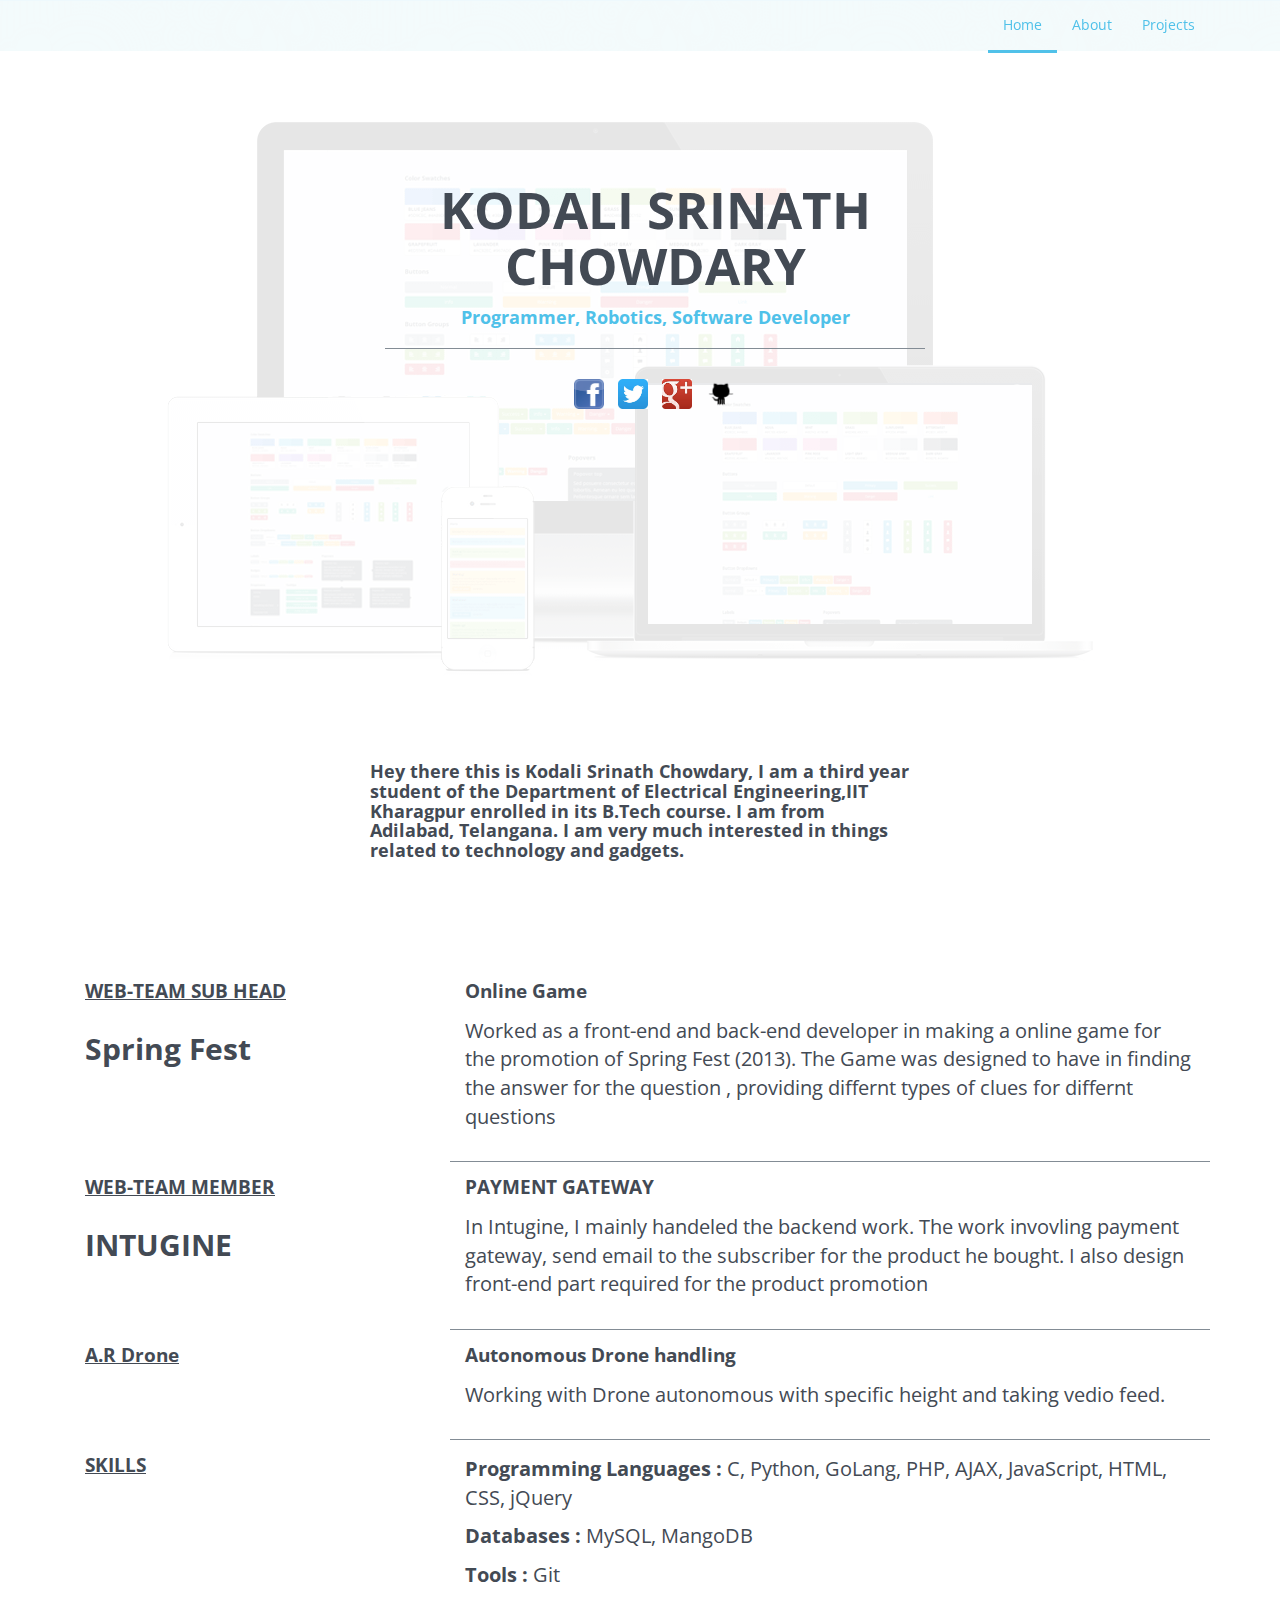
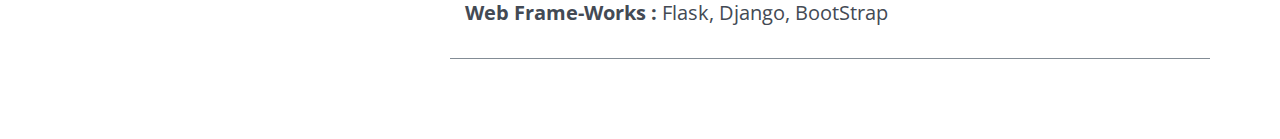
<file: index.html>
<!DOCTYPE html>
<html>
  <head>
    <meta charset="utf-8">
    <title>My Site</title>
    <!-- Sets initial viewport load and disables zooming  -->
    <meta name="viewport" content="initial-scale=1, maximum-scale=1, user-scalable=no">
    <!-- SmartAddon.com Verification -->
    <meta name="smartaddon-verification" content="936e8d43184bc47ef34e25e426c508fe" />
    <link rel="shortcut icon" href="favicon_16.ico"/>
    <link rel="bookmark" href="favicon_16.ico"/>
    <!-- site css -->
    <link rel="stylesheet" href="css/site.min.css">
    <link href="http://fonts.googleapis.com/css?family=Open+Sans:400,300,600,800,700,400italic,600italic,700italic,800italic,300italic" rel="stylesheet" type="text/css">
    <!-- <link href='http://fonts.googleapis.com/css?family=Lato:300,400,700' rel='stylesheet' type='text/css'> -->
    <!-- HTML5 shim, for IE6-8 support of HTML5 elements. All other JS at the end of file. -->
    <!--[if lt IE 9]>
      <script src="js/html5shiv.js"></script>
      <script src="js/respond.min.js"></script>
    <![endif]-->
    <script type="text/javascript" src="js/site.min.js"></script>
    <link rel="stylesheet" type="text/css" href="css/custom.css">
  </head>
  <body class="home">
    <div class="docs-header">
      <!--nav-->
      <nav class="navbar navbar-default navbar-custom" role="navigation">
        <div class="container">
          <div class="navbar-header">
            <button type="button" class="navbar-toggle" data-toggle="collapse" data-target=".navbar-collapse">
              <span class="sr-only">Toggle navigation</span>
              <span class="icon-bar"></span>
              <span class="icon-bar"></span>
              <span class="icon-bar"></span>
            </button>
            
          </div>
          <div class="collapse navbar-collapse">
            <ul class="nav navbar-nav navbar-right">
              <li><a class="nav-link current" href="#home">Home</a></li>
              <li><a class="nav-link" href="#about">About</a></li>
              <li><a class="nav-link" href="#project">Projects</a></li>
              
            </ul>
          </div>
        </div>
      </nav>
    </div>
    <div class="container index anime" id="home">
      <div class="container">
          <div class="col-md-3"></div>
          <div class="col-md-6">
            <h1>KODALI SRINATH CHOWDARY</h1 >
            <h5 style="color:#4FC1E9" class="down"> Programmer, Robotics, Software Developer</h5>
                <!--
                  <h5>Mail me : <a href="mailto:ksrinathchowdary9@gmail.com">ksrinathchowdary9@gmail.com</a></h5>  
                  -->
          </div>
          
      </div>
      <div class="container">
          <div class="col-md-3"></div>
          <div class="col-md-6">
              <h5></h5>
              <a href="https://www.facebook.com/ksrinath.chowdary" style="padding:5px;"><img src="img/logo_facebook.png" width="30px"></a>
              <a href="https://twitter.com/srinathKodali" style="padding:5px;"><img src="img/twitter.png" width="30px"></a>
              <a href="https://plus.google.com/115977909458967000472/posts" style="padding:5px;"><img src="img/google.png" width="30px"></a>
              <a href="https://github.com/srinath9/" style="padding:5px;"><img src="img/git.png" width="30px"></a>

          </div>
      </div>

          <!--
          <div class="col-md-6">
              <h4><u>KODALI SRINATH CHOWDARY</u></h4>
              <p>Electrical Engineering</p>
              <p>Indian Institute of Technology Kharagpur</p>
              
              <span><b> Contact:</b></span>
              <p>B-402, Patel Hall Of Residence</p>
              <p>IIT KHARAGPURS</p>
     
          </div>
           -->
        

    </div>
    
    <section class="container anime" style="position:relative;top:-50px" id="about">
        <div class="col-md-3"></div>
        <div class="col-md-6 ">
        <h5>
            Hey there this is Kodali Srinath Chowdary, I am a third year student of the Department of Electrical Engineering,IIT Kharagpur enrolled in its B.Tech course.
            I am from Adilabad, Telangana. I am very much interested in things related to technology and gadgets.
        </h5>
        </div>
        <div class="col-md-3"></div>

    </section>
    <br><br>
    
    <div class="container anime" id="project">
    
      <div class="col-md-4">
        <h4><u>WEB-TEAM SUB HEAD</u></h4>
        <h3> Spring Fest</h3>
          
      </div>
      <div class="col-md-8 down">
          <h4>
            Online Game
          </h4>
          <p>
            Worked as a front-end and back-end developer in making a online game for the promotion of Spring Fest (2013). The Game was designed to have in finding the answer for the question , providing differnt types of clues for differnt questions
          </p>
          
      </div>

      <div class="col-md-4">
        <h4><u>WEB-TEAM MEMBER</u></h4>
        <h3> INTUGINE</h3>
        
      </div>
      <div class="col-md-8 down">
          <h4>
            PAYMENT GATEWAY
          </h4>
          <p>
            In Intugine, I mainly handeled the backend work. The work invovling payment gateway, send email to the subscriber for the product he bought. I also design front-end part required for the product promotion
          </p>
          
      </div>

      <div class="col-md-4">
        <h4><u>A.R Drone</u></h4>
        <h3> </h3>
          
      </div>
      <div class="col-md-8 down">
          <h4>
            Autonomous Drone handling
          </h4>
          <p>
            Working with Drone autonomous with specific height and taking vedio feed.
          </p>
      </div>

      <div class="col-md-4">
        <h4><u>SKILLS</u></h4>
        <h3> </h3>
          
      </div>
      <div class="col-md-8 down">
          <h4>
           
          </h4>
          <P><strong>Programming Languages : </strong> C, Python, GoLang, PHP, AJAX, JavaScript, HTML, CSS, jQuery</P>
          <p><strong>Databases : </strong>MySQL, MangoDB</p>
          <p><strong>Tools : </strong> Git</p>
          <p><strong>Web Frame-Works : </strong> Flask, Django, BootStrap</p>
      </div>



    </div>


      
    <br><br><br><br>

  </body>
</html>
</file>
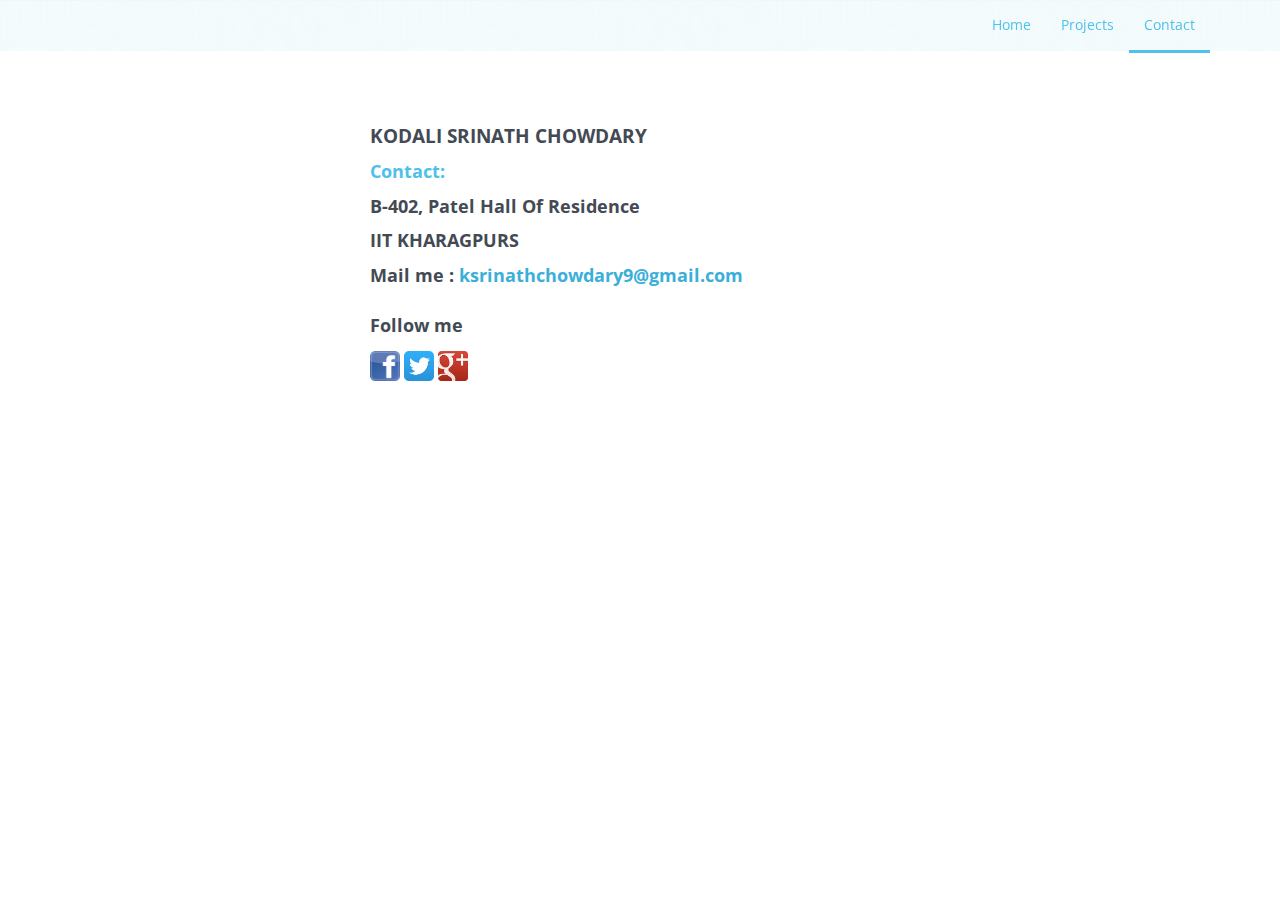
<file: contact.html>
<!DOCTYPE html>
<html>
  <head>
    <meta charset="utf-8">
    <title>My Site</title>
    <!-- Sets initial viewport load and disables zooming  -->
    <meta name="viewport" content="initial-scale=1, maximum-scale=1, user-scalable=no">
    <!-- SmartAddon.com Verification -->
    <meta name="smartaddon-verification" content="936e8d43184bc47ef34e25e426c508fe" />
    <link rel="shortcut icon" href="favicon_16.ico"/>
    <link rel="bookmark" href="favicon_16.ico"/>
    <!-- site css -->
    <link rel="stylesheet" href="css/site.min.css">
    <link href="http://fonts.googleapis.com/css?family=Open+Sans:400,300,600,800,700,400italic,600italic,700italic,800italic,300italic" rel="stylesheet" type="text/css">
    <!-- <link href='http://fonts.googleapis.com/css?family=Lato:300,400,700' rel='stylesheet' type='text/css'> -->
    <!-- HTML5 shim, for IE6-8 support of HTML5 elements. All other JS at the end of file. -->
    <!--[if lt IE 9]>
      <script src="js/html5shiv.js"></script>
      <script src="js/respond.min.js"></script>
    <![endif]-->
    <script type="text/javascript" src="js/site.min.js"></script>
  </head>
  <body>
    <div class="docs-header">
      <!--nav-->
      <nav class="navbar navbar-default navbar-custom" role="navigation">
        <div class="container">
          <div class="navbar-header">
            <button type="button" class="navbar-toggle" data-toggle="collapse" data-target=".navbar-collapse">
              <span class="sr-only">Toggle navigation</span>
              <span class="icon-bar"></span>
              <span class="icon-bar"></span>
              <span class="icon-bar"></span>
            </button>
            
          </div>
          <div class="collapse navbar-collapse">
            <ul class="nav navbar-nav navbar-right">
              <li><a class="nav-link " href="#">Home</a></li>
              <li><a class="nav-link" href="#">Projects</a></li>
              <li><a class="nav-link current" href="#">Contact</a></li>
            </ul>
          </div>
        </div>
      </nav>
    </div>
    <br><br><br>
    <div class="container">
        <div class="col-md-3"></div>
        <div class="col-md-6">
          <h4>KODALI SRINATH CHOWDARY</h4>
          <h5 style="color:#4FC1E9"> Contact:</h5>
                <h5>B-402, Patel Hall Of Residence</h5>
                <h5>IIT KHARAGPURS</h5>
                <h5>Mail me : <a href="mailto:ksrinathchowdary9@gmail.com">ksrinathchowdary9@gmail.com</a></h5>
        </div>
        
    </div>
    <div class="container">
        <div class="col-md-3"></div>
        <div class="col-md-6">
            <h5>Follow me </h5>
            <a href="https://www.facebook.com/ksrinath.chowdary"><img src="img/logo_facebook.png" width="30px"></a>
            <a href="https://twitter.com/srinathKodali"><img src="img/twitter.png" width="30px"></a>
            <a href="https://plus.google.com/115977909458967000472/posts"><img src="img/google.png" width="30px"></a>

        </div>
    </div>
  </body>
</html>
</file>
<file: css/custom.css>
.down{
	padding-bottom: 20px;
	border-bottom: 1px solid #838C95;
}
p{
	font-size: 20px;
}
.anime{
	transition: all linear 500ms;
	-o-transition: all linear 500ms;
	-moz-transition: all linear 500ms;
	-webkit-transition: all linear 500ms;
}
</file>
<file: css/site.min.css>
/*
 * bootflat 2.0.2
 *
 * Description: BOOTFLAT is an open source Flat UI KIT based on Bootstrap 3.2.0 CSS framework. It provides a faster, easier and less repetitive way for web developers to create elegant web apps.
 *
 * Homepage: http://bootflat.github.com/
 *
 * By @Flathemes <info@flathemes.com>
 *
 * Last modify time: 2014-07-09
 *
 * Licensed under the MIT license. Please see LICENSE for more information.
 *
 * Copyright 2013 FLATHEMES.
 *
 */

html{font-family:sans-serif;-webkit-text-size-adjust:100%;-ms-text-size-adjust:100%}body{margin:0}article,aside,details,figcaption,figure,footer,header,hgroup,main,nav,section,summary{display:block}audio,canvas,progress,video{display:inline-block;vertical-align:baseline}audio:not([controls]){display:none;height:0}[hidden],template{display:none}a{background:0 0}a:active,a:hover{outline:0}b,strong{font-weight:700}dfn{font-style:italic}h1{margin:.67em 0}mark{color:#000;background:#ff0}sub,sup{position:relative;font-size:75%;line-height:0;vertical-align:baseline}sup{top:-.5em}sub{bottom:-.25em}img{border:0}svg:not(:root){overflow:hidden}hr{height:0;-webkit-box-sizing:content-box;-moz-box-sizing:content-box;box-sizing:content-box}pre{overflow:auto}code,kbd,pre,samp{font-size:1em}button,input,optgroup,select,textarea{margin:0;font:inherit;color:inherit}button{overflow:visible}button,select{text-transform:none}button,html input[type=button],input[type=reset],input[type=submit]{-webkit-appearance:button;cursor:pointer}button[disabled],html input[disabled]{cursor:default}button::-moz-focus-inner,input::-moz-focus-inner{padding:0;border:0}input[type=checkbox],input[type=radio]{-webkit-box-sizing:border-box;-moz-box-sizing:border-box;box-sizing:border-box;padding:0}input[type=number]::-webkit-inner-spin-button,input[type=number]::-webkit-outer-spin-button{height:auto}input[type=search]::-webkit-search-cancel-button,input[type=search]::-webkit-search-decoration{-webkit-appearance:none}textarea{overflow:auto}optgroup{font-weight:700}table{border-spacing:0;border-collapse:collapse}td,th{padding:0}@media print{*{color:#000!important;text-shadow:none!important;background:transparent!important;-webkit-box-shadow:none!important;box-shadow:none!important}a,a:visited{text-decoration:underline}a[href]:after{content:" (" attr(href) ")"}abbr[title]:after{content:" (" attr(title) ")"}a[href^="javascript:"]:after,a[href^="#"]:after{content:""}blockquote,pre{border:1px solid #999;page-break-inside:avoid}thead{display:table-header-group}img,tr{page-break-inside:avoid}img{max-width:100%!important}h2,h3,p{orphans:3;widows:3}h2,h3{page-break-after:avoid}select{background:#fff!important}.navbar{display:none}.table td,.table th{background-color:#fff!important}.btn>.caret,.dropup>.btn>.caret{border-top-color:#000!important}.label{border:1px solid #000}.table{border-collapse:collapse!important}.table-bordered td,.table-bordered th{border:1px solid #ddd!important}}@font-face{font-family:'Glyphicons Halflings';src:url(../fonts/glyphicons-halflings-regular.eot);src:url(../fonts/glyphicons-halflings-regular.eot?#iefix) format('embedded-opentype'),url(../fonts/glyphicons-halflings-regular.woff) format('woff'),url(../fonts/glyphicons-halflings-regular.ttf) format('truetype'),url(../fonts/glyphicons-halflings-regular.svg#glyphicons_halflingsregular) format('svg')}.glyphicon{position:relative;top:1px;display:inline-block;font-family:'Glyphicons Halflings';font-style:normal;font-weight:400;line-height:1;-webkit-font-smoothing:antialiased;-moz-osx-font-smoothing:grayscale}.glyphicon-asterisk:before{content:"\2a"}.glyphicon-plus:before{content:"\2b"}.glyphicon-euro:before{content:"\20ac"}.glyphicon-minus:before{content:"\2212"}.glyphicon-cloud:before{content:"\2601"}.glyphicon-envelope:before{content:"\2709"}.glyphicon-pencil:before{content:"\270f"}.glyphicon-glass:before{content:"\e001"}.glyphicon-music:before{content:"\e002"}.glyphicon-search:before{content:"\e003"}.glyphicon-heart:before{content:"\e005"}.glyphicon-star:before{content:"\e006"}.glyphicon-star-empty:before{content:"\e007"}.glyphicon-user:before{content:"\e008"}.glyphicon-film:before{content:"\e009"}.glyphicon-th-large:before{content:"\e010"}.glyphicon-th:before{content:"\e011"}.glyphicon-th-list:before{content:"\e012"}.glyphicon-ok:before{content:"\e013"}.glyphicon-remove:before{content:"\e014"}.glyphicon-zoom-in:before{content:"\e015"}.glyphicon-zoom-out:before{content:"\e016"}.glyphicon-off:before{content:"\e017"}.glyphicon-signal:before{content:"\e018"}.glyphicon-cog:before{content:"\e019"}.glyphicon-trash:before{content:"\e020"}.glyphicon-home:before{content:"\e021"}.glyphicon-file:before{content:"\e022"}.glyphicon-time:before{content:"\e023"}.glyphicon-road:before{content:"\e024"}.glyphicon-download-alt:before{content:"\e025"}.glyphicon-download:before{content:"\e026"}.glyphicon-upload:before{content:"\e027"}.glyphicon-inbox:before{content:"\e028"}.glyphicon-play-circle:before{content:"\e029"}.glyphicon-repeat:before{content:"\e030"}.glyphicon-refresh:before{content:"\e031"}.glyphicon-list-alt:before{content:"\e032"}.glyphicon-lock:before{content:"\e033"}.glyphicon-flag:before{content:"\e034"}.glyphicon-headphones:before{content:"\e035"}.glyphicon-volume-off:before{content:"\e036"}.glyphicon-volume-down:before{content:"\e037"}.glyphicon-volume-up:before{content:"\e038"}.glyphicon-qrcode:before{content:"\e039"}.glyphicon-barcode:before{content:"\e040"}.glyphicon-tag:before{content:"\e041"}.glyphicon-tags:before{content:"\e042"}.glyphicon-book:before{content:"\e043"}.glyphicon-bookmark:before{content:"\e044"}.glyphicon-print:before{content:"\e045"}.glyphicon-camera:before{content:"\e046"}.glyphicon-font:before{content:"\e047"}.glyphicon-bold:before{content:"\e048"}.glyphicon-italic:before{content:"\e049"}.glyphicon-text-height:before{content:"\e050"}.glyphicon-text-width:before{content:"\e051"}.glyphicon-align-left:before{content:"\e052"}.glyphicon-align-center:before{content:"\e053"}.glyphicon-align-right:before{content:"\e054"}.glyphicon-align-justify:before{content:"\e055"}.glyphicon-list:before{content:"\e056"}.glyphicon-indent-left:before{content:"\e057"}.glyphicon-indent-right:before{content:"\e058"}.glyphicon-facetime-video:before{content:"\e059"}.glyphicon-picture:before{content:"\e060"}.glyphicon-map-marker:before{content:"\e062"}.glyphicon-adjust:before{content:"\e063"}.glyphicon-tint:before{content:"\e064"}.glyphicon-edit:before{content:"\e065"}.glyphicon-share:before{content:"\e066"}.glyphicon-check:before{content:"\e067"}.glyphicon-move:before{content:"\e068"}.glyphicon-step-backward:before{content:"\e069"}.glyphicon-fast-backward:before{content:"\e070"}.glyphicon-backward:before{content:"\e071"}.glyphicon-play:before{content:"\e072"}.glyphicon-pause:before{content:"\e073"}.glyphicon-stop:before{content:"\e074"}.glyphicon-forward:before{content:"\e075"}.glyphicon-fast-forward:before{content:"\e076"}.glyphicon-step-forward:before{content:"\e077"}.glyphicon-eject:before{content:"\e078"}.glyphicon-chevron-left:before{content:"\e079"}.glyphicon-chevron-right:before{content:"\e080"}.glyphicon-plus-sign:before{content:"\e081"}.glyphicon-minus-sign:before{content:"\e082"}.glyphicon-remove-sign:before{content:"\e083"}.glyphicon-ok-sign:before{content:"\e084"}.glyphicon-question-sign:before{content:"\e085"}.glyphicon-info-sign:before{content:"\e086"}.glyphicon-screenshot:before{content:"\e087"}.glyphicon-remove-circle:before{content:"\e088"}.glyphicon-ok-circle:before{content:"\e089"}.glyphicon-ban-circle:before{content:"\e090"}.glyphicon-arrow-left:before{content:"\e091"}.glyphicon-arrow-right:before{content:"\e092"}.glyphicon-arrow-up:before{content:"\e093"}.glyphicon-arrow-down:before{content:"\e094"}.glyphicon-share-alt:before{content:"\e095"}.glyphicon-resize-full:before{content:"\e096"}.glyphicon-resize-small:before{content:"\e097"}.glyphicon-exclamation-sign:before{content:"\e101"}.glyphicon-gift:before{content:"\e102"}.glyphicon-leaf:before{content:"\e103"}.glyphicon-fire:before{content:"\e104"}.glyphicon-eye-open:before{content:"\e105"}.glyphicon-eye-close:before{content:"\e106"}.glyphicon-warning-sign:before{content:"\e107"}.glyphicon-plane:before{content:"\e108"}.glyphicon-calendar:before{content:"\e109"}.glyphicon-random:before{content:"\e110"}.glyphicon-comment:before{content:"\e111"}.glyphicon-magnet:before{content:"\e112"}.glyphicon-chevron-up:before{content:"\e113"}.glyphicon-chevron-down:before{content:"\e114"}.glyphicon-retweet:before{content:"\e115"}.glyphicon-shopping-cart:before{content:"\e116"}.glyphicon-folder-close:before{content:"\e117"}.glyphicon-folder-open:before{content:"\e118"}.glyphicon-resize-vertical:before{content:"\e119"}.glyphicon-resize-horizontal:before{content:"\e120"}.glyphicon-hdd:before{content:"\e121"}.glyphicon-bullhorn:before{content:"\e122"}.glyphicon-bell:before{content:"\e123"}.glyphicon-certificate:before{content:"\e124"}.glyphicon-thumbs-up:before{content:"\e125"}.glyphicon-thumbs-down:before{content:"\e126"}.glyphicon-hand-right:before{content:"\e127"}.glyphicon-hand-left:before{content:"\e128"}.glyphicon-hand-up:before{content:"\e129"}.glyphicon-hand-down:before{content:"\e130"}.glyphicon-circle-arrow-right:before{content:"\e131"}.glyphicon-circle-arrow-left:before{content:"\e132"}.glyphicon-circle-arrow-up:before{content:"\e133"}.glyphicon-circle-arrow-down:before{content:"\e134"}.glyphicon-globe:before{content:"\e135"}.glyphicon-wrench:before{content:"\e136"}.glyphicon-tasks:before{content:"\e137"}.glyphicon-filter:before{content:"\e138"}.glyphicon-briefcase:before{content:"\e139"}.glyphicon-fullscreen:before{content:"\e140"}.glyphicon-dashboard:before{content:"\e141"}.glyphicon-paperclip:before{content:"\e142"}.glyphicon-heart-empty:before{content:"\e143"}.glyphicon-link:before{content:"\e144"}.glyphicon-phone:before{content:"\e145"}.glyphicon-pushpin:before{content:"\e146"}.glyphicon-usd:before{content:"\e148"}.glyphicon-gbp:before{content:"\e149"}.glyphicon-sort:before{content:"\e150"}.glyphicon-sort-by-alphabet:before{content:"\e151"}.glyphicon-sort-by-alphabet-alt:before{content:"\e152"}.glyphicon-sort-by-order:before{content:"\e153"}.glyphicon-sort-by-order-alt:before{content:"\e154"}.glyphicon-sort-by-attributes:before{content:"\e155"}.glyphicon-sort-by-attributes-alt:before{content:"\e156"}.glyphicon-unchecked:before{content:"\e157"}.glyphicon-expand:before{content:"\e158"}.glyphicon-collapse-down:before{content:"\e159"}.glyphicon-collapse-up:before{content:"\e160"}.glyphicon-log-in:before{content:"\e161"}.glyphicon-flash:before{content:"\e162"}.glyphicon-log-out:before{content:"\e163"}.glyphicon-new-window:before{content:"\e164"}.glyphicon-record:before{content:"\e165"}.glyphicon-save:before{content:"\e166"}.glyphicon-open:before{content:"\e167"}.glyphicon-saved:before{content:"\e168"}.glyphicon-import:before{content:"\e169"}.glyphicon-export:before{content:"\e170"}.glyphicon-send:before{content:"\e171"}.glyphicon-floppy-disk:before{content:"\e172"}.glyphicon-floppy-saved:before{content:"\e173"}.glyphicon-floppy-remove:before{content:"\e174"}.glyphicon-floppy-save:before{content:"\e175"}.glyphicon-floppy-open:before{content:"\e176"}.glyphicon-credit-card:before{content:"\e177"}.glyphicon-transfer:before{content:"\e178"}.glyphicon-cutlery:before{content:"\e179"}.glyphicon-header:before{content:"\e180"}.glyphicon-compressed:before{content:"\e181"}.glyphicon-earphone:before{content:"\e182"}.glyphicon-phone-alt:before{content:"\e183"}.glyphicon-tower:before{content:"\e184"}.glyphicon-stats:before{content:"\e185"}.glyphicon-sd-video:before{content:"\e186"}.glyphicon-hd-video:before{content:"\e187"}.glyphicon-subtitles:before{content:"\e188"}.glyphicon-sound-stereo:before{content:"\e189"}.glyphicon-sound-dolby:before{content:"\e190"}.glyphicon-sound-5-1:before{content:"\e191"}.glyphicon-sound-6-1:before{content:"\e192"}.glyphicon-sound-7-1:before{content:"\e193"}.glyphicon-copyright-mark:before{content:"\e194"}.glyphicon-registration-mark:before{content:"\e195"}.glyphicon-cloud-download:before{content:"\e197"}.glyphicon-cloud-upload:before{content:"\e198"}.glyphicon-tree-conifer:before{content:"\e199"}.glyphicon-tree-deciduous:before{content:"\e200"}*,:after,:before{-webkit-box-sizing:border-box;-moz-box-sizing:border-box;box-sizing:border-box}html{font-size:10px;-webkit-tap-highlight-color:rgba(0,0,0,0)}body{font-family:"Helvetica Neue",Helvetica,Arial,sans-serif;font-size:14px;line-height:1.42857143;color:#333;background-color:#fff}button,input,select,textarea{font-family:inherit;font-size:inherit;line-height:inherit}a{color:#428bca;text-decoration:none}a:focus,a:hover{color:#2a6496;text-decoration:underline}a:focus{outline:thin dotted;outline:5px auto -webkit-focus-ring-color;outline-offset:-2px}figure{margin:0}img{vertical-align:middle}.carousel-inner>.item>a>img,.carousel-inner>.item>img,.img-responsive,.thumbnail a>img,.thumbnail>img{display:block;max-width:100%;height:auto}.img-rounded{border-radius:6px}.img-thumbnail{display:inline-block;max-width:100%;height:auto;padding:4px;line-height:1.42857143;background-color:#fff;border:1px solid #ddd;border-radius:4px;-webkit-transition:all .2s ease-in-out;-o-transition:all .2s ease-in-out;transition:all .2s ease-in-out}.img-circle{border-radius:50%}hr{margin-top:20px;margin-bottom:20px;border:0;border-top:1px solid #eee}.sr-only{position:absolute;width:1px;height:1px;padding:0;margin:-1px;overflow:hidden;clip:rect(0,0,0,0);border:0}.sr-only-focusable:active,.sr-only-focusable:focus{position:static;width:auto;height:auto;margin:0;overflow:visible;clip:auto}.h1,.h2,.h3,.h4,.h5,.h6,h1,h2,h3,h4,h5,h6{font-family:inherit;font-weight:500;line-height:1.1;color:inherit}.h1 .small,.h1 small,.h2 .small,.h2 small,.h3 .small,.h3 small,.h4 .small,.h4 small,.h5 .small,.h5 small,.h6 .small,.h6 small,h1 .small,h1 small,h2 .small,h2 small,h3 .small,h3 small,h4 .small,h4 small,h5 .small,h5 small,h6 .small,h6 small{font-weight:400;line-height:1;color:#777}.h1,.h2,.h3,h1,h2,h3{margin-top:20px;margin-bottom:10px}.h1 .small,.h1 small,.h2 .small,.h2 small,.h3 .small,.h3 small,h1 .small,h1 small,h2 .small,h2 small,h3 .small,h3 small{font-size:65%}.h4,.h5,.h6,h4,h5,h6{margin-top:10px;margin-bottom:10px}.h4 .small,.h4 small,.h5 .small,.h5 small,.h6 .small,.h6 small,h4 .small,h4 small,h5 .small,h5 small,h6 .small,h6 small{font-size:75%}.h1,h1{font-size:36px}.h2,h2{font-size:30px}.h3,h3{font-size:24px}.h4,h4{font-size:18px}.h5,h5{font-size:14px}.h6,h6{font-size:12px}p{margin:0 0 10px}.lead{margin-bottom:20px;font-size:16px;font-weight:300;line-height:1.4}@media (min-width:768px){.lead{font-size:21px}}.small,small{font-size:85%}.mark,mark{padding:.2em;background-color:#fcf8e3}.text-left{text-align:left}.text-right{text-align:right}.text-center{text-align:center}.text-justify{text-align:justify}.text-nowrap{white-space:nowrap}.text-lowercase{text-transform:lowercase}.text-uppercase{text-transform:uppercase}.text-capitalize{text-transform:capitalize}.text-muted{color:#777}.text-primary{color:#428bca}a.text-primary:hover{color:#3071a9}.text-success{color:#3c763d}a.text-success:hover{color:#2b542c}.text-info{color:#31708f}a.text-info:hover{color:#245269}.text-warning{color:#8a6d3b}a.text-warning:hover{color:#66512c}.text-danger{color:#a94442}a.text-danger:hover{color:#843534}.bg-primary{color:#fff;background-color:#428bca}a.bg-primary:hover{background-color:#3071a9}.bg-success{background-color:#dff0d8}a.bg-success:hover{background-color:#c1e2b3}.bg-info{background-color:#d9edf7}a.bg-info:hover{background-color:#afd9ee}.bg-warning{background-color:#fcf8e3}a.bg-warning:hover{background-color:#f7ecb5}.bg-danger{background-color:#f2dede}a.bg-danger:hover{background-color:#e4b9b9}.page-header{padding-bottom:9px;margin:40px 0 20px;border-bottom:1px solid #eee}ol,ul{margin-top:0;margin-bottom:10px}ol ol,ol ul,ul ol,ul ul{margin-bottom:0}.list-unstyled{padding-left:0;list-style:none}.list-inline{padding-left:0;margin-left:-5px;list-style:none}.list-inline>li{display:inline-block;padding-right:5px;padding-left:5px}dl{margin-top:0;margin-bottom:20px}dd,dt{line-height:1.42857143}dt{font-weight:700}dd{margin-left:0}@media (min-width:768px){.dl-horizontal dt{float:left;width:160px;overflow:hidden;clear:left;text-align:right;text-overflow:ellipsis;white-space:nowrap}.dl-horizontal dd{margin-left:180px}}abbr[data-original-title],abbr[title]{cursor:help;border-bottom:1px dotted #777}.initialism{font-size:90%;text-transform:uppercase}blockquote{padding:10px 20px;margin:0 0 20px;font-size:17.5px;border-left:5px solid #eee}blockquote ol:last-child,blockquote p:last-child,blockquote ul:last-child{margin-bottom:0}blockquote .small,blockquote footer,blockquote small{display:block;font-size:80%;line-height:1.42857143;color:#777}blockquote .small:before,blockquote footer:before,blockquote small:before{content:'\2014 \00A0'}.blockquote-reverse,blockquote.pull-right{padding-right:15px;padding-left:0;text-align:right;border-right:5px solid #eee;border-left:0}.blockquote-reverse .small:before,.blockquote-reverse footer:before,.blockquote-reverse small:before,blockquote.pull-right .small:before,blockquote.pull-right footer:before,blockquote.pull-right small:before{content:''}.blockquote-reverse .small:after,.blockquote-reverse footer:after,.blockquote-reverse small:after,blockquote.pull-right .small:after,blockquote.pull-right footer:after,blockquote.pull-right small:after{content:'\00A0 \2014'}blockquote:after,blockquote:before{content:""}address{margin-bottom:20px;font-style:normal;line-height:1.42857143}code,kbd,pre,samp{font-family:Menlo,Monaco,Consolas,"Courier New",monospace}code{padding:2px 4px;font-size:90%;color:#c7254e;background-color:#f9f2f4;border-radius:4px}kbd{padding:2px 4px;font-size:90%;color:#fff;background-color:#333;border-radius:3px;-webkit-box-shadow:inset 0 -1px 0 rgba(0,0,0,.25);box-shadow:inset 0 -1px 0 rgba(0,0,0,.25)}kbd kbd{padding:0;font-size:100%;-webkit-box-shadow:none;box-shadow:none}pre{display:block;padding:9.5px;margin:0 0 10px;font-size:13px;line-height:1.42857143;color:#333;word-break:break-all;word-wrap:break-word;background-color:#f5f5f5;border:1px solid #ccc;border-radius:4px}pre code{padding:0;font-size:inherit;color:inherit;white-space:pre-wrap;background-color:transparent;border-radius:0}.pre-scrollable{max-height:340px;overflow-y:scroll}.container,.container-fluid{padding-right:15px;padding-left:15px;margin-right:auto;margin-left:auto}@media (min-width:768px){.container{width:750px}}@media (min-width:992px){.container{width:970px}}@media (min-width:1200px){.container{width:1170px}}.row{margin-right:-15px;margin-left:-15px}.col-lg-1,.col-lg-10,.col-lg-11,.col-lg-12,.col-lg-2,.col-lg-3,.col-lg-4,.col-lg-5,.col-lg-6,.col-lg-7,.col-lg-8,.col-lg-9,.col-md-1,.col-md-10,.col-md-11,.col-md-12,.col-md-2,.col-md-3,.col-md-4,.col-md-5,.col-md-6,.col-md-7,.col-md-8,.col-md-9,.col-sm-1,.col-sm-10,.col-sm-11,.col-sm-12,.col-sm-2,.col-sm-3,.col-sm-4,.col-sm-5,.col-sm-6,.col-sm-7,.col-sm-8,.col-sm-9,.col-xs-1,.col-xs-10,.col-xs-11,.col-xs-12,.col-xs-2,.col-xs-3,.col-xs-4,.col-xs-5,.col-xs-6,.col-xs-7,.col-xs-8,.col-xs-9{position:relative;min-height:1px;padding-right:15px;padding-left:15px}.col-xs-1,.col-xs-10,.col-xs-11,.col-xs-12,.col-xs-2,.col-xs-3,.col-xs-4,.col-xs-5,.col-xs-6,.col-xs-7,.col-xs-8,.col-xs-9{float:left}.col-xs-12{width:100%}.col-xs-11{width:91.66666667%}.col-xs-10{width:83.33333333%}.col-xs-9{width:75%}.col-xs-8{width:66.66666667%}.col-xs-7{width:58.33333333%}.col-xs-6{width:50%}.col-xs-5{width:41.66666667%}.col-xs-4{width:33.33333333%}.col-xs-3{width:25%}.col-xs-2{width:16.66666667%}.col-xs-1{width:8.33333333%}.col-xs-pull-12{right:100%}.col-xs-pull-11{right:91.66666667%}.col-xs-pull-10{right:83.33333333%}.col-xs-pull-9{right:75%}.col-xs-pull-8{right:66.66666667%}.col-xs-pull-7{right:58.33333333%}.col-xs-pull-6{right:50%}.col-xs-pull-5{right:41.66666667%}.col-xs-pull-4{right:33.33333333%}.col-xs-pull-3{right:25%}.col-xs-pull-2{right:16.66666667%}.col-xs-pull-1{right:8.33333333%}.col-xs-pull-0{right:auto}.col-xs-push-12{left:100%}.col-xs-push-11{left:91.66666667%}.col-xs-push-10{left:83.33333333%}.col-xs-push-9{left:75%}.col-xs-push-8{left:66.66666667%}.col-xs-push-7{left:58.33333333%}.col-xs-push-6{left:50%}.col-xs-push-5{left:41.66666667%}.col-xs-push-4{left:33.33333333%}.col-xs-push-3{left:25%}.col-xs-push-2{left:16.66666667%}.col-xs-push-1{left:8.33333333%}.col-xs-push-0{left:auto}.col-xs-offset-12{margin-left:100%}.col-xs-offset-11{margin-left:91.66666667%}.col-xs-offset-10{margin-left:83.33333333%}.col-xs-offset-9{margin-left:75%}.col-xs-offset-8{margin-left:66.66666667%}.col-xs-offset-7{margin-left:58.33333333%}.col-xs-offset-6{margin-left:50%}.col-xs-offset-5{margin-left:41.66666667%}.col-xs-offset-4{margin-left:33.33333333%}.col-xs-offset-3{margin-left:25%}.col-xs-offset-2{margin-left:16.66666667%}.col-xs-offset-1{margin-left:8.33333333%}.col-xs-offset-0{margin-left:0}@media (min-width:768px){.col-sm-1,.col-sm-10,.col-sm-11,.col-sm-12,.col-sm-2,.col-sm-3,.col-sm-4,.col-sm-5,.col-sm-6,.col-sm-7,.col-sm-8,.col-sm-9{float:left}.col-sm-12{width:100%}.col-sm-11{width:91.66666667%}.col-sm-10{width:83.33333333%}.col-sm-9{width:75%}.col-sm-8{width:66.66666667%}.col-sm-7{width:58.33333333%}.col-sm-6{width:50%}.col-sm-5{width:41.66666667%}.col-sm-4{width:33.33333333%}.col-sm-3{width:25%}.col-sm-2{width:16.66666667%}.col-sm-1{width:8.33333333%}.col-sm-pull-12{right:100%}.col-sm-pull-11{right:91.66666667%}.col-sm-pull-10{right:83.33333333%}.col-sm-pull-9{right:75%}.col-sm-pull-8{right:66.66666667%}.col-sm-pull-7{right:58.33333333%}.col-sm-pull-6{right:50%}.col-sm-pull-5{right:41.66666667%}.col-sm-pull-4{right:33.33333333%}.col-sm-pull-3{right:25%}.col-sm-pull-2{right:16.66666667%}.col-sm-pull-1{right:8.33333333%}.col-sm-pull-0{right:auto}.col-sm-push-12{left:100%}.col-sm-push-11{left:91.66666667%}.col-sm-push-10{left:83.33333333%}.col-sm-push-9{left:75%}.col-sm-push-8{left:66.66666667%}.col-sm-push-7{left:58.33333333%}.col-sm-push-6{left:50%}.col-sm-push-5{left:41.66666667%}.col-sm-push-4{left:33.33333333%}.col-sm-push-3{left:25%}.col-sm-push-2{left:16.66666667%}.col-sm-push-1{left:8.33333333%}.col-sm-push-0{left:auto}.col-sm-offset-12{margin-left:100%}.col-sm-offset-11{margin-left:91.66666667%}.col-sm-offset-10{margin-left:83.33333333%}.col-sm-offset-9{margin-left:75%}.col-sm-offset-8{margin-left:66.66666667%}.col-sm-offset-7{margin-left:58.33333333%}.col-sm-offset-6{margin-left:50%}.col-sm-offset-5{margin-left:41.66666667%}.col-sm-offset-4{margin-left:33.33333333%}.col-sm-offset-3{margin-left:25%}.col-sm-offset-2{margin-left:16.66666667%}.col-sm-offset-1{margin-left:8.33333333%}.col-sm-offset-0{margin-left:0}}@media (min-width:992px){.col-md-1,.col-md-10,.col-md-11,.col-md-12,.col-md-2,.col-md-3,.col-md-4,.col-md-5,.col-md-6,.col-md-7,.col-md-8,.col-md-9{float:left}.col-md-12{width:100%}.col-md-11{width:91.66666667%}.col-md-10{width:83.33333333%}.col-md-9{width:75%}.col-md-8{width:66.66666667%}.col-md-7{width:58.33333333%}.col-md-6{width:50%}.col-md-5{width:41.66666667%}.col-md-4{width:33.33333333%}.col-md-3{width:25%}.col-md-2{width:16.66666667%}.col-md-1{width:8.33333333%}.col-md-pull-12{right:100%}.col-md-pull-11{right:91.66666667%}.col-md-pull-10{right:83.33333333%}.col-md-pull-9{right:75%}.col-md-pull-8{right:66.66666667%}.col-md-pull-7{right:58.33333333%}.col-md-pull-6{right:50%}.col-md-pull-5{right:41.66666667%}.col-md-pull-4{right:33.33333333%}.col-md-pull-3{right:25%}.col-md-pull-2{right:16.66666667%}.col-md-pull-1{right:8.33333333%}.col-md-pull-0{right:auto}.col-md-push-12{left:100%}.col-md-push-11{left:91.66666667%}.col-md-push-10{left:83.33333333%}.col-md-push-9{left:75%}.col-md-push-8{left:66.66666667%}.col-md-push-7{left:58.33333333%}.col-md-push-6{left:50%}.col-md-push-5{left:41.66666667%}.col-md-push-4{left:33.33333333%}.col-md-push-3{left:25%}.col-md-push-2{left:16.66666667%}.col-md-push-1{left:8.33333333%}.col-md-push-0{left:auto}.col-md-offset-12{margin-left:100%}.col-md-offset-11{margin-left:91.66666667%}.col-md-offset-10{margin-left:83.33333333%}.col-md-offset-9{margin-left:75%}.col-md-offset-8{margin-left:66.66666667%}.col-md-offset-7{margin-left:58.33333333%}.col-md-offset-6{margin-left:50%}.col-md-offset-5{margin-left:41.66666667%}.col-md-offset-4{margin-left:33.33333333%}.col-md-offset-3{margin-left:25%}.col-md-offset-2{margin-left:16.66666667%}.col-md-offset-1{margin-left:8.33333333%}.col-md-offset-0{margin-left:0}}@media (min-width:1200px){.col-lg-1,.col-lg-10,.col-lg-11,.col-lg-12,.col-lg-2,.col-lg-3,.col-lg-4,.col-lg-5,.col-lg-6,.col-lg-7,.col-lg-8,.col-lg-9{float:left}.col-lg-12{width:100%}.col-lg-11{width:91.66666667%}.col-lg-10{width:83.33333333%}.col-lg-9{width:75%}.col-lg-8{width:66.66666667%}.col-lg-7{width:58.33333333%}.col-lg-6{width:50%}.col-lg-5{width:41.66666667%}.col-lg-4{width:33.33333333%}.col-lg-3{width:25%}.col-lg-2{width:16.66666667%}.col-lg-1{width:8.33333333%}.col-lg-pull-12{right:100%}.col-lg-pull-11{right:91.66666667%}.col-lg-pull-10{right:83.33333333%}.col-lg-pull-9{right:75%}.col-lg-pull-8{right:66.66666667%}.col-lg-pull-7{right:58.33333333%}.col-lg-pull-6{right:50%}.col-lg-pull-5{right:41.66666667%}.col-lg-pull-4{right:33.33333333%}.col-lg-pull-3{right:25%}.col-lg-pull-2{right:16.66666667%}.col-lg-pull-1{right:8.33333333%}.col-lg-pull-0{right:auto}.col-lg-push-12{left:100%}.col-lg-push-11{left:91.66666667%}.col-lg-push-10{left:83.33333333%}.col-lg-push-9{left:75%}.col-lg-push-8{left:66.66666667%}.col-lg-push-7{left:58.33333333%}.col-lg-push-6{left:50%}.col-lg-push-5{left:41.66666667%}.col-lg-push-4{left:33.33333333%}.col-lg-push-3{left:25%}.col-lg-push-2{left:16.66666667%}.col-lg-push-1{left:8.33333333%}.col-lg-push-0{left:auto}.col-lg-offset-12{margin-left:100%}.col-lg-offset-11{margin-left:91.66666667%}.col-lg-offset-10{margin-left:83.33333333%}.col-lg-offset-9{margin-left:75%}.col-lg-offset-8{margin-left:66.66666667%}.col-lg-offset-7{margin-left:58.33333333%}.col-lg-offset-6{margin-left:50%}.col-lg-offset-5{margin-left:41.66666667%}.col-lg-offset-4{margin-left:33.33333333%}.col-lg-offset-3{margin-left:25%}.col-lg-offset-2{margin-left:16.66666667%}.col-lg-offset-1{margin-left:8.33333333%}.col-lg-offset-0{margin-left:0}}table{background-color:transparent}th{text-align:left}.table{width:100%;max-width:100%;margin-bottom:20px}.table>tbody>tr>td,.table>tbody>tr>th,.table>tfoot>tr>td,.table>tfoot>tr>th,.table>thead>tr>td,.table>thead>tr>th{padding:8px;line-height:1.42857143;vertical-align:top;border-top:1px solid #ddd}.table>thead>tr>th{vertical-align:bottom;border-bottom:2px solid #ddd}.table>caption+thead>tr:first-child>td,.table>caption+thead>tr:first-child>th,.table>colgroup+thead>tr:first-child>td,.table>colgroup+thead>tr:first-child>th,.table>thead:first-child>tr:first-child>td,.table>thead:first-child>tr:first-child>th{border-top:0}.table>tbody+tbody{border-top:2px solid #ddd}.table .table{background-color:#fff}.table-condensed>tbody>tr>td,.table-condensed>tbody>tr>th,.table-condensed>tfoot>tr>td,.table-condensed>tfoot>tr>th,.table-condensed>thead>tr>td,.table-condensed>thead>tr>th{padding:5px}.table-bordered,.table-bordered>tbody>tr>td,.table-bordered>tbody>tr>th,.table-bordered>tfoot>tr>td,.table-bordered>tfoot>tr>th,.table-bordered>thead>tr>td,.table-bordered>thead>tr>th{border:1px solid #ddd}.table-bordered>thead>tr>td,.table-bordered>thead>tr>th{border-bottom-width:2px}.table-striped>tbody>tr:nth-child(odd){background-color:#f9f9f9}.table-hover>tbody>tr:hover{background-color:#f5f5f5}table col[class*=col-]{position:static;display:table-column;float:none}table td[class*=col-],table th[class*=col-]{position:static;display:table-cell;float:none}.table>tbody>tr.active>td,.table>tbody>tr.active>th,.table>tbody>tr>td.active,.table>tbody>tr>th.active,.table>tfoot>tr.active>td,.table>tfoot>tr.active>th,.table>tfoot>tr>td.active,.table>tfoot>tr>th.active,.table>thead>tr.active>td,.table>thead>tr.active>th,.table>thead>tr>td.active,.table>thead>tr>th.active{background-color:#f5f5f5}.table-hover>tbody>tr.active:hover>td,.table-hover>tbody>tr.active:hover>th,.table-hover>tbody>tr:hover>.active,.table-hover>tbody>tr>td.active:hover,.table-hover>tbody>tr>th.active:hover{background-color:#e8e8e8}.table>tbody>tr.success>td,.table>tbody>tr.success>th,.table>tbody>tr>td.success,.table>tbody>tr>th.success,.table>tfoot>tr.success>td,.table>tfoot>tr.success>th,.table>tfoot>tr>td.success,.table>tfoot>tr>th.success,.table>thead>tr.success>td,.table>thead>tr.success>th,.table>thead>tr>td.success,.table>thead>tr>th.success{background-color:#dff0d8}.table-hover>tbody>tr.success:hover>td,.table-hover>tbody>tr.success:hover>th,.table-hover>tbody>tr:hover>.success,.table-hover>tbody>tr>td.success:hover,.table-hover>tbody>tr>th.success:hover{background-color:#d0e9c6}.table>tbody>tr.info>td,.table>tbody>tr.info>th,.table>tbody>tr>td.info,.table>tbody>tr>th.info,.table>tfoot>tr.info>td,.table>tfoot>tr.info>th,.table>tfoot>tr>td.info,.table>tfoot>tr>th.info,.table>thead>tr.info>td,.table>thead>tr.info>th,.table>thead>tr>td.info,.table>thead>tr>th.info{background-color:#d9edf7}.table-hover>tbody>tr.info:hover>td,.table-hover>tbody>tr.info:hover>th,.table-hover>tbody>tr:hover>.info,.table-hover>tbody>tr>td.info:hover,.table-hover>tbody>tr>th.info:hover{background-color:#c4e3f3}.table>tbody>tr.warning>td,.table>tbody>tr.warning>th,.table>tbody>tr>td.warning,.table>tbody>tr>th.warning,.table>tfoot>tr.warning>td,.table>tfoot>tr.warning>th,.table>tfoot>tr>td.warning,.table>tfoot>tr>th.warning,.table>thead>tr.warning>td,.table>thead>tr.warning>th,.table>thead>tr>td.warning,.table>thead>tr>th.warning{background-color:#fcf8e3}.table-hover>tbody>tr.warning:hover>td,.table-hover>tbody>tr.warning:hover>th,.table-hover>tbody>tr:hover>.warning,.table-hover>tbody>tr>td.warning:hover,.table-hover>tbody>tr>th.warning:hover{background-color:#faf2cc}.table>tbody>tr.danger>td,.table>tbody>tr.danger>th,.table>tbody>tr>td.danger,.table>tbody>tr>th.danger,.table>tfoot>tr.danger>td,.table>tfoot>tr.danger>th,.table>tfoot>tr>td.danger,.table>tfoot>tr>th.danger,.table>thead>tr.danger>td,.table>thead>tr.danger>th,.table>thead>tr>td.danger,.table>thead>tr>th.danger{background-color:#f2dede}.table-hover>tbody>tr.danger:hover>td,.table-hover>tbody>tr.danger:hover>th,.table-hover>tbody>tr:hover>.danger,.table-hover>tbody>tr>td.danger:hover,.table-hover>tbody>tr>th.danger:hover{background-color:#ebcccc}@media screen and (max-width:767px){.table-responsive{width:100%;margin-bottom:15px;overflow-x:auto;overflow-y:hidden;-webkit-overflow-scrolling:touch;-ms-overflow-style:-ms-autohiding-scrollbar;border:1px solid #ddd}.table-responsive>.table{margin-bottom:0}.table-responsive>.table>tbody>tr>td,.table-responsive>.table>tbody>tr>th,.table-responsive>.table>tfoot>tr>td,.table-responsive>.table>tfoot>tr>th,.table-responsive>.table>thead>tr>td,.table-responsive>.table>thead>tr>th{white-space:nowrap}.table-responsive>.table-bordered{border:0}.table-responsive>.table-bordered>tbody>tr>td:first-child,.table-responsive>.table-bordered>tbody>tr>th:first-child,.table-responsive>.table-bordered>tfoot>tr>td:first-child,.table-responsive>.table-bordered>tfoot>tr>th:first-child,.table-responsive>.table-bordered>thead>tr>td:first-child,.table-responsive>.table-bordered>thead>tr>th:first-child{border-left:0}.table-responsive>.table-bordered>tbody>tr>td:last-child,.table-responsive>.table-bordered>tbody>tr>th:last-child,.table-responsive>.table-bordered>tfoot>tr>td:last-child,.table-responsive>.table-bordered>tfoot>tr>th:last-child,.table-responsive>.table-bordered>thead>tr>td:last-child,.table-responsive>.table-bordered>thead>tr>th:last-child{border-right:0}.table-responsive>.table-bordered>tbody>tr:last-child>td,.table-responsive>.table-bordered>tbody>tr:last-child>th,.table-responsive>.table-bordered>tfoot>tr:last-child>td,.table-responsive>.table-bordered>tfoot>tr:last-child>th{border-bottom:0}}fieldset{min-width:0;padding:0;margin:0;border:0}legend{display:block;width:100%;padding:0;margin-bottom:20px;font-size:21px;line-height:inherit;color:#333;border:0;border-bottom:1px solid #e5e5e5}label{display:inline-block;max-width:100%;margin-bottom:5px;font-weight:700}input[type=search]{-webkit-box-sizing:border-box;-moz-box-sizing:border-box;box-sizing:border-box}input[type=checkbox],input[type=radio]{margin:4px 0 0;line-height:normal}input[type=file]{display:block}input[type=range]{display:block;width:100%}select[multiple],select[size]{height:auto}input[type=checkbox]:focus,input[type=file]:focus,input[type=radio]:focus{outline:thin dotted;outline:5px auto -webkit-focus-ring-color;outline-offset:-2px}output{display:block;padding-top:7px;font-size:14px;line-height:1.42857143;color:#555}.form-control{display:block;width:100%;height:34px;padding:6px 12px;font-size:14px;line-height:1.42857143;color:#555;background-color:#fff;background-image:none;border:1px solid #ccc;border-radius:4px;-webkit-box-shadow:inset 0 1px 1px rgba(0,0,0,.075);box-shadow:inset 0 1px 1px rgba(0,0,0,.075);-webkit-transition:border-color ease-in-out .15s,-webkit-box-shadow ease-in-out .15s;-o-transition:border-color ease-in-out .15s,box-shadow ease-in-out .15s;transition:border-color ease-in-out .15s,box-shadow ease-in-out .15s}.form-control:focus{border-color:#66afe9;outline:0;-webkit-box-shadow:inset 0 1px 1px rgba(0,0,0,.075),0 0 8px rgba(102,175,233,.6);box-shadow:inset 0 1px 1px rgba(0,0,0,.075),0 0 8px rgba(102,175,233,.6)}.form-control::-moz-placeholder{color:#777;opacity:1}.form-control:-ms-input-placeholder{color:#777}.form-control::-webkit-input-placeholder{color:#777}.form-control[disabled],.form-control[readonly],fieldset[disabled] .form-control{cursor:not-allowed;background-color:#eee;opacity:1}textarea.form-control{height:auto}input[type=search]{-webkit-appearance:none}input[type=date],input[type=datetime-local],input[type=month],input[type=time]{line-height:34px;line-height:1.42857143 \0}input[type=date].input-sm,input[type=datetime-local].input-sm,input[type=month].input-sm,input[type=time].input-sm{line-height:30px}input[type=date].input-lg,input[type=datetime-local].input-lg,input[type=month].input-lg,input[type=time].input-lg{line-height:46px}.form-group{margin-bottom:15px}.checkbox,.radio{position:relative;display:block;margin-top:10px;margin-bottom:10px}.checkbox label,.radio label{min-height:20px;padding-left:20px;margin-bottom:0;font-weight:400;cursor:pointer}.checkbox input[type=checkbox],.checkbox-inline input[type=checkbox],.radio input[type=radio],.radio-inline input[type=radio]{position:absolute;margin-left:-20px}.checkbox+.checkbox,.radio+.radio{margin-top:-5px}.checkbox-inline,.radio-inline{display:inline-block;padding-left:20px;margin-bottom:0;font-weight:400;vertical-align:middle;cursor:pointer}.checkbox-inline+.checkbox-inline,.radio-inline+.radio-inline{margin-top:0;margin-left:10px}.checkbox-inline.disabled,.checkbox.disabled label,.radio-inline.disabled,.radio.disabled label,fieldset[disabled] .checkbox label,fieldset[disabled] .checkbox-inline,fieldset[disabled] .radio label,fieldset[disabled] .radio-inline,fieldset[disabled] input[type=checkbox],fieldset[disabled] input[type=radio],input[type=checkbox].disabled,input[type=checkbox][disabled],input[type=radio].disabled,input[type=radio][disabled]{cursor:not-allowed}.form-control-static{padding-top:7px;padding-bottom:7px;margin-bottom:0}.form-control-static.input-lg,.form-control-static.input-sm{padding-right:0;padding-left:0}.form-group-sm .form-control,.input-sm{height:30px;padding:5px 10px;font-size:12px;line-height:1.5;border-radius:3px}select.form-group-sm .form-control,select.input-sm{height:30px;line-height:30px}select[multiple].form-group-sm .form-control,select[multiple].input-sm,textarea.form-group-sm .form-control,textarea.input-sm{height:auto}.form-group-lg .form-control,.input-lg{height:46px;padding:10px 16px;font-size:18px;line-height:1.33;border-radius:6px}select.form-group-lg .form-control,select.input-lg{height:46px;line-height:46px}select[multiple].form-group-lg .form-control,select[multiple].input-lg,textarea.form-group-lg .form-control,textarea.input-lg{height:auto}.has-feedback{position:relative}.has-feedback .form-control{padding-right:42.5px}.form-control-feedback{position:absolute;top:0;right:0;z-index:2;display:block;width:34px;height:34px;line-height:34px;text-align:center}.input-lg+.form-control-feedback{width:46px;height:46px;line-height:46px}.input-sm+.form-control-feedback{width:30px;height:30px;line-height:30px}.has-success .checkbox,.has-success .checkbox-inline,.has-success .control-label,.has-success .help-block,.has-success .radio,.has-success .radio-inline,.has-success.checkbox label,.has-success.checkbox-inline label,.has-success.radio label,.has-success.radio-inline label{color:#3c763d}.has-success .form-control{border-color:#3c763d;-webkit-box-shadow:inset 0 1px 1px rgba(0,0,0,.075);box-shadow:inset 0 1px 1px rgba(0,0,0,.075)}.has-success .form-control:focus{border-color:#2b542c;-webkit-box-shadow:inset 0 1px 1px rgba(0,0,0,.075),0 0 6px #67b168;box-shadow:inset 0 1px 1px rgba(0,0,0,.075),0 0 6px #67b168}.has-success .input-group-addon{color:#3c763d;background-color:#dff0d8;border-color:#3c763d}.has-success .form-control-feedback{color:#3c763d}.has-warning .checkbox,.has-warning .checkbox-inline,.has-warning .control-label,.has-warning .help-block,.has-warning .radio,.has-warning .radio-inline,.has-warning.checkbox label,.has-warning.checkbox-inline label,.has-warning.radio label,.has-warning.radio-inline label{color:#8a6d3b}.has-warning .form-control{border-color:#8a6d3b;-webkit-box-shadow:inset 0 1px 1px rgba(0,0,0,.075);box-shadow:inset 0 1px 1px rgba(0,0,0,.075)}.has-warning .form-control:focus{border-color:#66512c;-webkit-box-shadow:inset 0 1px 1px rgba(0,0,0,.075),0 0 6px #c0a16b;box-shadow:inset 0 1px 1px rgba(0,0,0,.075),0 0 6px #c0a16b}.has-warning .input-group-addon{color:#8a6d3b;background-color:#fcf8e3;border-color:#8a6d3b}.has-warning .form-control-feedback{color:#8a6d3b}.has-error .checkbox,.has-error .checkbox-inline,.has-error .control-label,.has-error .help-block,.has-error .radio,.has-error .radio-inline,.has-error.checkbox label,.has-error.checkbox-inline label,.has-error.radio label,.has-error.radio-inline label{color:#a94442}.has-error .form-control{border-color:#a94442;-webkit-box-shadow:inset 0 1px 1px rgba(0,0,0,.075);box-shadow:inset 0 1px 1px rgba(0,0,0,.075)}.has-error .form-control:focus{border-color:#843534;-webkit-box-shadow:inset 0 1px 1px rgba(0,0,0,.075),0 0 6px #ce8483;box-shadow:inset 0 1px 1px rgba(0,0,0,.075),0 0 6px #ce8483}.has-error .input-group-addon{color:#a94442;background-color:#f2dede;border-color:#a94442}.has-error .form-control-feedback{color:#a94442}.has-feedback label~.form-control-feedback{top:25px}.has-feedback label.sr-only~.form-control-feedback{top:0}.help-block{display:block;margin-top:5px;margin-bottom:10px;color:#737373}@media (min-width:768px){.form-inline .form-group{display:inline-block;margin-bottom:0;vertical-align:middle}.form-inline .form-control{display:inline-block;width:auto;vertical-align:middle}.form-inline .input-group{display:inline-table;vertical-align:middle}.form-inline .input-group .form-control,.form-inline .input-group .input-group-addon,.form-inline .input-group .input-group-btn{width:auto}.form-inline .input-group>.form-control{width:100%}.form-inline .control-label{margin-bottom:0;vertical-align:middle}.form-inline .checkbox,.form-inline .radio{display:inline-block;margin-top:0;margin-bottom:0;vertical-align:middle}.form-inline .checkbox label,.form-inline .radio label{padding-left:0}.form-inline .checkbox input[type=checkbox],.form-inline .radio input[type=radio]{position:relative;margin-left:0}.form-inline .has-feedback .form-control-feedback{top:0}}.form-horizontal .checkbox,.form-horizontal .checkbox-inline,.form-horizontal .radio,.form-horizontal .radio-inline{padding-top:7px;margin-top:0;margin-bottom:0}.form-horizontal .checkbox,.form-horizontal .radio{min-height:27px}.form-horizontal .form-group{margin-right:-15px;margin-left:-15px}@media (min-width:768px){.form-horizontal .control-label{padding-top:7px;margin-bottom:0;text-align:right}}.form-horizontal .has-feedback .form-control-feedback{right:15px}@media (min-width:768px){.form-horizontal .form-group-lg .control-label{padding-top:14.3px}}@media (min-width:768px){.form-horizontal .form-group-sm .control-label{padding-top:6px}}.btn{display:inline-block;padding:6px 12px;margin-bottom:0;font-size:14px;font-weight:400;line-height:1.42857143;text-align:center;white-space:nowrap;vertical-align:middle;cursor:pointer;-webkit-user-select:none;-moz-user-select:none;-ms-user-select:none;user-select:none;background-image:none;border:1px solid transparent;border-radius:4px}.btn.active:focus,.btn:active:focus,.btn:focus{outline:thin dotted;outline:5px auto -webkit-focus-ring-color;outline-offset:-2px}.btn:focus,.btn:hover{color:#333;text-decoration:none}.btn.active,.btn:active{background-image:none;outline:0;-webkit-box-shadow:inset 0 3px 5px rgba(0,0,0,.125);box-shadow:inset 0 3px 5px rgba(0,0,0,.125)}.btn.disabled,.btn[disabled],fieldset[disabled] .btn{pointer-events:none;cursor:not-allowed;filter:alpha(opacity=65);-webkit-box-shadow:none;box-shadow:none;opacity:.65}.btn-default{color:#333;background-color:#fff;border-color:#ccc}.btn-default.active,.btn-default:active,.btn-default:focus,.btn-default:hover,.open>.dropdown-toggle.btn-default{color:#333;background-color:#e6e6e6;border-color:#adadad}.btn-default.active,.btn-default:active,.open>.dropdown-toggle.btn-default{background-image:none}.btn-default.disabled,.btn-default.disabled.active,.btn-default.disabled:active,.btn-default.disabled:focus,.btn-default.disabled:hover,.btn-default[disabled],.btn-default[disabled].active,.btn-default[disabled]:active,.btn-default[disabled]:focus,.btn-default[disabled]:hover,fieldset[disabled] .btn-default,fieldset[disabled] .btn-default.active,fieldset[disabled] .btn-default:active,fieldset[disabled] .btn-default:focus,fieldset[disabled] .btn-default:hover{background-color:#fff;border-color:#ccc}.btn-default .badge{color:#fff;background-color:#333}.btn-primary{color:#fff;background-color:#428bca;border-color:#357ebd}.btn-primary.active,.btn-primary:active,.btn-primary:focus,.btn-primary:hover,.open>.dropdown-toggle.btn-primary{color:#fff;background-color:#3071a9;border-color:#285e8e}.btn-primary.active,.btn-primary:active,.open>.dropdown-toggle.btn-primary{background-image:none}.btn-primary.disabled,.btn-primary.disabled.active,.btn-primary.disabled:active,.btn-primary.disabled:focus,.btn-primary.disabled:hover,.btn-primary[disabled],.btn-primary[disabled].active,.btn-primary[disabled]:active,.btn-primary[disabled]:focus,.btn-primary[disabled]:hover,fieldset[disabled] .btn-primary,fieldset[disabled] .btn-primary.active,fieldset[disabled] .btn-primary:active,fieldset[disabled] .btn-primary:focus,fieldset[disabled] .btn-primary:hover{background-color:#428bca;border-color:#357ebd}.btn-primary .badge{color:#428bca;background-color:#fff}.btn-success{color:#fff;background-color:#5cb85c;border-color:#4cae4c}.btn-success.active,.btn-success:active,.btn-success:focus,.btn-success:hover,.open>.dropdown-toggle.btn-success{color:#fff;background-color:#449d44;border-color:#398439}.btn-success.active,.btn-success:active,.open>.dropdown-toggle.btn-success{background-image:none}.btn-success.disabled,.btn-success.disabled.active,.btn-success.disabled:active,.btn-success.disabled:focus,.btn-success.disabled:hover,.btn-success[disabled],.btn-success[disabled].active,.btn-success[disabled]:active,.btn-success[disabled]:focus,.btn-success[disabled]:hover,fieldset[disabled] .btn-success,fieldset[disabled] .btn-success.active,fieldset[disabled] .btn-success:active,fieldset[disabled] .btn-success:focus,fieldset[disabled] .btn-success:hover{background-color:#5cb85c;border-color:#4cae4c}.btn-success .badge{color:#5cb85c;background-color:#fff}.btn-info{color:#fff;background-color:#5bc0de;border-color:#46b8da}.btn-info.active,.btn-info:active,.btn-info:focus,.btn-info:hover,.open>.dropdown-toggle.btn-info{color:#fff;background-color:#31b0d5;border-color:#269abc}.btn-info.active,.btn-info:active,.open>.dropdown-toggle.btn-info{background-image:none}.btn-info.disabled,.btn-info.disabled.active,.btn-info.disabled:active,.btn-info.disabled:focus,.btn-info.disabled:hover,.btn-info[disabled],.btn-info[disabled].active,.btn-info[disabled]:active,.btn-info[disabled]:focus,.btn-info[disabled]:hover,fieldset[disabled] .btn-info,fieldset[disabled] .btn-info.active,fieldset[disabled] .btn-info:active,fieldset[disabled] .btn-info:focus,fieldset[disabled] .btn-info:hover{background-color:#5bc0de;border-color:#46b8da}.btn-info .badge{color:#5bc0de;background-color:#fff}.btn-warning{color:#fff;background-color:#f0ad4e;border-color:#eea236}.btn-warning.active,.btn-warning:active,.btn-warning:focus,.btn-warning:hover,.open>.dropdown-toggle.btn-warning{color:#fff;background-color:#ec971f;border-color:#d58512}.btn-warning.active,.btn-warning:active,.open>.dropdown-toggle.btn-warning{background-image:none}.btn-warning.disabled,.btn-warning.disabled.active,.btn-warning.disabled:active,.btn-warning.disabled:focus,.btn-warning.disabled:hover,.btn-warning[disabled],.btn-warning[disabled].active,.btn-warning[disabled]:active,.btn-warning[disabled]:focus,.btn-warning[disabled]:hover,fieldset[disabled] .btn-warning,fieldset[disabled] .btn-warning.active,fieldset[disabled] .btn-warning:active,fieldset[disabled] .btn-warning:focus,fieldset[disabled] .btn-warning:hover{background-color:#f0ad4e;border-color:#eea236}.btn-warning .badge{color:#f0ad4e;background-color:#fff}.btn-danger{color:#fff;background-color:#d9534f;border-color:#d43f3a}.btn-danger.active,.btn-danger:active,.btn-danger:focus,.btn-danger:hover,.open>.dropdown-toggle.btn-danger{color:#fff;background-color:#c9302c;border-color:#ac2925}.btn-danger.active,.btn-danger:active,.open>.dropdown-toggle.btn-danger{background-image:none}.btn-danger.disabled,.btn-danger.disabled.active,.btn-danger.disabled:active,.btn-danger.disabled:focus,.btn-danger.disabled:hover,.btn-danger[disabled],.btn-danger[disabled].active,.btn-danger[disabled]:active,.btn-danger[disabled]:focus,.btn-danger[disabled]:hover,fieldset[disabled] .btn-danger,fieldset[disabled] .btn-danger.active,fieldset[disabled] .btn-danger:active,fieldset[disabled] .btn-danger:focus,fieldset[disabled] .btn-danger:hover{background-color:#d9534f;border-color:#d43f3a}.btn-danger .badge{color:#d9534f;background-color:#fff}.btn-link{font-weight:400;color:#428bca;border-radius:0}.btn-link,.btn-link:active,.btn-link[disabled],fieldset[disabled] .btn-link{background-color:transparent;-webkit-box-shadow:none;box-shadow:none}.btn-link,.btn-link:active,.btn-link:focus,.btn-link:hover{border-color:transparent}.btn-link:focus,.btn-link:hover{color:#2a6496;text-decoration:underline;background-color:transparent}.btn-link[disabled]:focus,.btn-link[disabled]:hover,fieldset[disabled] .btn-link:focus,fieldset[disabled] .btn-link:hover{color:#777;text-decoration:none}.btn-group-lg>.btn,.btn-lg{padding:10px 16px;font-size:18px;line-height:1.33;border-radius:6px}.btn-group-sm>.btn,.btn-sm{padding:5px 10px;font-size:12px;line-height:1.5;border-radius:3px}.btn-group-xs>.btn,.btn-xs{padding:1px 5px;font-size:12px;line-height:1.5;border-radius:3px}.btn-block{display:block;width:100%}.btn-block+.btn-block{margin-top:5px}input[type=button].btn-block,input[type=reset].btn-block,input[type=submit].btn-block{width:100%}.fade{opacity:0;-webkit-transition:opacity .15s linear;-o-transition:opacity .15s linear;transition:opacity .15s linear}.fade.in{opacity:1}.collapse{display:none}.collapse.in{display:block}tr.collapse.in{display:table-row}tbody.collapse.in{display:table-row-group}.collapsing{position:relative;height:0;overflow:hidden;-webkit-transition:height .35s ease;-o-transition:height .35s ease;transition:height .35s ease}.caret{display:inline-block;width:0;height:0;margin-left:2px;vertical-align:middle;border-top:4px solid;border-right:4px solid transparent;border-left:4px solid transparent}.dropdown{position:relative}.dropdown-toggle:focus{outline:0}.dropdown-menu{position:absolute;top:100%;left:0;z-index:1000;display:none;float:left;min-width:160px;padding:5px 0;margin:2px 0 0;font-size:14px;text-align:left;list-style:none;background-color:#fff;-webkit-background-clip:padding-box;background-clip:padding-box;border:1px solid #ccc;border:1px solid rgba(0,0,0,.15);border-radius:4px;-webkit-box-shadow:0 6px 12px rgba(0,0,0,.175);box-shadow:0 6px 12px rgba(0,0,0,.175)}.dropdown-menu.pull-right{right:0;left:auto}.dropdown-menu .divider{height:1px;margin:9px 0;overflow:hidden;background-color:#e5e5e5}.dropdown-menu>li>a{display:block;padding:3px 20px;clear:both;font-weight:400;line-height:1.42857143;color:#333;white-space:nowrap}.dropdown-menu>li>a:focus,.dropdown-menu>li>a:hover{color:#262626;text-decoration:none;background-color:#f5f5f5}.dropdown-menu>.active>a,.dropdown-menu>.active>a:focus,.dropdown-menu>.active>a:hover{color:#fff;text-decoration:none;background-color:#428bca;outline:0}.dropdown-menu>.disabled>a,.dropdown-menu>.disabled>a:focus,.dropdown-menu>.disabled>a:hover{color:#777}.dropdown-menu>.disabled>a:focus,.dropdown-menu>.disabled>a:hover{text-decoration:none;cursor:not-allowed;background-color:transparent;background-image:none;filter:progid:DXImageTransform.Microsoft.gradient(enabled=false)}.open>.dropdown-menu{display:block}.open>a{outline:0}.dropdown-menu-right{right:0;left:auto}.dropdown-menu-left{right:auto;left:0}.dropdown-header{display:block;padding:3px 20px;font-size:12px;line-height:1.42857143;color:#777;white-space:nowrap}.dropdown-backdrop{position:fixed;top:0;right:0;bottom:0;left:0;z-index:990}.pull-right>.dropdown-menu{right:0;left:auto}.dropup .caret,.navbar-fixed-bottom .dropdown .caret{content:"";border-top:0;border-bottom:4px solid}.dropup .dropdown-menu,.navbar-fixed-bottom .dropdown .dropdown-menu{top:auto;bottom:100%;margin-bottom:1px}@media (min-width:768px){.navbar-right .dropdown-menu{right:0;left:auto}.navbar-right .dropdown-menu-left{right:auto;left:0}}.btn-group,.btn-group-vertical{position:relative;display:inline-block;vertical-align:middle}.btn-group-vertical>.btn,.btn-group>.btn{position:relative;float:left}.btn-group-vertical>.btn.active,.btn-group-vertical>.btn:active,.btn-group-vertical>.btn:focus,.btn-group-vertical>.btn:hover,.btn-group>.btn.active,.btn-group>.btn:active,.btn-group>.btn:focus,.btn-group>.btn:hover{z-index:2}.btn-group-vertical>.btn:focus,.btn-group>.btn:focus{outline:0}.btn-group .btn+.btn,.btn-group .btn+.btn-group,.btn-group .btn-group+.btn,.btn-group .btn-group+.btn-group{margin-left:-1px}.btn-toolbar{margin-left:-5px}.btn-toolbar .btn-group,.btn-toolbar .input-group{float:left}.btn-toolbar>.btn,.btn-toolbar>.btn-group,.btn-toolbar>.input-group{margin-left:5px}.btn-group>.btn:not(:first-child):not(:last-child):not(.dropdown-toggle){border-radius:0}.btn-group>.btn:first-child{margin-left:0}.btn-group>.btn:first-child:not(:last-child):not(.dropdown-toggle){border-top-right-radius:0;border-bottom-right-radius:0}.btn-group>.btn:last-child:not(:first-child),.btn-group>.dropdown-toggle:not(:first-child){border-top-left-radius:0;border-bottom-left-radius:0}.btn-group>.btn-group{float:left}.btn-group>.btn-group:not(:first-child):not(:last-child)>.btn{border-radius:0}.btn-group>.btn-group:first-child>.btn:last-child,.btn-group>.btn-group:first-child>.dropdown-toggle{border-top-right-radius:0;border-bottom-right-radius:0}.btn-group>.btn-group:last-child>.btn:first-child{border-top-left-radius:0;border-bottom-left-radius:0}.btn-group .dropdown-toggle:active,.btn-group.open .dropdown-toggle{outline:0}.btn-group>.btn+.dropdown-toggle{padding-right:8px;padding-left:8px}.btn-group>.btn-lg+.dropdown-toggle{padding-right:12px;padding-left:12px}.btn-group.open .dropdown-toggle{-webkit-box-shadow:inset 0 3px 5px rgba(0,0,0,.125);box-shadow:inset 0 3px 5px rgba(0,0,0,.125)}.btn-group.open .dropdown-toggle.btn-link{-webkit-box-shadow:none;box-shadow:none}.btn .caret{margin-left:0}.btn-lg .caret{border-width:5px 5px 0;border-bottom-width:0}.dropup .btn-lg .caret{border-width:0 5px 5px}.btn-group-vertical>.btn,.btn-group-vertical>.btn-group,.btn-group-vertical>.btn-group>.btn{display:block;float:none;width:100%;max-width:100%}.btn-group-vertical>.btn-group>.btn{float:none}.btn-group-vertical>.btn+.btn,.btn-group-vertical>.btn+.btn-group,.btn-group-vertical>.btn-group+.btn,.btn-group-vertical>.btn-group+.btn-group{margin-top:-1px;margin-left:0}.btn-group-vertical>.btn:not(:first-child):not(:last-child){border-radius:0}.btn-group-vertical>.btn:first-child:not(:last-child){border-top-right-radius:4px;border-bottom-right-radius:0;border-bottom-left-radius:0}.btn-group-vertical>.btn:last-child:not(:first-child){border-top-left-radius:0;border-top-right-radius:0;border-bottom-left-radius:4px}.btn-group-vertical>.btn-group:not(:first-child):not(:last-child)>.btn{border-radius:0}.btn-group-vertical>.btn-group:first-child:not(:last-child)>.btn:last-child,.btn-group-vertical>.btn-group:first-child:not(:last-child)>.dropdown-toggle{border-bottom-right-radius:0;border-bottom-left-radius:0}.btn-group-vertical>.btn-group:last-child:not(:first-child)>.btn:first-child{border-top-left-radius:0;border-top-right-radius:0}.btn-group-justified{display:table;width:100%;table-layout:fixed;border-collapse:separate}.btn-group-justified>.btn,.btn-group-justified>.btn-group{display:table-cell;float:none;width:1%}.btn-group-justified>.btn-group .btn{width:100%}.btn-group-justified>.btn-group .dropdown-menu{left:auto}[data-toggle=buttons]>.btn input[type=checkbox],[data-toggle=buttons]>.btn input[type=radio],[data-toggle=buttons]>.btn-group>.btn input[type=checkbox],[data-toggle=buttons]>.btn-group>.btn input[type=radio]{position:absolute;z-index:-1;filter:alpha(opacity=0);opacity:0}.input-group{position:relative;display:table;border-collapse:separate}.input-group[class*=col-]{float:none;padding-right:0;padding-left:0}.input-group .form-control{position:relative;z-index:2;float:left;width:100%;margin-bottom:0}.input-group-lg>.form-control,.input-group-lg>.input-group-addon,.input-group-lg>.input-group-btn>.btn{height:46px;padding:10px 16px;font-size:18px;line-height:1.33;border-radius:6px}select.input-group-lg>.form-control,select.input-group-lg>.input-group-addon,select.input-group-lg>.input-group-btn>.btn{height:46px;line-height:46px}select[multiple].input-group-lg>.form-control,select[multiple].input-group-lg>.input-group-addon,select[multiple].input-group-lg>.input-group-btn>.btn,textarea.input-group-lg>.form-control,textarea.input-group-lg>.input-group-addon,textarea.input-group-lg>.input-group-btn>.btn{height:auto}.input-group-sm>.form-control,.input-group-sm>.input-group-addon,.input-group-sm>.input-group-btn>.btn{height:30px;padding:5px 10px;font-size:12px;line-height:1.5;border-radius:3px}select.input-group-sm>.form-control,select.input-group-sm>.input-group-addon,select.input-group-sm>.input-group-btn>.btn{height:30px;line-height:30px}select[multiple].input-group-sm>.form-control,select[multiple].input-group-sm>.input-group-addon,select[multiple].input-group-sm>.input-group-btn>.btn,textarea.input-group-sm>.form-control,textarea.input-group-sm>.input-group-addon,textarea.input-group-sm>.input-group-btn>.btn{height:auto}.input-group .form-control,.input-group-addon,.input-group-btn{display:table-cell}.input-group .form-control:not(:first-child):not(:last-child),.input-group-addon:not(:first-child):not(:last-child),.input-group-btn:not(:first-child):not(:last-child){border-radius:0}.input-group-addon,.input-group-btn{width:1%;white-space:nowrap;vertical-align:middle}.input-group-addon{padding:6px 12px;font-size:14px;font-weight:400;line-height:1;color:#555;text-align:center;background-color:#eee;border:1px solid #ccc;border-radius:4px}.input-group-addon.input-sm{padding:5px 10px;font-size:12px;border-radius:3px}.input-group-addon.input-lg{padding:10px 16px;font-size:18px;border-radius:6px}.input-group-addon input[type=checkbox],.input-group-addon input[type=radio]{margin-top:0}.input-group .form-control:first-child,.input-group-addon:first-child,.input-group-btn:first-child>.btn,.input-group-btn:first-child>.btn-group>.btn,.input-group-btn:first-child>.dropdown-toggle,.input-group-btn:last-child>.btn-group:not(:last-child)>.btn,.input-group-btn:last-child>.btn:not(:last-child):not(.dropdown-toggle){border-top-right-radius:0;border-bottom-right-radius:0}.input-group-addon:first-child{border-right:0}.input-group .form-control:last-child,.input-group-addon:last-child,.input-group-btn:first-child>.btn-group:not(:first-child)>.btn,.input-group-btn:first-child>.btn:not(:first-child),.input-group-btn:last-child>.btn,.input-group-btn:last-child>.btn-group>.btn,.input-group-btn:last-child>.dropdown-toggle{border-top-left-radius:0;border-bottom-left-radius:0}.input-group-addon:last-child{border-left:0}.input-group-btn{position:relative;font-size:0;white-space:nowrap}.input-group-btn>.btn{position:relative}.input-group-btn>.btn+.btn{margin-left:-1px}.input-group-btn>.btn:active,.input-group-btn>.btn:focus,.input-group-btn>.btn:hover{z-index:2}.input-group-btn:first-child>.btn,.input-group-btn:first-child>.btn-group{margin-right:-1px}.input-group-btn:last-child>.btn,.input-group-btn:last-child>.btn-group{margin-left:-1px}.nav{padding-left:0;margin-bottom:0;list-style:none}.nav>li{position:relative;display:block}.nav>li>a{position:relative;display:block;padding:10px 15px}.nav>li>a:focus,.nav>li>a:hover{text-decoration:none;background-color:#eee}.nav>li.disabled>a{color:#777}.nav>li.disabled>a:focus,.nav>li.disabled>a:hover{color:#777;text-decoration:none;cursor:not-allowed;background-color:transparent}.nav .open>a,.nav .open>a:focus,.nav .open>a:hover{background-color:#eee;border-color:#428bca}.nav .nav-divider{height:1px;margin:9px 0;overflow:hidden;background-color:#e5e5e5}.nav>li>a>img{max-width:none}.nav-tabs{border-bottom:1px solid #ddd}.nav-tabs>li{float:left;margin-bottom:-1px}.nav-tabs>li>a{margin-right:2px;line-height:1.42857143;border:1px solid transparent;border-radius:4px 4px 0 0}.nav-tabs>li>a:hover{border-color:#eee #eee #ddd}.nav-tabs>li.active>a,.nav-tabs>li.active>a:focus,.nav-tabs>li.active>a:hover{color:#555;cursor:default;background-color:#fff;border:1px solid #ddd;border-bottom-color:transparent}.nav-tabs.nav-justified{width:100%;border-bottom:0}.nav-tabs.nav-justified>li{float:none}.nav-tabs.nav-justified>li>a{margin-bottom:5px;text-align:center}.nav-tabs.nav-justified>.dropdown .dropdown-menu{top:auto;left:auto}@media (min-width:768px){.nav-tabs.nav-justified>li{display:table-cell;width:1%}.nav-tabs.nav-justified>li>a{margin-bottom:0}}.nav-tabs.nav-justified>li>a{margin-right:0;border-radius:4px}.nav-tabs.nav-justified>.active>a,.nav-tabs.nav-justified>.active>a:focus,.nav-tabs.nav-justified>.active>a:hover{border:1px solid #ddd}@media (min-width:768px){.nav-tabs.nav-justified>li>a{border-bottom:1px solid #ddd;border-radius:4px 4px 0 0}.nav-tabs.nav-justified>.active>a,.nav-tabs.nav-justified>.active>a:focus,.nav-tabs.nav-justified>.active>a:hover{border-bottom-color:#fff}}.nav-pills>li{float:left}.nav-pills>li>a{border-radius:4px}.nav-pills>li+li{margin-left:2px}.nav-pills>li.active>a,.nav-pills>li.active>a:focus,.nav-pills>li.active>a:hover{color:#fff;background-color:#428bca}.nav-stacked>li{float:none}.nav-stacked>li+li{margin-top:2px;margin-left:0}.nav-justified{width:100%}.nav-justified>li{float:none}.nav-justified>li>a{margin-bottom:5px;text-align:center}.nav-justified>.dropdown .dropdown-menu{top:auto;left:auto}@media (min-width:768px){.nav-justified>li{display:table-cell;width:1%}.nav-justified>li>a{margin-bottom:0}}.nav-tabs-justified{border-bottom:0}.nav-tabs-justified>li>a{margin-right:0;border-radius:4px}.nav-tabs-justified>.active>a,.nav-tabs-justified>.active>a:focus,.nav-tabs-justified>.active>a:hover{border:1px solid #ddd}@media (min-width:768px){.nav-tabs-justified>li>a{border-bottom:1px solid #ddd;border-radius:4px 4px 0 0}.nav-tabs-justified>.active>a,.nav-tabs-justified>.active>a:focus,.nav-tabs-justified>.active>a:hover{border-bottom-color:#fff}}.tab-content>.tab-pane{display:none}.tab-content>.active{display:block}.nav-tabs .dropdown-menu{margin-top:-1px;border-top-left-radius:0;border-top-right-radius:0}.navbar{position:relative;min-height:50px;margin-bottom:20px;border:1px solid transparent}@media (min-width:768px){.navbar{border-radius:4px}}@media (min-width:768px){.navbar-header{float:left}}.navbar-collapse{padding-right:15px;padding-left:15px;overflow-x:visible;-webkit-overflow-scrolling:touch;border-top:1px solid transparent;-webkit-box-shadow:inset 0 1px 0 rgba(255,255,255,.1);box-shadow:inset 0 1px 0 rgba(255,255,255,.1)}.navbar-collapse.in{overflow-y:auto}@media (min-width:768px){.navbar-collapse{width:auto;border-top:0;-webkit-box-shadow:none;box-shadow:none}.navbar-collapse.collapse{display:block!important;height:auto!important;padding-bottom:0;overflow:visible!important}.navbar-collapse.in{overflow-y:visible}.navbar-fixed-bottom .navbar-collapse,.navbar-fixed-top .navbar-collapse,.navbar-static-top .navbar-collapse{padding-right:0;padding-left:0}}.navbar-fixed-bottom .navbar-collapse,.navbar-fixed-top .navbar-collapse{max-height:340px}@media (max-device-width:480px) and (orientation:landscape){.navbar-fixed-bottom .navbar-collapse,.navbar-fixed-top .navbar-collapse{max-height:200px}}.container-fluid>.navbar-collapse,.container-fluid>.navbar-header,.container>.navbar-collapse,.container>.navbar-header{margin-right:-15px;margin-left:-15px}@media (min-width:768px){.container-fluid>.navbar-collapse,.container-fluid>.navbar-header,.container>.navbar-collapse,.container>.navbar-header{margin-right:0;margin-left:0}}.navbar-static-top{z-index:1000;border-width:0 0 1px}@media (min-width:768px){.navbar-static-top{border-radius:0}}.navbar-fixed-bottom,.navbar-fixed-top{position:fixed;right:0;left:0;z-index:1030;-webkit-transform:translate3d(0,0,0);transform:translate3d(0,0,0)}@media (min-width:768px){.navbar-fixed-bottom,.navbar-fixed-top{border-radius:0}}.navbar-fixed-top{top:0;border-width:0 0 1px}.navbar-fixed-bottom{bottom:0;margin-bottom:0;border-width:1px 0 0}.navbar-brand{float:left;height:50px;padding:15px;font-size:18px;line-height:20px}.navbar-brand:focus,.navbar-brand:hover{text-decoration:none}@media (min-width:768px){.navbar>.container .navbar-brand,.navbar>.container-fluid .navbar-brand{margin-left:-15px}}.navbar-toggle{position:relative;float:right;padding:9px 10px;margin-top:8px;margin-right:15px;margin-bottom:8px;background-color:transparent;background-image:none;border:1px solid transparent;border-radius:4px}.navbar-toggle:focus{outline:0}.navbar-toggle .icon-bar{display:block;width:22px;height:2px;border-radius:1px}.navbar-toggle .icon-bar+.icon-bar{margin-top:4px}@media (min-width:768px){.navbar-toggle{display:none}}.navbar-nav{margin:7.5px -15px}.navbar-nav>li>a{padding-top:10px;padding-bottom:10px;line-height:20px}@media (max-width:767px){.navbar-nav .open .dropdown-menu{position:static;float:none;width:auto;margin-top:0;background-color:transparent;border:0;-webkit-box-shadow:none;box-shadow:none}.navbar-nav .open .dropdown-menu .dropdown-header,.navbar-nav .open .dropdown-menu>li>a{padding:5px 15px 5px 25px}.navbar-nav .open .dropdown-menu>li>a{line-height:20px}.navbar-nav .open .dropdown-menu>li>a:focus,.navbar-nav .open .dropdown-menu>li>a:hover{background-image:none}}@media (min-width:768px){.navbar-nav{float:left;margin:0}.navbar-nav>li{float:left}.navbar-nav>li>a{padding-top:15px;padding-bottom:15px}.navbar-nav.navbar-right:first-child{margin-right:-15px}}@media (min-width:768px){.navbar-left{float:left!important}.navbar-right{float:right!important}}.navbar-form{padding:10px 15px;margin-top:8px;margin-right:-15px;margin-bottom:8px;margin-left:-15px;border-top:1px solid transparent;border-bottom:1px solid transparent;-webkit-box-shadow:inset 0 1px 0 rgba(255,255,255,.1),0 1px 0 rgba(255,255,255,.1);box-shadow:inset 0 1px 0 rgba(255,255,255,.1),0 1px 0 rgba(255,255,255,.1)}@media (min-width:768px){.navbar-form .form-group{display:inline-block;margin-bottom:0;vertical-align:middle}.navbar-form .form-control{display:inline-block;width:auto;vertical-align:middle}.navbar-form .input-group{display:inline-table;vertical-align:middle}.navbar-form .input-group .form-control,.navbar-form .input-group .input-group-addon,.navbar-form .input-group .input-group-btn{width:auto}.navbar-form .input-group>.form-control{width:100%}.navbar-form .control-label{margin-bottom:0;vertical-align:middle}.navbar-form .checkbox,.navbar-form .radio{display:inline-block;margin-top:0;margin-bottom:0;vertical-align:middle}.navbar-form .checkbox label,.navbar-form .radio label{padding-left:0}.navbar-form .checkbox input[type=checkbox],.navbar-form .radio input[type=radio]{position:relative;margin-left:0}.navbar-form .has-feedback .form-control-feedback{top:0}}@media (max-width:767px){.navbar-form .form-group{margin-bottom:5px}}@media (min-width:768px){.navbar-form{width:auto;padding-top:0;padding-bottom:0;margin-right:0;margin-left:0;border:0;-webkit-box-shadow:none;box-shadow:none}.navbar-form.navbar-right:first-child{margin-right:-15px}}.navbar-nav>li>.dropdown-menu{margin-top:0;border-top-left-radius:0;border-top-right-radius:0}.navbar-fixed-bottom .navbar-nav>li>.dropdown-menu{border-bottom-right-radius:0;border-bottom-left-radius:0}.navbar-btn{margin-top:8px;margin-bottom:8px}.navbar-btn.btn-sm{margin-top:10px;margin-bottom:10px}.navbar-btn.btn-xs{margin-top:14px;margin-bottom:14px}.navbar-text{margin-top:15px;margin-bottom:15px}@media (min-width:768px){.navbar-text{float:left;margin-right:15px;margin-left:15px}.navbar-text.navbar-right:first-child{margin-right:0}}.navbar-default{background-color:#f8f8f8;border-color:#e7e7e7}.navbar-default .navbar-brand{color:#777}.navbar-default .navbar-brand:focus,.navbar-default .navbar-brand:hover{color:#5e5e5e;background-color:transparent}.navbar-default .navbar-nav>li>a,.navbar-default .navbar-text{color:#777}.navbar-default .navbar-nav>li>a:focus,.navbar-default .navbar-nav>li>a:hover{color:#333;background-color:transparent}.navbar-default .navbar-nav>.active>a,.navbar-default .navbar-nav>.active>a:focus,.navbar-default .navbar-nav>.active>a:hover{color:#555;background-color:#e7e7e7}.navbar-default .navbar-nav>.disabled>a,.navbar-default .navbar-nav>.disabled>a:focus,.navbar-default .navbar-nav>.disabled>a:hover{color:#ccc;background-color:transparent}.navbar-default .navbar-toggle{border-color:#ddd}.navbar-default .navbar-toggle:focus,.navbar-default .navbar-toggle:hover{background-color:#ddd}.navbar-default .navbar-toggle .icon-bar{background-color:#888}.navbar-default .navbar-collapse,.navbar-default .navbar-form{border-color:#e7e7e7}.navbar-default .navbar-nav>.open>a,.navbar-default .navbar-nav>.open>a:focus,.navbar-default .navbar-nav>.open>a:hover{color:#555;background-color:#e7e7e7}@media (max-width:767px){.navbar-default .navbar-nav .open .dropdown-menu>li>a{color:#777}.navbar-default .navbar-nav .open .dropdown-menu>li>a:focus,.navbar-default .navbar-nav .open .dropdown-menu>li>a:hover{color:#333;background-color:transparent}.navbar-default .navbar-nav .open .dropdown-menu>.active>a,.navbar-default .navbar-nav .open .dropdown-menu>.active>a:focus,.navbar-default .navbar-nav .open .dropdown-menu>.active>a:hover{color:#555;background-color:#e7e7e7}.navbar-default .navbar-nav .open .dropdown-menu>.disabled>a,.navbar-default .navbar-nav .open .dropdown-menu>.disabled>a:focus,.navbar-default .navbar-nav .open .dropdown-menu>.disabled>a:hover{color:#ccc;background-color:transparent}}.navbar-default .navbar-link{color:#777}.navbar-default .navbar-link:hover{color:#333}.navbar-default .btn-link{color:#777}.navbar-default .btn-link:focus,.navbar-default .btn-link:hover{color:#333}.navbar-default .btn-link[disabled]:focus,.navbar-default .btn-link[disabled]:hover,fieldset[disabled] .navbar-default .btn-link:focus,fieldset[disabled] .navbar-default .btn-link:hover{color:#ccc}.navbar-inverse{background-color:#222;border-color:#080808}.navbar-inverse .navbar-brand{color:#777}.navbar-inverse .navbar-brand:focus,.navbar-inverse .navbar-brand:hover{color:#fff;background-color:transparent}.navbar-inverse .navbar-text{color:#969696}.navbar-inverse .navbar-nav>li>a{color:#777}.navbar-inverse .navbar-nav>li>a:focus,.navbar-inverse .navbar-nav>li>a:hover{color:#fff;background-color:transparent}.navbar-inverse .navbar-nav>.active>a,.navbar-inverse .navbar-nav>.active>a:focus,.navbar-inverse .navbar-nav>.active>a:hover{color:#fff;background-color:#080808}.navbar-inverse .navbar-nav>.disabled>a,.navbar-inverse .navbar-nav>.disabled>a:focus,.navbar-inverse .navbar-nav>.disabled>a:hover{color:#444;background-color:transparent}.navbar-inverse .navbar-toggle{border-color:#333}.navbar-inverse .navbar-toggle:focus,.navbar-inverse .navbar-toggle:hover{background-color:#333}.navbar-inverse .navbar-toggle .icon-bar{background-color:#fff}.navbar-inverse .navbar-collapse,.navbar-inverse .navbar-form{border-color:#101010}.navbar-inverse .navbar-nav>.open>a,.navbar-inverse .navbar-nav>.open>a:focus,.navbar-inverse .navbar-nav>.open>a:hover{color:#fff;background-color:#080808}@media (max-width:767px){.navbar-inverse .navbar-nav .open .dropdown-menu>.dropdown-header{border-color:#080808}.navbar-inverse .navbar-nav .open .dropdown-menu .divider{background-color:#080808}.navbar-inverse .navbar-nav .open .dropdown-menu>li>a{color:#777}.navbar-inverse .navbar-nav .open .dropdown-menu>li>a:focus,.navbar-inverse .navbar-nav .open .dropdown-menu>li>a:hover{color:#fff;background-color:transparent}.navbar-inverse .navbar-nav .open .dropdown-menu>.active>a,.navbar-inverse .navbar-nav .open .dropdown-menu>.active>a:focus,.navbar-inverse .navbar-nav .open .dropdown-menu>.active>a:hover{color:#fff;background-color:#080808}.navbar-inverse .navbar-nav .open .dropdown-menu>.disabled>a,.navbar-inverse .navbar-nav .open .dropdown-menu>.disabled>a:focus,.navbar-inverse .navbar-nav .open .dropdown-menu>.disabled>a:hover{color:#444;background-color:transparent}}.navbar-inverse .navbar-link{color:#777}.navbar-inverse .navbar-link:hover{color:#fff}.navbar-inverse .btn-link{color:#777}.navbar-inverse .btn-link:focus,.navbar-inverse .btn-link:hover{color:#fff}.navbar-inverse .btn-link[disabled]:focus,.navbar-inverse .btn-link[disabled]:hover,fieldset[disabled] .navbar-inverse .btn-link:focus,fieldset[disabled] .navbar-inverse .btn-link:hover{color:#444}.breadcrumb{padding:8px 15px;margin-bottom:20px;list-style:none;background-color:#f5f5f5;border-radius:4px}.breadcrumb>li{display:inline-block}.breadcrumb>li+li:before{padding:0 5px;color:#ccc;content:"/\00a0"}.breadcrumb>.active{color:#777}.pagination{display:inline-block;padding-left:0;margin:20px 0;border-radius:4px}.pagination>li{display:inline}.pagination>li>a,.pagination>li>span{position:relative;float:left;padding:6px 12px;margin-left:-1px;line-height:1.42857143;color:#428bca;text-decoration:none;background-color:#fff;border:1px solid #ddd}.pagination>li:first-child>a,.pagination>li:first-child>span{margin-left:0;border-top-left-radius:4px;border-bottom-left-radius:4px}.pagination>li:last-child>a,.pagination>li:last-child>span{border-top-right-radius:4px;border-bottom-right-radius:4px}.pagination>li>a:focus,.pagination>li>a:hover,.pagination>li>span:focus,.pagination>li>span:hover{color:#2a6496;background-color:#eee;border-color:#ddd}.pagination>.active>a,.pagination>.active>a:focus,.pagination>.active>a:hover,.pagination>.active>span,.pagination>.active>span:focus,.pagination>.active>span:hover{z-index:2;color:#fff;cursor:default;background-color:#428bca;border-color:#428bca}.pagination>.disabled>a,.pagination>.disabled>a:focus,.pagination>.disabled>a:hover,.pagination>.disabled>span,.pagination>.disabled>span:focus,.pagination>.disabled>span:hover{color:#777;cursor:not-allowed;background-color:#fff;border-color:#ddd}.pagination-lg>li>a,.pagination-lg>li>span{padding:10px 16px;font-size:18px}.pagination-lg>li:first-child>a,.pagination-lg>li:first-child>span{border-top-left-radius:6px;border-bottom-left-radius:6px}.pagination-lg>li:last-child>a,.pagination-lg>li:last-child>span{border-top-right-radius:6px;border-bottom-right-radius:6px}.pagination-sm>li>a,.pagination-sm>li>span{padding:5px 10px;font-size:12px}.pagination-sm>li:first-child>a,.pagination-sm>li:first-child>span{border-top-left-radius:3px;border-bottom-left-radius:3px}.pagination-sm>li:last-child>a,.pagination-sm>li:last-child>span{border-top-right-radius:3px;border-bottom-right-radius:3px}.pager{padding-left:0;margin:20px 0;text-align:center;list-style:none}.pager li{display:inline}.pager li>a,.pager li>span{display:inline-block;padding:5px 14px;background-color:#fff;border:1px solid #ddd;border-radius:15px}.pager li>a:focus,.pager li>a:hover{text-decoration:none;background-color:#eee}.pager .next>a,.pager .next>span{float:right}.pager .previous>a,.pager .previous>span{float:left}.pager .disabled>a,.pager .disabled>a:focus,.pager .disabled>a:hover,.pager .disabled>span{color:#777;cursor:not-allowed;background-color:#fff}.label{display:inline;padding:.2em .6em .3em;font-size:75%;font-weight:700;line-height:1;color:#fff;text-align:center;white-space:nowrap;vertical-align:baseline;border-radius:.25em}a.label:focus,a.label:hover{color:#fff;text-decoration:none;cursor:pointer}.label:empty{display:none}.btn .label{position:relative;top:-1px}.label-default{background-color:#777}.label-default[href]:focus,.label-default[href]:hover{background-color:#5e5e5e}.label-primary{background-color:#428bca}.label-primary[href]:focus,.label-primary[href]:hover{background-color:#3071a9}.label-success{background-color:#5cb85c}.label-success[href]:focus,.label-success[href]:hover{background-color:#449d44}.label-info{background-color:#5bc0de}.label-info[href]:focus,.label-info[href]:hover{background-color:#31b0d5}.label-warning{background-color:#f0ad4e}.label-warning[href]:focus,.label-warning[href]:hover{background-color:#ec971f}.label-danger{background-color:#d9534f}.label-danger[href]:focus,.label-danger[href]:hover{background-color:#c9302c}.badge{display:inline-block;min-width:10px;padding:3px 7px;font-size:12px;font-weight:700;line-height:1;color:#fff;text-align:center;white-space:nowrap;vertical-align:baseline;background-color:#777;border-radius:10px}.badge:empty{display:none}.btn .badge{position:relative;top:-1px}.btn-xs .badge{top:0;padding:1px 5px}a.badge:focus,a.badge:hover{color:#fff;text-decoration:none;cursor:pointer}.nav-pills>.active>a>.badge,a.list-group-item.active>.badge{color:#428bca;background-color:#fff}.nav-pills>li>a>.badge{margin-left:3px}.jumbotron{padding:30px;margin-bottom:30px;color:inherit;background-color:#eee}.jumbotron .h1,.jumbotron h1{color:inherit}.jumbotron p{margin-bottom:15px;font-size:21px;font-weight:200}.jumbotron>hr{border-top-color:#d5d5d5}.container .jumbotron{border-radius:6px}.jumbotron .container{max-width:100%}@media screen and (min-width:768px){.jumbotron{padding-top:48px;padding-bottom:48px}.container .jumbotron{padding-right:60px;padding-left:60px}.jumbotron .h1,.jumbotron h1{font-size:63px}}.thumbnail{display:block;padding:4px;margin-bottom:20px;line-height:1.42857143;background-color:#fff;border:1px solid #ddd;border-radius:4px;-webkit-transition:all .2s ease-in-out;-o-transition:all .2s ease-in-out;transition:all .2s ease-in-out}.thumbnail a>img,.thumbnail>img{margin-right:auto;margin-left:auto}a.thumbnail.active,a.thumbnail:focus,a.thumbnail:hover{border-color:#428bca}.thumbnail .caption{padding:9px;color:#333}.alert{padding:15px;margin-bottom:20px;border:1px solid transparent;border-radius:4px}.alert h4{margin-top:0;color:inherit}.alert .alert-link{font-weight:700}.alert>p,.alert>ul{margin-bottom:0}.alert>p+p{margin-top:5px}.alert-dismissable,.alert-dismissible{padding-right:35px}.alert-dismissable .close,.alert-dismissible .close{position:relative;top:-2px;right:-21px;color:inherit}.alert-success{color:#3c763d;background-color:#dff0d8;border-color:#d6e9c6}.alert-success hr{border-top-color:#c9e2b3}.alert-success .alert-link{color:#2b542c}.alert-info{color:#31708f;background-color:#d9edf7;border-color:#bce8f1}.alert-info hr{border-top-color:#a6e1ec}.alert-info .alert-link{color:#245269}.alert-warning{color:#8a6d3b;background-color:#fcf8e3;border-color:#faebcc}.alert-warning hr{border-top-color:#f7e1b5}.alert-warning .alert-link{color:#66512c}.alert-danger{color:#a94442;background-color:#f2dede;border-color:#ebccd1}.alert-danger hr{border-top-color:#e4b9c0}.alert-danger .alert-link{color:#843534}@-webkit-keyframes progress-bar-stripes{from{background-position:40px 0}to{background-position:0 0}}@-o-keyframes progress-bar-stripes{from{background-position:40px 0}to{background-position:0 0}}@keyframes progress-bar-stripes{from{background-position:40px 0}to{background-position:0 0}}.progress{height:20px;margin-bottom:20px;overflow:hidden;background-color:#f5f5f5;border-radius:4px;-webkit-box-shadow:inset 0 1px 2px rgba(0,0,0,.1);box-shadow:inset 0 1px 2px rgba(0,0,0,.1)}.progress-bar{float:left;width:0;height:100%;font-size:12px;line-height:20px;color:#fff;text-align:center;background-color:#428bca;-webkit-box-shadow:inset 0 -1px 0 rgba(0,0,0,.15);box-shadow:inset 0 -1px 0 rgba(0,0,0,.15);-webkit-transition:width .6s ease;-o-transition:width .6s ease;transition:width .6s ease}.progress-bar-striped,.progress-striped .progress-bar{background-image:-webkit-linear-gradient(45deg,rgba(255,255,255,.15)25%,transparent 25%,transparent 50%,rgba(255,255,255,.15)50%,rgba(255,255,255,.15)75%,transparent 75%,transparent);background-image:-o-linear-gradient(45deg,rgba(255,255,255,.15)25%,transparent 25%,transparent 50%,rgba(255,255,255,.15)50%,rgba(255,255,255,.15)75%,transparent 75%,transparent);background-image:linear-gradient(45deg,rgba(255,255,255,.15)25%,transparent 25%,transparent 50%,rgba(255,255,255,.15)50%,rgba(255,255,255,.15)75%,transparent 75%,transparent);-webkit-background-size:40px 40px;background-size:40px 40px}.progress-bar.active,.progress.active .progress-bar{-webkit-animation:progress-bar-stripes 2s linear infinite;-o-animation:progress-bar-stripes 2s linear infinite;animation:progress-bar-stripes 2s linear infinite}.progress-bar[aria-valuenow="0"]{min-width:30px;color:#777;background-color:transparent;background-image:none;-webkit-box-shadow:none;box-shadow:none}.progress-bar-success{background-color:#5cb85c}.progress-striped .progress-bar-success{background-image:-webkit-linear-gradient(45deg,rgba(255,255,255,.15)25%,transparent 25%,transparent 50%,rgba(255,255,255,.15)50%,rgba(255,255,255,.15)75%,transparent 75%,transparent);background-image:-o-linear-gradient(45deg,rgba(255,255,255,.15)25%,transparent 25%,transparent 50%,rgba(255,255,255,.15)50%,rgba(255,255,255,.15)75%,transparent 75%,transparent);background-image:linear-gradient(45deg,rgba(255,255,255,.15)25%,transparent 25%,transparent 50%,rgba(255,255,255,.15)50%,rgba(255,255,255,.15)75%,transparent 75%,transparent)}.progress-bar-info{background-color:#5bc0de}.progress-striped .progress-bar-info{background-image:-webkit-linear-gradient(45deg,rgba(255,255,255,.15)25%,transparent 25%,transparent 50%,rgba(255,255,255,.15)50%,rgba(255,255,255,.15)75%,transparent 75%,transparent);background-image:-o-linear-gradient(45deg,rgba(255,255,255,.15)25%,transparent 25%,transparent 50%,rgba(255,255,255,.15)50%,rgba(255,255,255,.15)75%,transparent 75%,transparent);background-image:linear-gradient(45deg,rgba(255,255,255,.15)25%,transparent 25%,transparent 50%,rgba(255,255,255,.15)50%,rgba(255,255,255,.15)75%,transparent 75%,transparent)}.progress-bar-warning{background-color:#f0ad4e}.progress-striped .progress-bar-warning{background-image:-webkit-linear-gradient(45deg,rgba(255,255,255,.15)25%,transparent 25%,transparent 50%,rgba(255,255,255,.15)50%,rgba(255,255,255,.15)75%,transparent 75%,transparent);background-image:-o-linear-gradient(45deg,rgba(255,255,255,.15)25%,transparent 25%,transparent 50%,rgba(255,255,255,.15)50%,rgba(255,255,255,.15)75%,transparent 75%,transparent);background-image:linear-gradient(45deg,rgba(255,255,255,.15)25%,transparent 25%,transparent 50%,rgba(255,255,255,.15)50%,rgba(255,255,255,.15)75%,transparent 75%,transparent)}.progress-bar-danger{background-color:#d9534f}.progress-striped .progress-bar-danger{background-image:-webkit-linear-gradient(45deg,rgba(255,255,255,.15)25%,transparent 25%,transparent 50%,rgba(255,255,255,.15)50%,rgba(255,255,255,.15)75%,transparent 75%,transparent);background-image:-o-linear-gradient(45deg,rgba(255,255,255,.15)25%,transparent 25%,transparent 50%,rgba(255,255,255,.15)50%,rgba(255,255,255,.15)75%,transparent 75%,transparent);background-image:linear-gradient(45deg,rgba(255,255,255,.15)25%,transparent 25%,transparent 50%,rgba(255,255,255,.15)50%,rgba(255,255,255,.15)75%,transparent 75%,transparent)}.media,.media-body{overflow:hidden;zoom:1}.media,.media .media{margin-top:15px}.media:first-child{margin-top:0}.media-object{display:block}.media-heading{margin:0 0 5px}.media>.pull-left{margin-right:10px}.media>.pull-right{margin-left:10px}.media-list{padding-left:0;list-style:none}.list-group{padding-left:0;margin-bottom:20px}.list-group-item{position:relative;display:block;padding:10px 15px;margin-bottom:-1px;background-color:#fff;border:1px solid #ddd}.list-group-item:first-child{border-top-left-radius:4px;border-top-right-radius:4px}.list-group-item:last-child{margin-bottom:0;border-bottom-right-radius:4px;border-bottom-left-radius:4px}.list-group-item>.badge{float:right}.list-group-item>.badge+.badge{margin-right:5px}a.list-group-item{color:#555}a.list-group-item .list-group-item-heading{color:#333}a.list-group-item:focus,a.list-group-item:hover{color:#555;text-decoration:none;background-color:#f5f5f5}.list-group-item.disabled,.list-group-item.disabled:focus,.list-group-item.disabled:hover{color:#777;cursor:not-allowed;background-color:#eee}.list-group-item.disabled .list-group-item-heading,.list-group-item.disabled:focus .list-group-item-heading,.list-group-item.disabled:hover .list-group-item-heading{color:inherit}.list-group-item.disabled .list-group-item-text,.list-group-item.disabled:focus .list-group-item-text,.list-group-item.disabled:hover .list-group-item-text{color:#777}.list-group-item.active,.list-group-item.active:focus,.list-group-item.active:hover{z-index:2;color:#fff;background-color:#428bca;border-color:#428bca}.list-group-item.active .list-group-item-heading,.list-group-item.active .list-group-item-heading>.small,.list-group-item.active .list-group-item-heading>small,.list-group-item.active:focus .list-group-item-heading,.list-group-item.active:focus .list-group-item-heading>.small,.list-group-item.active:focus .list-group-item-heading>small,.list-group-item.active:hover .list-group-item-heading,.list-group-item.active:hover .list-group-item-heading>.small,.list-group-item.active:hover .list-group-item-heading>small{color:inherit}.list-group-item.active .list-group-item-text,.list-group-item.active:focus .list-group-item-text,.list-group-item.active:hover .list-group-item-text{color:#e1edf7}.list-group-item-success{color:#3c763d;background-color:#dff0d8}a.list-group-item-success{color:#3c763d}a.list-group-item-success .list-group-item-heading{color:inherit}a.list-group-item-success:focus,a.list-group-item-success:hover{color:#3c763d;background-color:#d0e9c6}a.list-group-item-success.active,a.list-group-item-success.active:focus,a.list-group-item-success.active:hover{color:#fff;background-color:#3c763d;border-color:#3c763d}.list-group-item-info{color:#31708f;background-color:#d9edf7}a.list-group-item-info{color:#31708f}a.list-group-item-info .list-group-item-heading{color:inherit}a.list-group-item-info:focus,a.list-group-item-info:hover{color:#31708f;background-color:#c4e3f3}a.list-group-item-info.active,a.list-group-item-info.active:focus,a.list-group-item-info.active:hover{color:#fff;background-color:#31708f;border-color:#31708f}.list-group-item-warning{color:#8a6d3b;background-color:#fcf8e3}a.list-group-item-warning{color:#8a6d3b}a.list-group-item-warning .list-group-item-heading{color:inherit}a.list-group-item-warning:focus,a.list-group-item-warning:hover{color:#8a6d3b;background-color:#faf2cc}a.list-group-item-warning.active,a.list-group-item-warning.active:focus,a.list-group-item-warning.active:hover{color:#fff;background-color:#8a6d3b;border-color:#8a6d3b}.list-group-item-danger{color:#a94442;background-color:#f2dede}a.list-group-item-danger{color:#a94442}a.list-group-item-danger .list-group-item-heading{color:inherit}a.list-group-item-danger:focus,a.list-group-item-danger:hover{color:#a94442;background-color:#ebcccc}a.list-group-item-danger.active,a.list-group-item-danger.active:focus,a.list-group-item-danger.active:hover{color:#fff;background-color:#a94442;border-color:#a94442}.list-group-item-heading{margin-top:0;margin-bottom:5px}.list-group-item-text{margin-bottom:0;line-height:1.3}.panel{margin-bottom:20px;background-color:#fff;border:1px solid transparent;border-radius:4px;-webkit-box-shadow:0 1px 1px rgba(0,0,0,.05);box-shadow:0 1px 1px rgba(0,0,0,.05)}.panel-body{padding:15px}.panel-heading{padding:10px 15px;border-bottom:1px solid transparent;border-top-left-radius:3px;border-top-right-radius:3px}.panel-heading>.dropdown .dropdown-toggle{color:inherit}.panel-title{margin-top:0;margin-bottom:0;font-size:16px;color:inherit}.panel-title>a{color:inherit}.panel-footer{padding:10px 15px;background-color:#f5f5f5;border-top:1px solid #ddd;border-bottom-right-radius:3px;border-bottom-left-radius:3px}.panel>.list-group{margin-bottom:0}.panel>.list-group .list-group-item{border-width:1px 0;border-radius:0}.panel>.list-group:first-child .list-group-item:first-child{border-top:0;border-top-left-radius:3px;border-top-right-radius:3px}.panel>.list-group:last-child .list-group-item:last-child{border-bottom:0;border-bottom-right-radius:3px;border-bottom-left-radius:3px}.list-group+.panel-footer,.panel-heading+.list-group .list-group-item:first-child{border-top-width:0}.panel>.panel-collapse>.table,.panel>.table,.panel>.table-responsive>.table{margin-bottom:0}.panel>.table-responsive:first-child>.table:first-child,.panel>.table:first-child{border-top-left-radius:3px;border-top-right-radius:3px}.panel>.table-responsive:first-child>.table:first-child>tbody:first-child>tr:first-child td:first-child,.panel>.table-responsive:first-child>.table:first-child>tbody:first-child>tr:first-child th:first-child,.panel>.table-responsive:first-child>.table:first-child>thead:first-child>tr:first-child td:first-child,.panel>.table-responsive:first-child>.table:first-child>thead:first-child>tr:first-child th:first-child,.panel>.table:first-child>tbody:first-child>tr:first-child td:first-child,.panel>.table:first-child>tbody:first-child>tr:first-child th:first-child,.panel>.table:first-child>thead:first-child>tr:first-child td:first-child,.panel>.table:first-child>thead:first-child>tr:first-child th:first-child{border-top-left-radius:3px}.panel>.table-responsive:first-child>.table:first-child>tbody:first-child>tr:first-child td:last-child,.panel>.table-responsive:first-child>.table:first-child>tbody:first-child>tr:first-child th:last-child,.panel>.table-responsive:first-child>.table:first-child>thead:first-child>tr:first-child td:last-child,.panel>.table-responsive:first-child>.table:first-child>thead:first-child>tr:first-child th:last-child,.panel>.table:first-child>tbody:first-child>tr:first-child td:last-child,.panel>.table:first-child>tbody:first-child>tr:first-child th:last-child,.panel>.table:first-child>thead:first-child>tr:first-child td:last-child,.panel>.table:first-child>thead:first-child>tr:first-child th:last-child{border-top-right-radius:3px}.panel>.table-responsive:last-child>.table:last-child,.panel>.table:last-child{border-bottom-right-radius:3px;border-bottom-left-radius:3px}.panel>.table-responsive:last-child>.table:last-child>tbody:last-child>tr:last-child td:first-child,.panel>.table-responsive:last-child>.table:last-child>tbody:last-child>tr:last-child th:first-child,.panel>.table-responsive:last-child>.table:last-child>tfoot:last-child>tr:last-child td:first-child,.panel>.table-responsive:last-child>.table:last-child>tfoot:last-child>tr:last-child th:first-child,.panel>.table:last-child>tbody:last-child>tr:last-child td:first-child,.panel>.table:last-child>tbody:last-child>tr:last-child th:first-child,.panel>.table:last-child>tfoot:last-child>tr:last-child td:first-child,.panel>.table:last-child>tfoot:last-child>tr:last-child th:first-child{border-bottom-left-radius:3px}.panel>.table-responsive:last-child>.table:last-child>tbody:last-child>tr:last-child td:last-child,.panel>.table-responsive:last-child>.table:last-child>tbody:last-child>tr:last-child th:last-child,.panel>.table-responsive:last-child>.table:last-child>tfoot:last-child>tr:last-child td:last-child,.panel>.table-responsive:last-child>.table:last-child>tfoot:last-child>tr:last-child th:last-child,.panel>.table:last-child>tbody:last-child>tr:last-child td:last-child,.panel>.table:last-child>tbody:last-child>tr:last-child th:last-child,.panel>.table:last-child>tfoot:last-child>tr:last-child td:last-child,.panel>.table:last-child>tfoot:last-child>tr:last-child th:last-child{border-bottom-right-radius:3px}.panel>.panel-body+.table,.panel>.panel-body+.table-responsive{border-top:1px solid #ddd}.panel>.table>tbody:first-child>tr:first-child td,.panel>.table>tbody:first-child>tr:first-child th{border-top:0}.panel>.table-bordered,.panel>.table-responsive>.table-bordered{border:0}.panel>.table-bordered>tbody>tr>td:first-child,.panel>.table-bordered>tbody>tr>th:first-child,.panel>.table-bordered>tfoot>tr>td:first-child,.panel>.table-bordered>tfoot>tr>th:first-child,.panel>.table-bordered>thead>tr>td:first-child,.panel>.table-bordered>thead>tr>th:first-child,.panel>.table-responsive>.table-bordered>tbody>tr>td:first-child,.panel>.table-responsive>.table-bordered>tbody>tr>th:first-child,.panel>.table-responsive>.table-bordered>tfoot>tr>td:first-child,.panel>.table-responsive>.table-bordered>tfoot>tr>th:first-child,.panel>.table-responsive>.table-bordered>thead>tr>td:first-child,.panel>.table-responsive>.table-bordered>thead>tr>th:first-child{border-left:0}.panel>.table-bordered>tbody>tr>td:last-child,.panel>.table-bordered>tbody>tr>th:last-child,.panel>.table-bordered>tfoot>tr>td:last-child,.panel>.table-bordered>tfoot>tr>th:last-child,.panel>.table-bordered>thead>tr>td:last-child,.panel>.table-bordered>thead>tr>th:last-child,.panel>.table-responsive>.table-bordered>tbody>tr>td:last-child,.panel>.table-responsive>.table-bordered>tbody>tr>th:last-child,.panel>.table-responsive>.table-bordered>tfoot>tr>td:last-child,.panel>.table-responsive>.table-bordered>tfoot>tr>th:last-child,.panel>.table-responsive>.table-bordered>thead>tr>td:last-child,.panel>.table-responsive>.table-bordered>thead>tr>th:last-child{border-right:0}.panel>.table-bordered>tbody>tr:first-child>td,.panel>.table-bordered>tbody>tr:first-child>th,.panel>.table-bordered>tbody>tr:last-child>td,.panel>.table-bordered>tbody>tr:last-child>th,.panel>.table-bordered>tfoot>tr:last-child>td,.panel>.table-bordered>tfoot>tr:last-child>th,.panel>.table-bordered>thead>tr:first-child>td,.panel>.table-bordered>thead>tr:first-child>th,.panel>.table-responsive>.table-bordered>tbody>tr:first-child>td,.panel>.table-responsive>.table-bordered>tbody>tr:first-child>th,.panel>.table-responsive>.table-bordered>tbody>tr:last-child>td,.panel>.table-responsive>.table-bordered>tbody>tr:last-child>th,.panel>.table-responsive>.table-bordered>tfoot>tr:last-child>td,.panel>.table-responsive>.table-bordered>tfoot>tr:last-child>th,.panel>.table-responsive>.table-bordered>thead>tr:first-child>td,.panel>.table-responsive>.table-bordered>thead>tr:first-child>th{border-bottom:0}.panel>.table-responsive{margin-bottom:0;border:0}.panel-group{margin-bottom:20px}.panel-group .panel{margin-bottom:0;border-radius:4px}.panel-group .panel+.panel{margin-top:5px}.panel-group .panel-heading{border-bottom:0}.panel-group .panel-heading+.panel-collapse>.panel-body{border-top:1px solid #ddd}.panel-group .panel-footer{border-top:0}.panel-group .panel-footer+.panel-collapse .panel-body{border-bottom:1px solid #ddd}.panel-default{border-color:#ddd}.panel-default>.panel-heading{color:#333;background-color:#f5f5f5;border-color:#ddd}.panel-default>.panel-heading+.panel-collapse>.panel-body{border-top-color:#ddd}.panel-default>.panel-heading .badge{color:#f5f5f5;background-color:#333}.panel-default>.panel-footer+.panel-collapse>.panel-body{border-bottom-color:#ddd}.panel-primary{border-color:#428bca}.panel-primary>.panel-heading{color:#fff;background-color:#428bca;border-color:#428bca}.panel-primary>.panel-heading+.panel-collapse>.panel-body{border-top-color:#428bca}.panel-primary>.panel-heading .badge{color:#428bca;background-color:#fff}.panel-primary>.panel-footer+.panel-collapse>.panel-body{border-bottom-color:#428bca}.panel-success{border-color:#d6e9c6}.panel-success>.panel-heading{color:#3c763d;background-color:#dff0d8;border-color:#d6e9c6}.panel-success>.panel-heading+.panel-collapse>.panel-body{border-top-color:#d6e9c6}.panel-success>.panel-heading .badge{color:#dff0d8;background-color:#3c763d}.panel-success>.panel-footer+.panel-collapse>.panel-body{border-bottom-color:#d6e9c6}.panel-info{border-color:#bce8f1}.panel-info>.panel-heading{color:#31708f;background-color:#d9edf7;border-color:#bce8f1}.panel-info>.panel-heading+.panel-collapse>.panel-body{border-top-color:#bce8f1}.panel-info>.panel-heading .badge{color:#d9edf7;background-color:#31708f}.panel-info>.panel-footer+.panel-collapse>.panel-body{border-bottom-color:#bce8f1}.panel-warning{border-color:#faebcc}.panel-warning>.panel-heading{color:#8a6d3b;background-color:#fcf8e3;border-color:#faebcc}.panel-warning>.panel-heading+.panel-collapse>.panel-body{border-top-color:#faebcc}.panel-warning>.panel-heading .badge{color:#fcf8e3;background-color:#8a6d3b}.panel-warning>.panel-footer+.panel-collapse>.panel-body{border-bottom-color:#faebcc}.panel-danger{border-color:#ebccd1}.panel-danger>.panel-heading{color:#a94442;background-color:#f2dede;border-color:#ebccd1}.panel-danger>.panel-heading+.panel-collapse>.panel-body{border-top-color:#ebccd1}.panel-danger>.panel-heading .badge{color:#f2dede;background-color:#a94442}.panel-danger>.panel-footer+.panel-collapse>.panel-body{border-bottom-color:#ebccd1}.embed-responsive{position:relative;display:block;height:0;padding:0;overflow:hidden}.embed-responsive .embed-responsive-item,.embed-responsive embed,.embed-responsive iframe,.embed-responsive object{position:absolute;top:0;bottom:0;left:0;width:100%;height:100%;border:0}.embed-responsive.embed-responsive-16by9{padding-bottom:56.25%}.embed-responsive.embed-responsive-4by3{padding-bottom:75%}.well{min-height:20px;padding:19px;margin-bottom:20px;background-color:#f5f5f5;border:1px solid #e3e3e3;border-radius:4px;-webkit-box-shadow:inset 0 1px 1px rgba(0,0,0,.05);box-shadow:inset 0 1px 1px rgba(0,0,0,.05)}.well blockquote{border-color:#ddd;border-color:rgba(0,0,0,.15)}.well-lg{padding:24px;border-radius:6px}.well-sm{padding:9px;border-radius:3px}.close{float:right;font-size:21px;font-weight:700;line-height:1;color:#000;text-shadow:0 1px 0 #fff;filter:alpha(opacity=20);opacity:.2}.close:focus,.close:hover{color:#000;text-decoration:none;cursor:pointer;filter:alpha(opacity=50);opacity:.5}button.close{-webkit-appearance:none;padding:0;cursor:pointer;background:0 0;border:0}.modal-open{overflow:hidden}.modal{position:fixed;top:0;right:0;bottom:0;left:0;z-index:1050;display:none;overflow:hidden;-webkit-overflow-scrolling:touch;outline:0}.modal.fade .modal-dialog{-webkit-transition:-webkit-transform .3s ease-out;-o-transition:-o-transform .3s ease-out;transition:transform .3s ease-out;-webkit-transform:translate3d(0,-25%,0);transform:translate3d(0,-25%,0)}.modal.in .modal-dialog{-webkit-transform:translate3d(0,0,0);transform:translate3d(0,0,0)}.modal-open .modal{overflow-x:hidden;overflow-y:auto}.modal-dialog{position:relative;width:auto;margin:10px}.modal-content{position:relative;background-color:#fff;-webkit-background-clip:padding-box;background-clip:padding-box;border:1px solid #999;border:1px solid rgba(0,0,0,.2);border-radius:6px;outline:0;-webkit-box-shadow:0 3px 9px rgba(0,0,0,.5);box-shadow:0 3px 9px rgba(0,0,0,.5)}.modal-backdrop{position:fixed;top:0;right:0;bottom:0;left:0;z-index:1040;background-color:#000}.modal-backdrop.fade{filter:alpha(opacity=0);opacity:0}.modal-backdrop.in{filter:alpha(opacity=50);opacity:.5}.modal-header{min-height:16.43px;padding:15px;border-bottom:1px solid #e5e5e5}.modal-header .close{margin-top:-2px}.modal-title{margin:0;line-height:1.42857143}.modal-body{position:relative;padding:15px}.modal-footer{padding:15px;text-align:right;border-top:1px solid #e5e5e5}.modal-footer .btn+.btn{margin-bottom:0;margin-left:5px}.modal-footer .btn-group .btn+.btn{margin-left:-1px}.modal-footer .btn-block+.btn-block{margin-left:0}.modal-scrollbar-measure{position:absolute;top:-9999px;width:50px;height:50px;overflow:scroll}@media (min-width:768px){.modal-dialog{width:600px;margin:30px auto}.modal-content{-webkit-box-shadow:0 5px 15px rgba(0,0,0,.5);box-shadow:0 5px 15px rgba(0,0,0,.5)}.modal-sm{width:300px}}@media (min-width:992px){.modal-lg{width:900px}}.tooltip{position:absolute;z-index:1070;display:block;font-size:12px;line-height:1.4;visibility:visible;filter:alpha(opacity=0);opacity:0}.tooltip.in{filter:alpha(opacity=90);opacity:.9}.tooltip.top{padding:5px 0;margin-top:-3px}.tooltip.right{padding:0 5px;margin-left:3px}.tooltip.bottom{padding:5px 0;margin-top:3px}.tooltip.left{padding:0 5px;margin-left:-3px}.tooltip-inner{max-width:200px;padding:3px 8px;color:#fff;text-align:center;text-decoration:none;background-color:#000;border-radius:4px}.tooltip-arrow{position:absolute;width:0;height:0;border-color:transparent;border-style:solid}.tooltip.top .tooltip-arrow{bottom:0;left:50%;margin-left:-5px;border-width:5px 5px 0;border-top-color:#000}.tooltip.top-left .tooltip-arrow{bottom:0;left:5px;border-width:5px 5px 0;border-top-color:#000}.tooltip.top-right .tooltip-arrow{right:5px;bottom:0;border-width:5px 5px 0;border-top-color:#000}.tooltip.right .tooltip-arrow{top:50%;left:0;margin-top:-5px;border-width:5px 5px 5px 0;border-right-color:#000}.tooltip.left .tooltip-arrow{top:50%;right:0;margin-top:-5px;border-width:5px 0 5px 5px;border-left-color:#000}.tooltip.bottom .tooltip-arrow{top:0;left:50%;margin-left:-5px;border-width:0 5px 5px;border-bottom-color:#000}.tooltip.bottom-left .tooltip-arrow{top:0;left:5px;border-width:0 5px 5px;border-bottom-color:#000}.tooltip.bottom-right .tooltip-arrow{top:0;right:5px;border-width:0 5px 5px;border-bottom-color:#000}.popover{position:absolute;top:0;left:0;z-index:1060;display:none;max-width:276px;padding:1px;text-align:left;white-space:normal;background-color:#fff;-webkit-background-clip:padding-box;background-clip:padding-box;border:1px solid #ccc;border:1px solid rgba(0,0,0,.2);border-radius:6px;-webkit-box-shadow:0 5px 10px rgba(0,0,0,.2);box-shadow:0 5px 10px rgba(0,0,0,.2)}.popover.top{margin-top:-10px}.popover.right{margin-left:10px}.popover.bottom{margin-top:10px}.popover.left{margin-left:-10px}.popover-title{padding:8px 14px;margin:0;font-size:14px;font-weight:400;line-height:18px;background-color:#f7f7f7;border-bottom:1px solid #ebebeb;border-radius:5px 5px 0 0}.popover-content{padding:9px 14px}.popover>.arrow,.popover>.arrow:after{position:absolute;display:block;width:0;height:0;border-color:transparent;border-style:solid}.popover>.arrow{border-width:11px}.popover>.arrow:after{content:"";border-width:10px}.popover.top>.arrow{bottom:-11px;left:50%;margin-left:-11px;border-top-color:#999;border-top-color:rgba(0,0,0,.25);border-bottom-width:0}.popover.top>.arrow:after{bottom:1px;margin-left:-10px;content:" ";border-top-color:#fff;border-bottom-width:0}.popover.right>.arrow{top:50%;left:-11px;margin-top:-11px;border-right-color:#999;border-right-color:rgba(0,0,0,.25);border-left-width:0}.popover.right>.arrow:after{bottom:-10px;left:1px;content:" ";border-right-color:#fff;border-left-width:0}.popover.bottom>.arrow{top:-11px;left:50%;margin-left:-11px;border-top-width:0;border-bottom-color:#999;border-bottom-color:rgba(0,0,0,.25)}.popover.bottom>.arrow:after{top:1px;margin-left:-10px;content:" ";border-top-width:0;border-bottom-color:#fff}.popover.left>.arrow{top:50%;right:-11px;margin-top:-11px;border-right-width:0;border-left-color:#999;border-left-color:rgba(0,0,0,.25)}.popover.left>.arrow:after{right:1px;bottom:-10px;content:" ";border-right-width:0;border-left-color:#fff}.carousel{position:relative}.carousel-inner{position:relative;width:100%;overflow:hidden}.carousel-inner>.item{position:relative;display:none;-webkit-transition:.6s ease-in-out left;-o-transition:.6s ease-in-out left;transition:.6s ease-in-out left}.carousel-inner>.item>a>img,.carousel-inner>.item>img{line-height:1}.carousel-inner>.active,.carousel-inner>.next,.carousel-inner>.prev{display:block}.carousel-inner>.active{left:0}.carousel-inner>.next,.carousel-inner>.prev{position:absolute;top:0;width:100%}.carousel-inner>.next{left:100%}.carousel-inner>.prev{left:-100%}.carousel-inner>.next.left,.carousel-inner>.prev.right{left:0}.carousel-inner>.active.left{left:-100%}.carousel-inner>.active.right{left:100%}.carousel-control{position:absolute;top:0;bottom:0;left:0;width:15%;font-size:20px;color:#fff;text-align:center;text-shadow:0 1px 2px rgba(0,0,0,.6);filter:alpha(opacity=50);opacity:.5}.carousel-control.left{background-image:-webkit-linear-gradient(left,rgba(0,0,0,.5)0,rgba(0,0,0,.0001)100%);background-image:-o-linear-gradient(left,rgba(0,0,0,.5)0,rgba(0,0,0,.0001)100%);background-image:-webkit-gradient(linear,left top,right top,from(rgba(0,0,0,.5)),to(rgba(0,0,0,.0001)));background-image:linear-gradient(to right,rgba(0,0,0,.5)0,rgba(0,0,0,.0001)100%);filter:progid:DXImageTransform.Microsoft.gradient(startColorstr='#80000000', endColorstr='#00000000', GradientType=1);background-repeat:repeat-x}.carousel-control.right{right:0;left:auto;background-image:-webkit-linear-gradient(left,rgba(0,0,0,.0001)0,rgba(0,0,0,.5)100%);background-image:-o-linear-gradient(left,rgba(0,0,0,.0001)0,rgba(0,0,0,.5)100%);background-image:-webkit-gradient(linear,left top,right top,from(rgba(0,0,0,.0001)),to(rgba(0,0,0,.5)));background-image:linear-gradient(to right,rgba(0,0,0,.0001)0,rgba(0,0,0,.5)100%);filter:progid:DXImageTransform.Microsoft.gradient(startColorstr='#00000000', endColorstr='#80000000', GradientType=1);background-repeat:repeat-x}.carousel-control:focus,.carousel-control:hover{color:#fff;text-decoration:none;filter:alpha(opacity=90);outline:0;opacity:.9}.carousel-control .glyphicon-chevron-left,.carousel-control .glyphicon-chevron-right,.carousel-control .icon-next,.carousel-control .icon-prev{position:absolute;top:50%;z-index:5;display:inline-block}.carousel-control .glyphicon-chevron-left,.carousel-control .icon-prev{left:50%;margin-left:-10px}.carousel-control .glyphicon-chevron-right,.carousel-control .icon-next{right:50%;margin-right:-10px}.carousel-control .icon-next,.carousel-control .icon-prev{width:20px;height:20px;margin-top:-10px;font-family:serif}.carousel-control .icon-prev:before{content:'\2039'}.carousel-control .icon-next:before{content:'\203a'}.carousel-indicators{position:absolute;bottom:10px;left:50%;z-index:15;width:60%;padding-left:0;margin-left:-30%;text-align:center;list-style:none}.carousel-indicators li{display:inline-block;width:10px;height:10px;margin:1px;text-indent:-999px;cursor:pointer;background-color:rgba(0,0,0,0);border:1px solid #fff;border-radius:10px}.carousel-indicators .active{width:12px;height:12px;margin:0;background-color:#fff}.carousel-caption{position:absolute;right:15%;bottom:20px;left:15%;z-index:10;padding-top:20px;padding-bottom:20px;color:#fff;text-align:center;text-shadow:0 1px 2px rgba(0,0,0,.6)}.carousel-caption .btn{text-shadow:none}@media screen and (min-width:768px){.carousel-control .glyphicon-chevron-left,.carousel-control .glyphicon-chevron-right,.carousel-control .icon-next,.carousel-control .icon-prev{width:30px;height:30px;margin-top:-15px;font-size:30px}.carousel-control .glyphicon-chevron-left,.carousel-control .icon-prev{margin-left:-15px}.carousel-control .glyphicon-chevron-right,.carousel-control .icon-next{margin-right:-15px}.carousel-caption{right:20%;left:20%;padding-bottom:30px}.carousel-indicators{bottom:20px}}.btn-group-vertical>.btn-group:after,.btn-group-vertical>.btn-group:before,.btn-toolbar:after,.btn-toolbar:before,.clearfix:after,.clearfix:before,.container-fluid:after,.container-fluid:before,.container:after,.container:before,.dl-horizontal dd:after,.dl-horizontal dd:before,.form-horizontal .form-group:after,.form-horizontal .form-group:before,.modal-footer:after,.modal-footer:before,.nav:after,.nav:before,.navbar-collapse:after,.navbar-collapse:before,.navbar-header:after,.navbar-header:before,.navbar:after,.navbar:before,.pager:after,.pager:before,.panel-body:after,.panel-body:before,.row:after,.row:before{display:table;content:" "}.btn-group-vertical>.btn-group:after,.btn-toolbar:after,.clearfix:after,.container-fluid:after,.container:after,.dl-horizontal dd:after,.form-horizontal .form-group:after,.modal-footer:after,.nav:after,.navbar-collapse:after,.navbar-header:after,.navbar:after,.pager:after,.panel-body:after,.row:after{clear:both}.center-block{display:block;margin-right:auto;margin-left:auto}.pull-right{float:right!important}.pull-left{float:left!important}.hide{display:none!important}.show{display:block!important}.invisible{visibility:hidden}.text-hide{font:0/0 a;color:transparent;text-shadow:none;background-color:transparent;border:0}.hidden{display:none!important;visibility:hidden!important}.affix{position:fixed;-webkit-transform:translate3d(0,0,0);transform:translate3d(0,0,0)}@-ms-viewport{width:device-width}.visible-lg,.visible-lg-block,.visible-lg-inline,.visible-lg-inline-block,.visible-md,.visible-md-block,.visible-md-inline,.visible-md-inline-block,.visible-print,.visible-print-block,.visible-print-inline,.visible-print-inline-block,.visible-sm,.visible-sm-block,.visible-sm-inline,.visible-sm-inline-block,.visible-xs,.visible-xs-block,.visible-xs-inline,.visible-xs-inline-block{display:none!important}@media (max-width:767px){.visible-xs{display:block!important}table.visible-xs{display:table}tr.visible-xs{display:table-row!important}td.visible-xs,th.visible-xs{display:table-cell!important}}@media (max-width:767px){.visible-xs-block{display:block!important}}@media (max-width:767px){.visible-xs-inline{display:inline!important}}@media (max-width:767px){.visible-xs-inline-block{display:inline-block!important}}@media (min-width:768px) and (max-width:991px){.visible-sm{display:block!important}table.visible-sm{display:table}tr.visible-sm{display:table-row!important}td.visible-sm,th.visible-sm{display:table-cell!important}}@media (min-width:768px) and (max-width:991px){.visible-sm-block{display:block!important}}@media (min-width:768px) and (max-width:991px){.visible-sm-inline{display:inline!important}}@media (min-width:768px) and (max-width:991px){.visible-sm-inline-block{display:inline-block!important}}@media (min-width:992px) and (max-width:1199px){.visible-md{display:block!important}table.visible-md{display:table}tr.visible-md{display:table-row!important}td.visible-md,th.visible-md{display:table-cell!important}}@media (min-width:992px) and (max-width:1199px){.visible-md-block{display:block!important}}@media (min-width:992px) and (max-width:1199px){.visible-md-inline{display:inline!important}}@media (min-width:992px) and (max-width:1199px){.visible-md-inline-block{display:inline-block!important}}@media (min-width:1200px){.visible-lg{display:block!important}table.visible-lg{display:table}tr.visible-lg{display:table-row!important}td.visible-lg,th.visible-lg{display:table-cell!important}}@media (min-width:1200px){.visible-lg-block{display:block!important}}@media (min-width:1200px){.visible-lg-inline{display:inline!important}}@media (min-width:1200px){.visible-lg-inline-block{display:inline-block!important}}@media (max-width:767px){.hidden-xs{display:none!important}}@media (min-width:768px) and (max-width:991px){.hidden-sm{display:none!important}}@media (min-width:992px) and (max-width:1199px){.hidden-md{display:none!important}}@media (min-width:1200px){.hidden-lg{display:none!important}}@media print{.visible-print{display:block!important}table.visible-print{display:table}tr.visible-print{display:table-row!important}td.visible-print,th.visible-print{display:table-cell!important}}@media print{.visible-print-block{display:block!important}}@media print{.visible-print-inline{display:inline!important}}@media print{.visible-print-inline-block{display:inline-block!important}}@media print{.hidden-print{display:none!important}}body{font-family:'Open Sans','Helvetica Neue',Helvetica,Arial,sans-serif;color:#434a54;background-color:#fff}a{color:#3bafda;text-decoration:none}a:focus,a:hover{color:#4fc1e9;text-decoration:none}a:focus{outline:0}.h1,.h2,.h3,.h4,.h5,.h6,h1,h2,h3,h4,h5,h6{font-family:inherit;font-weight:700;line-height:1.1;color:inherit}.h1 small,.h2 small,.h3 small,.h4 small,.h5 small,.h6 small,h1 small,h2 small,h3 small,h4 small,h5 small,h6 small{color:#e7e9ec}h1,h2,h3{margin-top:30px;margin-bottom:15px}h4,h5,h6{margin-top:15px;margin-bottom:15px}h6{font-weight:400}.h1,h1{font-size:51px}.h2,h2{font-size:43px}.h3,h3{font-size:30px}.h4,h4{font-size:19px}.h5,h5{font-size:18px}.h6,h6{font-size:14px}blockquote{border-left:3px solid #ccd1d9}.img-rounded{border-radius:4px;-webkit-border-radius:4px;-moz-border-radius:4px}.img-comment{margin:24px 0;font-size:15px;font-style:italic;line-height:1.2}.btn{color:#fff}.btn,.btn.disabled,.btn[disabled]{background-color:#aab2bd;border-color:#aab2bd}.btn.active,.btn:active,.btn:focus,.btn:hover{color:#fff;background-color:#ccd1d9;border-color:#ccd1d9;outline:0!important}.btn.active,.btn:active{-webkit-box-shadow:inset 0 1px 2px rgba(0,0,0,.125);-moz-box-shadow:inset 0 1px 2px rgba(0,0,0,.125);box-shadow:inset 0 1px 2px rgba(0,0,0,.125)}.btn.disabled,.btn[disabled]{filter:alpha(opacity=45);opacity:.45}.btn-link,.btn-link.active,.btn-link.disabled,.btn-link:active,.btn-link:focus,.btn-link:hover,.btn-link[disabled]{color:#3bafda;background-color:transparent; border-color:transparent;-webkit-box-shadow:none;-moz-box-shadow:none;box-shadow:none}.btn-link:focus,.btn-link:hover{text-decoration:underline}.btn-default{color:#434a54;border-color:#aab2bd!important}.btn-default.active,.btn-default:active,.btn-default:focus,.btn-default:hover{background-color:#ccd1d9;border-color:#ccd1d9}.btn-default,.btn-default.disabled,.btn-default[disabled]{background-color:#fff}.open .dropdown-toggle.btn-default{background-color:#ccd1d9;border-color:#ccd1d9}.btn-primary,.btn-primary.active,.btn-primary.disabled,.btn-primary:active,.btn-primary[disabled]{background-color:#3bafda;border-color:#3bafda}.btn-primary:focus,.btn-primary:hover,.open .dropdown-toggle.btn-primary{background-color:#4fc1e9;border-color:#4fc1e9}.btn-info,.btn-info.active,.btn-info.disabled,.btn-info:active,.btn-info[disabled]{background-color:#37bc9b;border-color:#37bc9b}.btn-info:focus,.btn-info:hover,.open .dropdown-toggle.btn-info{background-color:#48cfad;border-color:#48cfad}.btn-success,.btn-success.active,.btn-success.disabled,.btn-success:active,.btn-success[disabled]{background-color:#8cc152;border-color:#8cc152}.btn-success:focus,.btn-success:hover,.open .dropdown-toggle.btn-success{background-color:#a0d468;border-color:#a0d468}.btn-warning,.btn-warning.active,.btn-warning.disabled,.btn-warning:active,.btn-warning[disabled]{background-color:#f6bb42;border-color:#f6bb42}.btn-warning:focus,.btn-warning:hover,.open .dropdown-toggle.btn-warning{background-color:#ffce54;border-color:#ffce54}.btn-danger,.btn-danger .open .dropdown-toggle.btn,.btn-danger.active,.btn-danger.disabled,.btn-danger:active,.btn-danger[disabled]{background-color:#da4453;border-color:#da4453}.btn-danger:focus,.btn-danger:hover,.open .dropdown-toggle.btn-danger{background-color:#ed5565;border-color:#ed5565}.btn-group.open .dropdown-toggle{-webkit-box-shadow:inset 0 1px 2px rgba(0,0,0,.125);-moz-box-shadow:inset 0 1px 2px rgba(0,0,0,.125);box-shadow:inset 0 1px 2px rgba(0,0,0,.125)}.btn-group .btn{border-left-color:#96a0ad}.btn-group .btn-default.active,.btn-group .btn-default:active,.btn-group .btn-default:focus,.btn-group.open .btn-default.dropdown-toggle{color:#fff}.btn-group .btn-primary,.btn-group .btn-primary.active,.btn-group .btn-primary:active,.btn-group .btn-primary:focus{border-left-color:#269ecb}.btn-group .btn-success,.btn-group .btn-success.active,.btn-group .btn-success:active,.btn-group .btn-success:focus{border-left-color:#7ab03f}.btn-group .btn-warning,.btn-group .btn-warning.active,.btn-group .btn-warning:active,.btn-group .btn-warning:focus{border-left-color:#efa50b}.btn-group .btn-danger,.btn-group .btn-danger.active,.btn-group .btn-danger:active,.btn-group .btn-danger:focus{border-left-color:#d1293a}.btn-group .btn-info,.btn-group .btn-info.active,.btn-group .btn-info:active,.btn-group .btn-info:focus{border-left-color:#2fa084}.btn-group .btn-danger:first-child,.btn-group .btn-info:first-child,.btn-group .btn-primary:first-child,.btn-group .btn-success:first-child,.btn-group .btn-warning:first-child,.btn-group .btn:first-child{border-left-color:transparent}.btn-group-vertical .btn,.btn-group-vertical .btn-group .btn-primary{border-top-color:#96a0ad!important}.btn-group-vertical .btn-group .btn-primary,.btn-group-vertical .btn-primary,.btn-group-vertical .btn-primary.active,.btn-group-vertical .btn-primary:active,.btn-group-vertical .btn-primary:focus{border-top-color:#269ecb!important}.btn-group-vertical .btn-group .btn-success,.btn-group-vertical .btn-success,.btn-group-vertical .btn-success.active,.btn-group-vertical .btn-success:active,.btn-group-vertical .btn-success:focus{border-top-color:#7ab03f!important}.btn-group-vertical .btn-group .btn-warning,.btn-group-vertical .btn-warning,.btn-group-vertical .btn-warning.active,.btn-group-vertical .btn-warning:active,.btn-group-vertical .btn-warning:focus{border-top-color:#efa50b!important}.btn-group-vertical .btn-danger,.btn-group-vertical .btn-danger.active,.btn-group-vertical .btn-danger:active,.btn-group-vertical .btn-danger:focus,.btn-group-vertical .btn-group .btn-danger{border-top-color:#d1293a!important}.btn-group-vertical .btn-group .btn-info,.btn-group-vertical .btn-info,.btn-group-vertical .btn-info.active,.btn-group-vertical .btn-info:active,.btn-group-vertical .btn-info:focus{border-top-color:#2fa084!important}.btn-group-vertical .btn-danger:first-child,.btn-group-vertical .btn-info:first-child,.btn-group-vertical .btn-primary:first-child,.btn-group-vertical .btn-success:first-child,.btn-group-vertical .btn-warning:first-child,.btn-group-vertical .btn:not(.btn-default):first-child{border-top:none}.badge,.label{background-color:#aab2bd}.badge-default,.label-default{color:#434a54;background-color:#fff; border:1px solid #aab2bd}.badge-primary,.label-primary{background-color:#3bafda;border-color:#3bafda}.badge-success,.label-success{background-color:#8cc152;border-color:#8cc152}.badge-danger,.label-danger{background-color:#da4453;border-color:#da4453}.badge-warning,.label-warning{background-color:#f6bb42;border-color:#f6bb42}.badge-info,.label-info{background-color:#37bc9b;border-color:#37bc9b}.tooltip-inner{color:#fff;background-color:#434a54}.tooltip.top .tooltip-arrow,.tooltip.top-left .tooltip-arrow,.tooltip.top-right .tooltip-arrow{border-top-color:#434a54}.tooltip.right .tooltip-arrow{border-right-color:#434a54}.tooltip.left .tooltip-arrow{border-left-color:#434a54}.tooltip.bottom .tooltip-arrow,.tooltip.bottom-left .tooltip-arrow,.tooltip.bottom-right .tooltip-arrow{border-bottom-color:#434a54}.popover{color:#fff; background-color:#434a54;border-color:#434a54}.popover-title{padding-bottom:0;font-weight:700;color:#aab2bd;background-color:transparent;border-bottom:none}.popover.top .arrow,.popover.top .arrow:after{border-top-color:#434a54}.popover.right .arrow,.popover.right .arrow:after{border-right-color:#434a54}.popover.bottom .arrow,.popover.bottom .arrow:after{border-bottom-color:#434a54}.popover.left .arrow,.popover.left .arrow:after{border-left-color:#434a54}.progress{background-color:#e6e9ed;-webkit-box-shadow:none;-moz-box-shadow:none;box-shadow:none}.progress-bar{background-color:#3bafda;-webkit-box-shadow:none;-moz-box-shadow:none;box-shadow:none}.progress-bar-success{background-color:#8cc152}.progress-bar-info{background-color:#37bc9b}.progress-bar-warning{background-color:#f6bb42}.progress-bar-danger{background-color:#da4453}.breadcrumb{color:#434a54;background-color:#e6e9ed}.breadcrumb>.active{color:#434a54}.breadcrumb a{color:#3bafda}.breadcrumb-arrow{height:36px; padding:0;line-height:36px;list-style:none;background-color:#e6e9ed}.breadcrumb-arrow li:first-child a{border-radius:4px 0 0 4px;-webkit-border-radius:4px 0 0 4px;-moz-border-radius:4px 0 0 4px}.breadcrumb-arrow li,.breadcrumb-arrow li a,.breadcrumb-arrow li span{display:inline-block;vertical-align:top}.breadcrumb-arrow li:not(:first-child){margin-left:-5px}.breadcrumb-arrow li+li:before{padding:0;content:""}.breadcrumb-arrow li span{padding:0 10px}.breadcrumb-arrow li a,.breadcrumb-arrow li:not(:first-child) span{height:36px; padding:0 10px 0 25px;line-height:36px}.breadcrumb-arrow li:first-child a{padding:0 10px}.breadcrumb-arrow li a{position:relative;color:#fff;text-decoration:none;background-color:#3bafda;border:1px solid #3bafda}.breadcrumb-arrow li:first-child a{padding-left:10px}.breadcrumb-arrow li a:after,.breadcrumb-arrow li a:before{position:absolute;top:-1px;width:0;height:0;content:'';border-top:18px solid transparent;border-bottom:18px solid transparent}.breadcrumb-arrow li a:before{right:-10px;z-index:3;border-left-color:#3bafda;border-left-style:solid;border-left-width:11px}.breadcrumb-arrow li a:after{right:-11px;z-index:2;border-left:11px solid #2494be}.breadcrumb-arrow li a:focus,.breadcrumb-arrow li a:hover{background-color:#4fc1e9;border:1px solid #4fc1e9}.breadcrumb-arrow li a:focus:before,.breadcrumb-arrow li a:hover:before{border-left-color:#4fc1e9}.breadcrumb-arrow li a:active{background-color:#2494be;border:1px solid #2494be}.breadcrumb-arrow li a:active:after,.breadcrumb-arrow li a:active:before{border-left-color:#2494be}.breadcrumb-arrow li span{color:#434a54}.pagination>li>a,.pagination>li>span{color:#434a54;background-color:#fff;border-color:#ccd1d9}.pagination>li>a:focus,.pagination>li>a:hover,.pagination>li>span:focus,.pagination>li>span:hover{color:#fff;background-color:#ccd1d9;border-color:#ccd1d9}.pagination>.active>a,.pagination>.active>a:focus,.pagination>.active>a:hover,.pagination>.active>span,.pagination>.active>span:focus,.pagination>.active>span:hover{color:#fff;background-color:#8cc152;border-color:#8cc152}.pagination>.disabled>a,.pagination>.disabled>a:focus,.pagination>.disabled>a:hover,.pagination>.disabled>span,.pagination>.disabled>span:focus,.pagination>.disabled>span:hover{color:#e6e9ed;background-color:#fff;border-color:#ccd1d9}.pager li>a,.pager li>span{color:#fff;background-color:#8cc152;border-color:#8cc152}.pager li>a:focus,.pager li>a:hover{background-color:#a0d468;border-color:#a0d468}.pager .disabled>a,.pager .disabled>a:focus,.pager .disabled>a:hover,.pager .disabled>span{color:#e6e9ed;background-color:#fff;border-color:#e6e9ed}.form-control{color:#434a54;border-color:#aab2bd}.form-control,.form-control:focus{-webkit-box-shadow:none;-moz-box-shadow:none;box-shadow:none}.form-control:focus{border-color:#3bafda}.form-control:-ms-input-placeholder,.form-control::-moz-placeholder,.form-control::-webkit-input-placeholder{color:#e6e9ed}.form-control.disabled,.form-control[disabled]{background-color:#e6e9ed;border-color:#e6e9ed}.input-group-btn .btn+.btn{border-color:#96a0ad;border-style:solid; border-width:1px}.input-group-btn .btn+.btn.btn-default{border-color:#ededed}.input-group-btn .btn+.btn.btn-primary{border-color:#269ecb}.input-group-btn .btn+.btn.btn-info{border-color:#2fa084}.input-group-btn .btn+.btn.btn-success{border-color:#7ab03f}.input-group-btn .btn+.btn.btn-warning{border-color:#f4af20}.input-group-btn .btn+.btn.btn-danger{border-color:#d1293a}.input-group-addon{color:#fff;background-color:#aab2bd;border-color:#96a0ad}.input-group-addon .checkbox,.input-group-addon .radio{margin:-3px 0 -4px!important}.form-search .search-query,.form-search .search-query:first-child,.form-search .search-query:last-child{padding:0 17px;border-radius:17px;-webkit-border-radius:17px;-moz-border-radius:17px}.input-group .form-control:last-child{border-top-left-radius:0;border-bottom-left-radius:0;-webkit-border-top-left-radius:0;-moz-border-radius-topleft:0;-webkit-border-bottom-left-radius:0;-moz-border-radius-bottomleft:0}.input-group .form-control:first-child{border-top-right-radius:0;border-bottom-right-radius:0;-webkit-border-top-right-radius:0;-moz-border-radius-topright:0;-webkit-border-bottom-right-radius:0;-moz-border-radius-bottomright:0}.form-search .btn{border-radius:17px;-webkit-border-radius:17px;-moz-border-radius:17px}.search-only{position:relative}.search-only .search-icon{position:absolute;top:2px;left:8.5px;z-index:20;width:30px;font-size:17px;line-height:30px;color:#e6e9ed;text-align:center}.search-only .form-control:last-child{padding-left:40px}.has-success .checkbox,.has-success .checkbox-inline,.has-success .control-label,.has-success .help-block,.has-success .radio,.has-success .radio-inline{color:#8cc152}.has-success .form-control,.has-success .form-control:focus{border-color:#8cc152;-webkit-box-shadow:none;-moz-box-shadow:none;box-shadow:none}.has-success .input-group-addon{background-color:#8cc152;border-color:#8cc152}.has-success .form-control-feedback{color:#8cc152}.has-warning .checkbox,.has-warning .checkbox-inline,.has-warning .control-label,.has-warning .help-block,.has-warning .radio,.has-warning .radio-inline{color:#f6bb42}.has-warning .form-control,.has-warning .form-control:focus{border-color:#f6bb42;-webkit-box-shadow:none;-moz-box-shadow:none;box-shadow:none}.has-warning .input-group-addon{background-color:#f6bb42;border-color:#f6bb42}.has-warning .form-control-feedback{color:#f6bb42}.has-error .checkbox,.has-error .checkbox-inline,.has-error .control-label,.has-error .help-block,.has-error .radio,.has-error .radio-inline{color:#da4453}.has-error .form-control,.has-error .form-control:focus{border-color:#da4453;-webkit-box-shadow:none;-moz-box-shadow:none;box-shadow:none}.has-error .input-group-addon{background-color:#da4453;border-color:#da4453}.has-error .form-control-feedback{color:#da4453}.stepper .stepper-input{overflow:hidden;-moz-appearance:textfield}.stepper .stepper-input::-webkit-inner-spin-button,.stepper .stepper-input::-webkit-outer-spin-button{-webkit-appearance:none;margin:0}.stepper .stepper-arrow{position:absolute;right:15px;display:block;width:20px;height:50%;text-indent:-99999px;cursor:pointer; background-color:#3bafda}.stepper .stepper-arrow:active,.stepper .stepper-arrow:hover{background-color:#4fc1e9}.stepper .up{top:0;border:1px solid #269ecb;border-top-right-radius:3px;-webkit-border-top-right-radius:3px;-moz-border-radius-topright:3px}.stepper .down{bottom:0;border-bottom-right-radius:3px;-webkit-border-bottom-right-radius:3px;-moz-border-radius-bottomright:3px}.stepper .down::before,.stepper .up::before{position:absolute;width:0;height:0; content:"";border-right:4px solid transparent;border-left:4px solid transparent}.stepper .up::before{top:5px;left:5px;border-bottom:4px solid #fff}.stepper .down:before{bottom:5px;left:6px;border-top:4px solid #fff}.stepper.disabled .stepper-arrow{background-color:#3bafda;filter:alpha(opacity=45);opacity:.45}.selecter{position:relative;z-index:1; display:block;max-width:100%;outline:0}.selecter .selecter-element{position:absolute;left:0;z-index:0;display:none;width:100%;height:100%;filter:alpha(opacity=0);opacity:0;*left:-999999px}.selecter .selecter-element,.selecter .selecter-element:focus{outline:0;-webkit-tap-highlight-color:rgba(255,255,255,0);-webkit-tap-highlight-color:transparent}.selecter .selecter-selected{position:relative;z-index:2;display:block;padding:6px 10px;overflow:hidden;text-overflow:clip;cursor:pointer; background-color:#fff;border:1px solid #aab2bd;border-radius:4px;-webkit-border-radius:4px;-moz-border-radius:4px}.selecter .selecter-selected:after{position:absolute;top:14px;right:10px;width:0;height:0;content:"";border-top:4px solid #000;border-right:4px solid transparent;border-left:4px solid transparent}.selecter .selecter-options{position:absolute;top:100%;left:0;z-index:50;display:none;width:100%;max-height:260px;overflow:auto;overflow-x:hidden;background-color:#fff; border:1px solid #aab2bd;border-width:0 1px 1px;border-radius:0 0 4px 4px;-webkit-box-shadow:0 6px 12px rgba(0,0,0,.175);-moz-box-shadow:0 6px 12px rgba(0,0,0,.175);box-shadow:0 6px 12px rgba(0,0,0,.175);-webkit-border-radius:0 0 4px 4px;-moz-border-radius:0 0 4px 4px;*width:auto}.selecter .selecter-group{display:block;padding:5px 10px 4px;font-size:11px;color:#aab2bd;text-transform:uppercase;background-color:#f5f7fa; border-bottom:1px solid #e6e9ed}.selecter .selecter-item{display:block;width:100%;padding:6px 10px;margin:0;overflow:hidden;text-overflow:ellipsis;cursor:pointer; background-color:#fff;border-bottom:1px solid #e6e9ed}.selecter .selecter-item.selected{color:#fff;background-color:#3bafda;border-bottom-color:#4fc1e9}.selecter .selecter-item.disabled{color:#aab2bd;cursor:default}.selecter .selecter-item:first-child{border-radius:0;-webkit-border-radius:0;-moz-border-radius:0}.selecter .selecter-item:last-child{border-bottom:0;border-radius:0 0 4px 4px;-webkit-border-radius:0 0 4px 4px;-moz-border-radius:0 0 4px 4px}.selecter .selecter-item:hover{background-color:#e6e9ed}.selecter .selecter-item.selected:hover{background-color:#3bafda}.selecter .selecter-item.disabled:hover,.selecter.disabled .selecter-item:hover,.selecter:hover .selecter-selected{background-color:#fff}.selecter.open{z-index:3;outline:0}.selecter.open .selecter-selected{z-index:51;border:1px solid #3bafda;border-radius:4px 4px 0 0;-webkit-border-radius:4px 4px 0 0;-moz-border-radius:4px 4px 0 0}.selecter.focus .selecter-selected,.selecter.open .selecter-selected{background-color:#fff}.selecter.cover .selecter-options{top:0;border-width:1px;border-radius:4px;-webkit-border-radius:4px;-moz-border-radius:4px}.selecter.cover .selecter-options .selecter-item.first{border-radius:4px 4px 0 0;-webkit-border-radius:4px 4px 0 0;-moz-border-radius:4px 4px 0 0}.selecter.cover.open .selecter-selected{z-index:49;border-radius:4px 4px 0 0;-webkit-border-radius:4px 4px 0 0;-moz-border-radius:4px 4px 0 0}.selecter.bottom .selecter-options{top:auto;bottom:100%; border-width:1px 1px 0}.selecter.bottom .selecter-item:last-child{border:none}.selecter.bottom.open .selecter-selected{border-radius:0 0 4px 4px;-webkit-border-radius:0 0 4px 4px;-moz-border-radius:0 0 4px 4px}.selecter.bottom.open .selecter-options{border-radius:4px 4px 0 0;-webkit-border-radius:4px 4px 0 0;-moz-border-radius:4px 4px 0 0}.selecter.bottom.cover .selecter-options{top:auto;bottom:0}.selecter.bottom.cover.open .selecter-options,.selecter.bottom.cover.open .selecter-selected{border-radius:4px;-webkit-border-radius:4px;-moz-border-radius:4px}.selecter.multiple .selecter-options{position:static;display:block;width:100%;border-width:1px;border-radius:4px;box-shadow:none;-webkit-border-radius:4px;-moz-border-radius:4px}.selecter.disabled .selecter-selected{color:#aab2bd;cursor:default;background-color:#e6e9ed;border-color:#e6e9ed}.selecter.disabled .selecter-options{background-color:#e6e9ed;border-color:#e6e9ed}.selecter.disabled .selecter-group,.selecter.disabled .selecter-item{color:#aab2bd;cursor:default;background-color:#e6e9ed;border-color:#e6e9ed}.selecter.disabled .selecter-item.selected{color:#fff;background-color:#3bafda;filter:alpha(opacity=45);opacity:.45}.selecter .selecter-options.scroller{overflow:hidden}.selecter .selecter-options.scroller .scroller-content{max-height:260px;padding:0}.checkbox,.radio{padding-left:0;margin-top:0}.checkbox label,.radio label{position:relative;top:2px;padding-left:5px}.icheckbox_flat,.iradio_flat{display:inline-block;width:20px;height:20px;padding:0!important;margin:0;vertical-align:middle;cursor:pointer;background:url(../bootflat/img/check_flat/default.png) no-repeat;border:none;*display:inline}.icheckbox_flat{background-position:0 0}.icheckbox_flat.checked{background-position:-22px 0}.icheckbox_flat.disabled{cursor:default;background-position:-44px 0}.icheckbox_flat.checked.disabled{background-position:-66px 0}.iradio_flat{background-position:-88px 0}.iradio_flat.checked{background-position:-110px 0}.iradio_flat.disabled{cursor:default;background-position:-132px 0}.iradio_flat.checked.disabled{background-position:-154px 0}.toggle{height:32px}.toggle input[type=checkbox],.toggle input[type=radio]{width:0;height:0;padding:0;margin:0;text-indent:-100000px;filter:alpha(opacity=0);opacity:0}.toggle .handle{position:relative;top:-20px;left:0; display:block;width:50px;height:32px;background-color:#fff;border-radius:19px;-webkit-box-shadow:inset 0 0 0 1px #b8bfc8;-moz-box-shadow:inset 0 0 0 1px #b8bfc8;box-shadow:inset 0 0 0 1px #b8bfc8;-webkit-border-radius:19px;-moz-border-radius:19px}.toggle .handle:after,.toggle .handle:before{position:absolute;top:1px;left:1px;display:block;width:30px;height:30px; content:"";background-color:#fff;border-radius:30px;-webkit-box-shadow:inset 0 0 0 1px #b8bfc8,1px 1px 1px #c7ccd3;-moz-box-shadow:inset 0 0 0 1px #b8bfc8,1px 1px 1px #c7ccd3;box-shadow:inset 0 0 0 1px #b8bfc8,1px 1px 1px #c7ccd3;-webkit-transition:all .25s ease-in-out;-moz-transition:all .25s ease-in-out;transition:all .25s ease-in-out;-webkit-border-radius:30px;-moz-border-radius:30px}.toggle input[type=checkbox]:disabled+.handle,.toggle input[type=checkbox]:disabled+.handle:after,.toggle input[type=checkbox]:disabled+.handle:before,.toggle input[type=radio]:disabled+.handle,.toggle input[type=radio]:disabled+.handle:after,.toggle input[type=radio]:disabled+.handle:before{background-color:#e6e9ed;filter:alpha(opacity=60); opacity:.6}.toggle input[type=checkbox]:checked+.handle:before,.toggle input[type=radio]:checked+.handle:before{width:50px;background-color:#a0d468}.toggle input[type=checkbox]:checked+.handle:after,.toggle input[type=radio]:checked+.handle:after{left:20px;-webkit-box-shadow:inset 0 0 0 1px #f5f7fa,1px 1px 1px #c7ccd3;-moz-box-shadow:inset 0 0 0 1px #f5f7fa,1px 1px 1px #c7ccd3;box-shadow:inset 0 0 0 1px #f5f7fa,1px 1px 1px #c7ccd3}.calendar{padding:20px;color:#fff;background-color:#fd9883;border-radius:4px;-webkit-box-shadow:0 1px 2px rgba(0,0,0,.2);-moz-box-shadow:0 1px 2px rgba(0,0,0,.2);box-shadow:0 1px 2px rgba(0,0,0,.2);-webkit-border-radius:4px;-moz-border-radius:4px}.calendar .unit{float:left;width:14.28%;text-align:center}.calendar .years .prev{text-align:left}.calendar .years .next{text-align:right}.calendar .years .next em,.calendar .years .prev em{position:relative;display:inline-block;width:34px;height:34px;cursor:pointer;border:1px solid #fff;border-radius:50%;-webkit-border-radius:50%;-moz-border-radius:50%}.calendar .years .next em:before,.calendar .years .prev em:before{position:absolute;display:block;width:0;height:0;margin-top:6px;font-size:0;content:"";border-style:solid;border-width:7px}.calendar .years .prev em:before{top:3px;left:4px;border-color:transparent #fff transparent transparent}.calendar .years .next em:before{top:3px;left:13px;border-color:transparent transparent transparent #fff}.calendar .years .next em:active,.calendar .years .next em:hover,.calendar .years .prev em:active,.calendar .years .prev em:hover{border-color:#e9573f}.calendar .years .prev em:active:before,.calendar .years .prev em:hover:before{border-color:transparent #e9573f transparent transparent}.calendar .years .next em:active:before,.calendar .years .next em:hover:before{border-color:transparent transparent transparent #e9573f}.calendar .years .monyear{float:left;width:71.42%;height:34px;line-height:34px;text-align:center}.calendar .days{padding-top:15px; margin-top:15px;border-top:1px solid #ee7f6d}.calendar .days .unit{height:34px; margin-bottom:3px;line-height:34px;text-align:center}.calendar .days .unit b{width:34px;height:34px;font-weight:400;border-radius:50%;-webkit-border-radius:50%;-moz-border-radius:50%}.calendar .days .unit.active b,.calendar .days .unit:active b,.calendar .days .unit:hover b{display:inline-block;color:#e9573f;cursor:pointer;background-color:#fff;-webkit-transition:all .2s ease-in-out;-moz-transition:all .2s ease-in-out;transition:all .2s ease-in-out}.calendar .days .unit.older b{width:auto;height:auto;color:#e9573f;cursor:default;background-color:transparent}.pricing ul{padding:0;list-style:none}.pricing .unit{position:relative;display:inline-block;min-width:250px;text-align:center;border-radius:4px;-webkit-box-shadow:0 1px 2px rgba(0,0,0,.2);-moz-box-shadow:0 1px 2px rgba(0,0,0,.2);box-shadow:0 1px 2px rgba(0,0,0,.2);-webkit-border-radius:4px;-moz-border-radius:4px}.pricing .unit.active{top:5px;z-index:1;margin-right:-36px;margin-left:-36px;-webkit-box-shadow:0 0 8px rgba(0,0,0,.6);-moz-box-shadow:0 0 8px rgba(0,0,0,.6);box-shadow:0 0 8px rgba(0,0,0,.6)}.pricing .unit.active .price-title h3{font-size:40px}@media screen and (max-width:767px){.pricing .unit{display:block;margin-bottom:20px}.pricing .unit.active{top:0;margin-right:0;margin-left:0}.pricing .unit.active .price-title h3{font-size:30px}}.pricing .price-title{padding:20px 20px 10px;color:#fff;border-top-left-radius:4px;border-top-right-radius:4px;-webkit-border-top-left-radius:4px;-moz-border-radius-topleft:4px;-webkit-border-top-right-radius:4px;-moz-border-radius-topright:4px}.pricing .price-title h3,.pricing .price-title h3>p{margin:0}.pricing .price-body{padding:20px 20px 10px}.pricing .price-body ul{padding-top:10px}.pricing .price-body li{margin-bottom:10px}.pricing .price-body h4{margin:0}.pricing .price-foot{padding:20px;background-color:#e6e9ed;border-bottom-right-radius:4px;border-bottom-left-radius:4px;-webkit-border-bottom-left-radius:4px;-moz-border-radius-bottomleft:4px;-webkit-border-bottom-right-radius:4px;-moz-border-radius-bottomright:4px}.pricing .price-primary .price-title{background-color:#4fc1e9}.pricing .price-primary .price-body{background-color:#d7f1fa}.pricing .price-primary .price-body ul{border-top:1px solid #aae1f4}.pricing .price-success .price-title{background-color:#a0d468}.pricing .price-success .price-body{background-color:#ebf6df}.pricing .price-success .price-body ul{border-top:1px solid #d2ebb7}.pricing .price-warning .price-title{background-color:#ffce54}.pricing .price-warning .price-body{background-color:#fffaed}.pricing .price-warning .price-body ul{border-top:1px solid #ffebba}.alert h4{margin-bottom:10px;font-weight:700}.alert-dismissable .close{color:#000}.alert-info{background-color:#7cd1ef;border:#4fc1e9}.alert-warning{background-color:#ffdd87;border:#ffce54}.alert-danger{background-color:#f2838f;border:#ed5565}.alert-success{background-color:#b9df90;border:#a0d468}.alert .alert-link{text-decoration:underline; cursor:pointer;filter:alpha(opacity=65);opacity:.65}.alert .alert-link:focus,.alert .alert-link:hover{filter:alpha(opacity=45);opacity:.45}.alert .btn-link,.alert .btn-link:focus,.alert .btn-link:hover{color:#000;filter:alpha(opacity=65);opacity:.65}.alert .btn-link:focus,.alert .btn-link:hover{text-decoration:none;filter:alpha(opacity=40);opacity:.4}.nav-tabs{background-color:#e6e9ed; border-bottom:none;border-radius:4px 4px 0 0;-webkit-border-radius:4px 4px 0 0;-moz-border-radius:4px 4px 0 0}.nav-tabs>li{margin-bottom:0;border-left:1px solid #ccd1d9}.nav-tabs>li:first-child{border-left:none}.nav-tabs>li>a{margin-right:0;color:#434a54;border:none;border-radius:0;-webkit-border-radius:0;-moz-border-radius:0}.nav-tabs>li:first-child>a{border-radius:4px 0 0;-webkit-border-radius:4px 0 0;-moz-border-radius:4px 0 0}.nav-tabs>li>a:focus,.nav-tabs>li>a:hover{background-color:#f5f7fa;border:none}.nav-tabs>li.active>a,.nav-tabs>li.active>a:focus,.nav-tabs>li.active>a:hover{background-color:#fff!important;border:none}.nav-tabs .dropdown-toggle,.nav-tabs .dropdown-toggle:focus,.nav-tabs .dropdown-toggle:hover{color:#434a54}.nav-tabs li.dropdown.open .dropdown-toggle{color:#434a54;background-color:#f5f7fa}.nav-tabs li.dropdown.active.open .dropdown-toggle{color:#434a54}.nav-tabs .dropdown-toggle .caret,.nav-tabs .dropdown-toggle:focus .caret,.nav-tabs .dropdown-toggle:hover .caret,.nav-tabs li.dropdown.active .dropdown-toggle .caret,.nav-tabs li.dropdown.active.open .dropdown-toggle .caret,.nav-tabs li.dropdown.open .caret,.nav-tabs li.dropdown.open a:focus .caret,.nav-tabs li.dropdown.open a:hover .caret,.nav-tabs li.dropdown.open.active .caret{border-top-color:#434a54;border-bottom-color:#434a54}.nav-tabs.nav-justified>li>a{margin-bottom:0;text-align:center}.nav-tabs.nav-justified>.dropdown .dropdown-menu{top:auto;left:auto}.nav-tabs.nav-justified>li>a{border-radius:0;-webkit-border-radius:0;-moz-border-radius:0}.nav-tabs.nav-justified>li:first-child>a{border-radius:4px 0 0;-webkit-border-radius:4px 0 0;-moz-border-radius:4px 0 0}.nav-tabs.nav-justified>li:last-child>a{border-radius:0 4px 0 0;-webkit-border-radius:0 4px 0 0;-moz-border-radius:0 4px 0 0}.nav-tabs.nav-justified>.active>a,.nav-tabs.nav-justified>.active>a:focus,.nav-tabs.nav-justified>.active>a:hover{border:none}@media (min-width:768px){.nav-tabs.nav-justified>li>a{border-bottom:none;border-radius:0;-webkit-border-radius:0;-moz-border-radius:0}.nav-tabs.nav-justified>.active>a,.nav-tabs.nav-justified>.active>a:focus,.nav-tabs.nav-justified>.active>a:hover{border-bottom:none}}.tab-content{padding:10px}.tabs-below .nav-tabs{border-radius:0 0 4px 4px;-webkit-border-radius:0 0 4px 4px;-moz-border-radius:0 0 4px 4px}.tabs-below .nav-tabs>li:first-child>a{border-radius:0 0 0 4px;-webkit-border-radius:0 0 0 4px;-moz-border-radius:0 0 0 4px}.tabs-below .nav-tabs.nav-justified>li:last-child>a{border-radius:0 0 4px;-webkit-border-radius:0 0 4px;-moz-border-radius:0 0 4px}.tabs-left .nav-tabs>li,.tabs-right .nav-tabs>li{float:none;border-top:1px solid #ccd1d9;border-left:none}.tabs-left .nav-tabs>li:first-child,.tabs-right .nav-tabs>li:first-child{border-top:none}.tabs-left .nav-tabs>li>a,.tabs-right .nav-tabs>li>a{min-width:74px;margin-right:0}.tabs-left .nav-tabs{float:left;margin-right:19px;border-radius:4px 0 0 4px;-webkit-border-radius:4px 0 0 4px;-moz-border-radius:4px 0 0 4px}.tabs-left .nav-tabs>li:first-child>a{border-radius:4px 0 0;-webkit-border-radius:4px 0 0;-moz-border-radius:4px 0 0}.tabs-left .nav-tabs>li:last-child>a{border-radius:0 0 0 4px;-webkit-border-radius:0 0 0 4px;-moz-border-radius:0 0 0 4px}.tabs-right .nav-tabs{float:right;margin-left:19px;border-radius:0 4px 4px 0;-webkit-border-radius:0 4px 4px 0;-moz-border-radius:0 4px 4px 0}.tabs-right .nav-tabs>li:first-child>a{border-radius:0 4px 0 0;-webkit-border-radius:0 4px 0 0;-moz-border-radius:0 4px 0 0}.tabs-right .nav-tabs>li:last-child>a{border-radius:0 0 4px;-webkit-border-radius:0 0 4px;-moz-border-radius:0 0 4px}.nav-pills>li.active>a,.nav-pills>li.active>a:focus,.nav-pills>li.active>a:hover{color:#fff;background-color:#3bafda}.nav-pills>li>a{color:#3bafda}.nav-pills>li>a:hover{color:#434a54;background-color:#e6e9ed}.nav-pills>.active>a>.badge{color:#3bafda}.nav-pills .open>a,.nav-pills .open>a:focus,.nav-pills .open>a:hover{color:#434a54;background-color:#e6e9ed}.navbar-default{background-color:#37bc9b;border-color:#37bc9b}.navbar-default .btn-link,.navbar-default .navbar-brand,.navbar-default .navbar-link{color:#26816a}.navbar-default .btn-link:focus,.navbar-default .btn-link:hover,.navbar-default .navbar-brand:focus,.navbar-default .navbar-brand:hover,.navbar-default .navbar-link:hover{color:#fff;background-color:transparent}.navbar-default .navbar-nav>li>a,.navbar-default .navbar-text{color:#26816a}.navbar-default .navbar-nav>li>a:focus,.navbar-default .navbar-nav>li>a:hover{color:#fff}.navbar-default .navbar-nav>.active>a,.navbar-default .navbar-nav>.active>a:focus,.navbar-default .navbar-nav>.active>a:hover{color:#fff;background-color:#48cfad}.navbar-default .btn-link[disabled]:focus,.navbar-default .btn-link[disabled]:hover,.navbar-default .navbar-nav>.disabled>a,.navbar-default .navbar-nav>.disabled>a:focus,.navbar-default .navbar-nav>.disabled>a:hover,fieldset[disabled] .navbar-default .btn-link:focus,fieldset[disabled] .navbar-default .btn-link:hover{color:#2e9c81;background-color:transparent}.navbar-default .navbar-toggle{background-color:#26816a;border-color:#26816a}.navbar-default .navbar-toggle:focus,.navbar-default .navbar-toggle:hover{background-color:#2b957a;border-color:#2b957a}.navbar-default .navbar-toggle .icon-bar{background-color:#37bc9b}.navbar-default .navbar-collapse,.navbar-default .navbar-form{border-color:#48cfad}.navbar-default .navbar-nav>.open>a,.navbar-default .navbar-nav>.open>a:focus,.navbar-default .navbar-nav>.open>a:hover{color:#fff;background-color:#37bc9b}@media (max-width:767px){.navbar-default .navbar-nav .open .dropdown-menu>.divider,.navbar-default .navbar-nav>li>a:focus,.navbar-default .navbar-nav>li>a:hover{background-color:#48cfad}.navbar-default .navbar-nav .open .dropdown-menu>li>a{color:#26816a}.navbar-default .navbar-nav .open .dropdown-menu>.active>a,.navbar-default .navbar-nav .open .dropdown-menu>.active>a:focus,.navbar-default .navbar-nav .open .dropdown-menu>.active>a:hover,.navbar-default .navbar-nav .open .dropdown-menu>li>a:focus,.navbar-default .navbar-nav .open .dropdown-menu>li>a:hover{color:#fff;background-color:#48cfad}.navbar-default .navbar-nav .open .dropdown-menu>.dropdown-header{color:#26816a}.navbar-default .navbar-nav .open .dropdown-menu>.disabled>a,.navbar-default .navbar-nav .open .dropdown-menu>.disabled>a:focus,.navbar-default .navbar-nav .open .dropdown-menu>.disabled>a:hover{color:#2b957a}}.navbar-inverse{background-color:#333;border-color:#333}.navbar-inverse .btn-link,.navbar-inverse .navbar-brand,.navbar-inverse .navbar-link{color:#8c8c8c}.navbar-inverse .btn-link:focus,.navbar-inverse .btn-link:hover,.navbar-inverse .navbar-brand:focus,.navbar-inverse .navbar-brand:hover,.navbar-inverse .navbar-link:hover{color:#fff;background-color:transparent}.navbar-inverse .navbar-nav>li>a,.navbar-inverse .navbar-text{color:#8c8c8c}.navbar-inverse .navbar-nav>li>a:focus,.navbar-inverse .navbar-nav>li>a:hover{color:#fff}.navbar-inverse .navbar-nav>.active>a,.navbar-inverse .navbar-nav>.active>a:focus,.navbar-inverse .navbar-nav>.active>a:hover{color:#fff;background-color:#000}.navbar-inverse .btn-link[disabled]:focus,.navbar-inverse .btn-link[disabled]:hover,.navbar-inverse .navbar-nav>.disabled>a,.navbar-inverse .navbar-nav>.disabled>a:focus,.navbar-inverse .navbar-nav>.disabled>a:hover,fieldset[disabled] .navbar-inverse .btn-link:focus,fieldset[disabled] .navbar-inverse .btn-link:hover{color:#666;background-color:transparent}.navbar-inverse .navbar-toggle{background-color:#000;border-color:#000}.navbar-inverse .navbar-toggle:focus,.navbar-inverse .navbar-toggle:hover{background-color:#1a1a1a;border-color:#1a1a1a}.navbar-inverse .navbar-toggle .icon-bar{background-color:#8c8c8c}.navbar-inverse .navbar-collapse,.navbar-inverse .navbar-form{border-color:#000}.navbar-inverse .navbar-nav>.open>a,.navbar-inverse .navbar-nav>.open>a:focus,.navbar-inverse .navbar-nav>.open>a:hover{color:#fff;background-color:#000}@media (max-width:767px){.navbar-inverse .navbar-nav .open .dropdown-menu>.divider,.navbar-inverse .navbar-nav>li>a:focus,.navbar-inverse .navbar-nav>li>a:hover{background-color:#000}.navbar-inverse .navbar-nav .open .dropdown-menu>li>a{color:#8c8c8c}.navbar-inverse .navbar-nav .open .dropdown-menu>.active>a,.navbar-inverse .navbar-nav .open .dropdown-menu>.active>a:focus,.navbar-inverse .navbar-nav .open .dropdown-menu>.active>a:hover,.navbar-inverse .navbar-nav .open .dropdown-menu>li>a:focus,.navbar-inverse .navbar-nav .open .dropdown-menu>li>a:hover{color:#fff;background-color:#000}.navbar-inverse .navbar-nav .open .dropdown-menu>.dropdown-header{color:#bfbfbf}.navbar-inverse .navbar-nav .open .dropdown-menu>.disabled>a,.navbar-inverse .navbar-nav .open .dropdown-menu>.disabled>a:focus,.navbar-inverse .navbar-nav .open .dropdown-menu>.disabled>a:hover{color:#666}}.list-group{border-radius:4px;-webkit-box-shadow:0 1px 2px rgba(0,0,0,.2);-moz-box-shadow:0 1px 2px rgba(0,0,0,.2);box-shadow:0 1px 2px rgba(0,0,0,.2);-webkit-border-radius:4px;-moz-border-radius:4px}.list-group-item{border-color:transparent;border-top-color:#e6e9ed}.list-group-item:first-child{border-top:none}.list-group-item-heading,a.list-group-item{color:#434a54}a.list-group-item .list-group-item-heading{font-size:16px;color:#434a54}a.list-group-item:focus,a.list-group-item:hover{background-color:#e6e9ed}a.list-group-item.active,a.list-group-item.active:focus,a.list-group-item.active:hover{background-color:#4fc1e9;border-color:#4fc1e9}a.list-group-item.active .list-group-item-text,a.list-group-item.active:focus .list-group-item-text,a.list-group-item.active:hover .list-group-item-text{color:#fff}.list-group-item-primary{color:#22b1e3;background-color:#4fc1e9;border-color:#3bafda transparent transparent}.list-group-item-primary:first-child{border-color:transparent}a.list-group-item-primary{color:#126d8d}a.list-group-item-primary:focus,a.list-group-item-primary:hover{color:#fff}a.list-group-item-primary.active,a.list-group-item-primary:focus,a.list-group-item-primary:hover{background-color:#3bafda;border-color:#4fc1e9 transparent transparent}.list-group-item-success{color:#87c940;background-color:#a0d468;border-color:#8cc152 transparent transparent}.list-group-item-success:first-child{border-color:transparent}a.list-group-item-success{color:#537f24}a.list-group-item-success:focus,a.list-group-item-success:hover{color:#fff}a.list-group-item-success.active,a.list-group-item-success:focus,a.list-group-item-success:hover{background-color:#8cc152;border-color:#a0d468 transparent transparent}.list-group-item-warning{color:#ffbf21;background-color:#ffce54;border-color:#f6bb42 transparent transparent}.list-group-item-warning:first-child{border-color:transparent}a.list-group-item-warning{color:#876000}a.list-group-item-warning:focus,a.list-group-item-warning:hover{color:#fff}a.list-group-item-warning.active,a.list-group-item-warning:focus,a.list-group-item-warning:hover{background-color:#f6bb42;border-color:#ffce54 transparent transparent}.list-group-item-info{color:#2fb593;background-color:#48cfad;border-color:#37bc9b transparent transparent}.list-group-item-info:first-child{border-color:transparent}a.list-group-item-info{color:#1a6451}a.list-group-item-info:focus,a.list-group-item-info:hover{color:#fff}a.list-group-item-info.active,a.list-group-item-info:focus,a.list-group-item-info:hover{background-color:#37bc9b;border-color:#48cfad transparent transparent}.list-group-item-danger{color:#e8273b;background-color:#ed5565;border-color:#da4453 transparent transparent}.list-group-item-danger:first-child{border-color:transparent}a.list-group-item-danger{color:#99101f}a.list-group-item-danger:focus,a.list-group-item-danger:hover{color:#fff}a.list-group-item-danger.active,a.list-group-item-danger:focus,a.list-group-item-danger:hover{background-color:#da4453;border-color:#ed5565 transparent transparent}.media-list{color:#aab2bd}.media-heading{font-size:14px;color:#434a54}.modal-content{color:#434a54; border:none;border-radius:4px;-webkit-box-shadow:0 1px 2px rgba(0,0,0,.2);-moz-box-shadow:0 1px 2px rgba(0,0,0,.2);box-shadow:0 1px 2px rgba(0,0,0,.2);-webkit-border-radius:4px;-moz-border-radius:4px}.modal-header{border-bottom:none}.modal-body{padding:0 15px}.modal-footer{border-top:none}.well{padding:10px;color:#434a54;background-color:#fff;border:none;border-radius:4px;-webkit-box-shadow:0 1px 2px rgba(0,0,0,.2);-moz-box-shadow:0 1px 2px rgba(0,0,0,.2);box-shadow:0 1px 2px rgba(0,0,0,.2);-webkit-border-radius:4px;-moz-border-radius:4px}.well blockquote{border-color:#ccd1d9}.well-lg{padding:20px}.well-sm{padding:5px}.thumbnail{border:none;-webkit-box-shadow:0 1px 2px rgba(0,0,0,.2);-moz-box-shadow:0 1px 2px rgba(0,0,0,.2);box-shadow:0 1px 2px rgba(0,0,0,.2)}.thumbnail a>img,.thumbnail>img{width:100%}.thumbnail .caption{font-size:14px}.thumbnail .caption h1,.thumbnail .caption h2,.thumbnail .caption h3,.thumbnail .caption h4,.thumbnail .caption h5,.thumbnail .caption h6{margin:5px 0 10px;font-size:16px}.jumbotron{padding:0; margin-bottom:20px;background-color:#fff;border-radius:4px;-webkit-box-shadow:0 1px 2px rgba(0,0,0,.2);-moz-box-shadow:0 1px 2px rgba(0,0,0,.2);box-shadow:0 1px 2px rgba(0,0,0,.2);-webkit-border-radius:4px;-moz-border-radius:4px}.container .jumbotron{border-radius:4px;-webkit-border-radius:4px;-moz-border-radius:4px}.jumbotron>.jumbotron-photo img{width:100%;border-radius:4px 4px 0 0;-webkit-border-radius:4px 4px 0 0;-moz-border-radius:4px 4px 0 0}.jumbotron .jumbotron-contents{padding:20px;color:#434a54}.jumbotron .carousel,.jumbotron .carousel-inner,.jumbotron .carousel-inner>.item.active img{border-radius:4px 4px 0 0;-webkit-border-radius:4px 4px 0 0;-moz-border-radius:4px 4px 0 0}.jumbotron .carousel-inner>.item>a>img,.jumbotron .carousel-inner>.item>img{width:100%}.jumbotron .carousel-control.left{border-radius:4px 0 0;-webkit-border-radius:4px 0 0;-moz-border-radius:4px 0 0}.jumbotron .carousel-control.right{border-radius:0 4px 0 0;-webkit-border-radius:0 4px 0 0;-moz-border-radius:0 4px 0 0}.jumbotron .h1,.jumbotron .h2,.jumbotron h1,.jumbotron h2{font-weight:400}.jumbotron .h1,.jumbotron h1{font-size:28px}.jumbotron .h2,.jumbotron h2{font-size:24px}.jumbotron p{font-size:14px}@media screen and (min-width:768px){.container .jumbotron,.jumbotron{padding:0}.jumbotron .h1,.jumbotron h1{font-size:28px}}.panel{background-color:#fff;border:none;border-radius:4px;-webkit-box-shadow:0 1px 2px rgba(0,0,0,.2);-moz-box-shadow:0 1px 2px rgba(0,0,0,.2);box-shadow:0 1px 2px rgba(0,0,0,.2);-webkit-border-radius:4px;-moz-border-radius:4px}.panel .list-group{-webkit-box-shadow:none;-moz-box-shadow:none;box-shadow:none}.panel .list-group-item:first-child{border-top:1px solid #e6e9ed}.panel-heading{border-radius:4px 4px 0 0;-webkit-border-radius:4px 4px 0 0;-moz-border-radius:4px 4px 0 0}.panel-title{font-size:14px;font-weight:400;color:#434a54}.panel-footer{background-color:#e6e9ed;border-top-color:#e6e9ed;border-radius:0 0 4px 4px;-webkit-border-radius:0 0 4px 4px;-moz-border-radius:0 0 4px 4px}.panel-default{border-color:#e6e9ed}.panel-default>.panel-heading{color:#434a54;background-color:#e6e9ed;border-color:#e6e9ed}.panel-primary{border-color:#3bafda}.panel-primary>.panel-heading{color:#fff;background-color:#3bafda;border-color:#3bafda}.panel-success{border-color:#8cc152}.panel-success>.panel-heading{color:#fff;background-color:#8cc152;border-color:#8cc152}.panel-info{border-color:#37bc9b}.panel-info>.panel-heading{color:#fff;background-color:#37bc9b;border-color:#37bc9b}.panel-warning{border-color:#f6bb42}.panel-warning>.panel-heading{color:#fff;background-color:#f6bb42;border-color:#f6bb42}.panel-danger{border-color:#da4453}.panel-danger>.panel-heading{color:#fff;background-color:#da4453;border-color:#da4453}.panel-danger>.panel-heading>.panel-title,.panel-info>.panel-heading>.panel-title,.panel-primary>.panel-heading>.panel-title,.panel-success>.panel-heading>.panel-title,.panel-warning>.panel-heading>.panel-title{color:#fff}.panel>.list-group:first-child .list-group-item:first-child,.panel>.table-responsive:first-child>.table:first-child,.panel>.table:first-child{border-radius:4px 4px 0 0;-webkit-border-radius:4px 4px 0 0;-moz-border-radius:4px 4px 0 0}.panel>.list-group:last-child .list-group-item:last-child{border-radius:0 0 4px 4px;-webkit-border-radius:0 0 4px 4px;-moz-border-radius:0 0 4px 4px}.panel>.table-responsive:first-child>.table:first-child>tbody:first-child>tr:first-child td:first-child,.panel>.table-responsive:first-child>.table:first-child>tbody:first-child>tr:first-child th:first-child,.panel>.table-responsive:first-child>.table:first-child>thead:first-child>tr:first-child td:first-child,.panel>.table-responsive:first-child>.table:first-child>thead:first-child>tr:first-child th:first-child,.panel>.table:first-child>tbody:first-child>tr:first-child td:first-child,.panel>.table:first-child>tbody:first-child>tr:first-child th:first-child,.panel>.table:first-child>thead:first-child>tr:first-child td:first-child,.panel>.table:first-child>thead:first-child>tr:first-child th:first-child{border-radius:4px 0 0;-webkit-border-radius:4px 0 0;-moz-border-radius:4px 0 0}.panel>.table-responsive:first-child>.table:first-child>tbody:first-child>tr:first-child td:last-child,.panel>.table-responsive:first-child>.table:first-child>tbody:first-child>tr:first-child th:last-child,.panel>.table-responsive:first-child>.table:first-child>thead:first-child>tr:first-child td:last-child,.panel>.table-responsive:first-child>.table:first-child>thead:first-child>tr:first-child th:last-child,.panel>.table:first-child>tbody:first-child>tr:first-child td:last-child,.panel>.table:first-child>tbody:first-child>tr:first-child th:last-child,.panel>.table:first-child>thead:first-child>tr:first-child td:last-child,.panel>.table:first-child>thead:first-child>tr:first-child th:last-child{border-radius:0 4px 0 0;-webkit-border-radius:0 4px 0 0;-moz-border-radius:0 4px 0 0}.panel>.table-responsive:last-child>.table:last-child,.panel>.table:last-child{border-radius:0 0 4px 4px;-webkit-border-radius:0 0 4px 4px;-moz-border-radius:0 0 4px 4px}.panel>.table-responsive:last-child>.table:last-child>tbody:last-child>tr:last-child td:first-child,.panel>.table-responsive:last-child>.table:last-child>tbody:last-child>tr:last-child th:first-child,.panel>.table-responsive:last-child>.table:last-child>tfoot:last-child>tr:last-child td:first-child,.panel>.table-responsive:last-child>.table:last-child>tfoot:last-child>tr:last-child th:first-child,.panel>.table:last-child>tbody:last-child>tr:last-child td:first-child,.panel>.table:last-child>tbody:last-child>tr:last-child th:first-child,.panel>.table:last-child>tfoot:last-child>tr:last-child td:first-child,.panel>.table:last-child>tfoot:last-child>tr:last-child th:first-child{border-radius:0 0 0 4px;-webkit-border-radius:0 0 0 4px;-moz-border-radius:0 0 0 4px}.panel>.table-responsive:last-child>.table:last-child>tbody:last-child>tr:last-child td:last-child,.panel>.table-responsive:last-child>.table:last-child>tbody:last-child>tr:last-child th:last-child,.panel>.table-responsive:last-child>.table:last-child>tfoot:last-child>tr:last-child td:last-child,.panel>.table-responsive:last-child>.table:last-child>tfoot:last-child>tr:last-child th:last-child,.panel>.table:last-child>tbody:last-child>tr:last-child td:last-child,.panel>.table:last-child>tbody:last-child>tr:last-child th:last-child,.panel>.table:last-child>tfoot:last-child>tr:last-child td:last-child,.panel>.table:last-child>tfoot:last-child>tr:last-child th:last-child{border-radius:0 0 4px;-webkit-border-radius:0 0 4px;-moz-border-radius:0 0 4px}.panel>.panel-body+.table,.panel>.panel-body+.table-responsive{border-top-color:#e6e9ed}.panel-group .panel{background-color:transparent;border-radius:0;-webkit-box-shadow:none;-moz-box-shadow:none;box-shadow:none;-webkit-border-radius:0;-moz-border-radius:0}.panel-group .panel+.panel{margin-top:0}.panel-group .panel-heading{padding:0;border-bottom-color:transparent}.panel-group .panel-heading+.panel-collapse .panel-body{padding:15px 0;border-top-color:transparent}.panel-group .panel-title a{display:block;padding:10px 0}.panel-group-lists .panel{background-color:#fff; border-bottom:1px solid #e6e9ed;-webkit-box-shadow:0 1px 2px rgba(0,0,0,.2);-moz-box-shadow:0 1px 2px rgba(0,0,0,.2);box-shadow:0 1px 2px rgba(0,0,0,.2)}.panel-group-lists .panel:first-child{border-radius:4px 4px 0 0;-webkit-border-radius:4px 4px 0 0;-moz-border-radius:4px 4px 0 0}.panel-group-lists .panel:last-child{border-bottom:none;border-radius:0 0 4px 4px;-webkit-border-radius:0 0 4px 4px;-moz-border-radius:0 0 4px 4px}.panel-group-lists .panel-heading+.panel-collapse .panel-body{padding:15px;border-top-color:#e6e9ed}.panel-group-lists .panel-title a{padding:10px 15px;color:#434a54}.panel-group-lists .panel-title a:active,.panel-group-lists .panel-title a:focus,.panel-group-lists .panel-title a:hover{color:#aab2bd}.footer{padding:40px 0;background-color:#434a54}.footer-logo,.footer-nav{float:left;width:20%;padding:0 20px}@media (max-width:768px){.footer-logo{margin-bottom:20px}.footer-logo,.footer-nav{display:block; float:none;width:100%}}.footer-logo{height:32px; margin-top:-5px;line-height:32px}.footer-logo img{margin-right:10px}.footer-logo a{font-size:20px;font-weight:700;color:#fff}.footer-logo a:active,.footer-logo a:hover{text-decoration:none}.footer-nav .nav-title{margin-bottom:15px;color:#e6e9ed}.footer-nav .nav-item{line-height:28px}.footer-nav .nav-item>a{color:#aab2bd}.footer-nav .nav-item>a:active,.footer-nav .nav-item>a:hover{color:#ccd1d9;text-decoration:none}.footer-copyright{color:#aab2bd}.dropdown-menu{background-color:#434a54;border:none}.dropdown-menu .dropdown-header{padding:5px 20px;font-size:14px;font-weight:700;color:#aab2bd}.dropdown-menu li a{padding:5px 20px;color:#fff}.dropdown-menu .active a,.dropdown-menu .active a:focus,.dropdown-menu .active a:hover,.dropdown-menu li a:focus,.dropdown-menu li a:hover{color:#fff;background-color:#656d78;outline:0}.dropdown-menu .disabled a,.dropdown-menu .disabled a:focus,.dropdown-menu .disabled a:hover{color:#656d78;cursor:default}.dropdown-menu .divider{background-color:#656d78;border-bottom:none}.dropup .dropdown-menu{margin-bottom:0;border-radius:4px 4px 0 0;-webkit-border-radius:4px 4px 0 0;-moz-border-radius:4px 4px 0 0}.dropdown-submenu{position:relative}.dropdown-submenu .dropdown-menu{top:0;left:100%;margin-top:-6px;margin-left:-1px;border-radius:0 4px 4px;-webkit-border-radius:0 4px 4px;-moz-border-radius:0 4px 4px}.dropdown-submenu:hover .dropdown-menu{display:block}.dropup .dropdown-submenu .dropdown-menu{top:auto;bottom:0;margin-top:0;margin-bottom:-2px;border-radius:4px 4px 4px 0;-webkit-border-radius:4px 4px 4px 0;-moz-border-radius:4px 4px 4px 0}.dropdown-submenu>a:after{display:block;float:right;width:0;height:0;margin-top:5px;margin-right:-10px;content:" ";border-color:transparent;border-style:solid;border-width:5px 0 5px 5px;border-left-color:#fff}.dropdown-default .dropdown-submenu>a:after{border-left-color:#434a54}.dropdown-submenu:hover a:after{border-left-color:#fff}.dropdown-submenu.pull-left{float:none}.dropdown-submenu.pull-left .dropdown-menu{left:-100%;margin-left:10px;border-radius:4px 0 4px 4px;-webkit-border-radius:4px 0 4px 4px;-moz-border-radius:4px 0 4px 4px}body{position:relative;font-family:'Open Sans','Helvetica Neue',Helvetica,Arial,sans-serif!important}.h1,.h2,.h3,.h4,.h5,.h6,h1,h2,h3,h4,h5,h6{font-family:'Open Sans','Helvetica Neue',Helvetica,Arial,sans-serif!important}.home{background:url(../img/index.png) no-repeat 50% 100px}@media (max-width:767px){.home{background:0 0}}@font-face{font-family:angularicons;src:url(../angularicons/angularicons.eot);src:url(../angularicons/angularicons.eot?#iefix) format("embedded-opentype"),url(../angularicons/angularicons.woff) format("woff"),url(../angularicons/angularicons.ttf) format("truetype"),url(../angularicons/angularicons.svg) format("svg")}.icon{display:inline-block;font-family:angularicons;font-weight:400;font-style:normal;text-decoration:none;vertical-align:top;-webkit-font-smoothing:antialiased;-moz-osx-font-smoothing:grayscale}.icon[data-icon]:before{content:attr(data-icon);speak:none}.index{padding-top:100px;text-align:center;background-color:rgba(255,255,255,.9);min-height:746px}.index h2{margin-top:10px;color:rgba(0,0,0,.8);font-size:16px;line-height:26px;font-weight:400}.index h3{margin-top:20px;font-size:14px;font-style:italic}.index .download-link{margin:40px 0 20px}.index .download-link .btn{padding:15px 35px;border:0;font-size:22px;opacity:1}.index .version-text{color:rgba(0,0,0,.6);font-size:12px}.index .learn-more{margin-top:20px;font-weight:700;color:rgba(79,190,186,1)}.index .learn-more a,.index .learn-more a:active,.index .learn-more a:hover{color:#50c1e9!important;text-decoration:none}.index .learn-more .icon{font-weight:700;font-size:16px}@media (max-width:767px){.index{padding-top:0;min-height:600px}.index .download-link .btn{padding:15px}}.social{position:relative;margin-top:-100px;margin-bottom:0;padding:40px 5px;height:99px;text-align:center;background:rgba(255,255,255,.7)url(../img/divider.png) no-repeat 50% 100%}.social li{height:30px;display:inline-block;vertical-align:top}.social a{color:#50c1e9!important}.social .github-fork,.social .github-watch{width:105px}.social .twitter-share{width:80px;margin-right:10px}.social .twitter-follow{width:200px}.desc{text-align:center;background-color:rgba(255,255,255,1)}.desc a{color:rgba(79,190,186,1)}.desc a:active,.desc a:hover{color:#50c1e9;text-decoration:none}.desc .desc__introduces{border-top:1px dashed #AAB2BD}.desc .desc__introduces:first-child{border-top:none}.desc .desc__introduces h3,.desc .desc__introduces p{margin:0 auto}.desc .desc__introduces h3{padding:70px 0 14px;max-width:900px;font-size:28px}.desc .desc__introduces p{padding-bottom:40px;max-width:900px;font-size:18px;color:#888}.desc .desc__introduces .photo--responsive img{width:100%}.desc .desc__features{margin:70px auto;text-align:left}.desc .desc__features .row{margin-bottom:70px}.desc .desc__features .col-md-6{padding-left:247px;min-height:200px;text-align:left}.desc .desc__features .features__photo{position:absolute;top:0;left:0}.desc .desc__features h4{font-size:20px;margin-bottom:10px}.desc .desc__features p{font-size:16px;color:#888;line-height:26px}@media (max-width:767px){.desc .desc__introduces h3{padding-top:20px;text-align:left}.desc .desc__introduces p{text-align:left}.desc .desc__features{margin-top:20px}.desc .desc__features .row{margin-bottom:20px}.desc .desc__features .row p{padding-bottom:20px;text-align:left}.desc .desc__features .features__photo{position:static}.desc .desc__features .col-md-6{padding:0 15px;text-align:center}}.docs-header{padding-top:50px;border-top:1px solid #50c1e9;background:url(../img/wild_flowers.png) repeat 0 0}.docs-header.header--noBackground{background:0 0}@media (max-width:768px){.docs-header{padding-top:0}}.advertisement{width:auto!important;padding:10px!important;overflow:hidden;font-size:13px!important;line-height:18px!important;text-align:left;background:#50c1e9!important;border:0!important;border-radius:4px;box-shadow:inset 0 3px 5px rgba(0,0,0,.075);height:121px}.advertisement-image{margin:0!important;position:absolute}.advertisement-text{margin-left:100px!important;font-family:"Helvetica Neue",Helvetica,Arial,sans-serif!important}.advertisement-text a{color:#fff!important}@media (max-width:767px){.advertisement{position:static;margin-top:30px;box-shadow:inset 0 3px 5px rgba(0,0,0,.075),0 1px 0 rgba(255,255,255,.1)}}@media (min-width:768px){.advertisement{position:absolute;top:5px;right:15px;padding:15px!important;width:300px!important}}.navbar-custom{position:fixed;top:0;left:0;border:none;border-radius:0;background-color:rgba(255,255,255,.9);width:100%;z-index:2000}.navbar-custom .nav li a{display:block;color:#50c1e9}.navbar-custom .nav li a:focus,.navbar-custom .nav li a:hover{color:#50c1e9}.navbar-custom .nav li a.current,.navbar-custom .nav li a:active{border-bottom:3px solid #50c1e9}.navbar-custom .navbar-toggle{position:relative;background-color:#50c1e9;border-color:#50c1e9}.navbar-custom .navbar-toggle:focus,.navbar-custom .navbar-toggle:hover{background-color:#50c1e9}.navbar-custom .navbar-toggle .icon-bar{background-color:rgba(255,255,255,.9)}.navbar-custom .navbar-brand{padding:5px 15px;opacity:.7;filter:alpha(opacity=70);transition:opacity .4s ease-in-out}.navbar-custom .navbar-brand:active,.navbar-custom .navbar-brand:hover{opacity:1;filter:alpha(opacity=100)}.navbar-default .navbar-collapse{border-color:#e7e7e7}@media (max-width:992px){.navbar-custom .navbar-brand{width:63px;overflow:hidden}}@media (max-width:767px){.navbar-custom{position:relative;top:0}.navbar-custom .navbar-nav>li>a:focus,.navbar-custom .navbar-nav>li>a:hover{color:#fff;background-color:#50c1e9}}.topic{position:relative;padding:50px 0 110px}.topic h3{margin-top:30px;color:#fff;font-size:28px;font-weight:400}.topic h4{margin-top:15px;color:rgba(255,255,255,.8);font-weight:400}.topic .topic__infos{position:absolute;bottom:0;padding-bottom:15px;padding-top:14px;background:rgba(255,255,255,.25);width:100%}.topic .container{position:relative;color:rgba(255,255,255,.8)}.topic .container a{color:#fff;filter:alpha(opacity=100);opacity:1;text-decoration:underline;padding:0;font-weight:400}.topic .container a.btn{padding:10px 16px;text-decoration:none}.topic .github{position:relative;top:10px}.documents{margin-top:40px}.details{position:relative;padding-right:400px}@media (max-width:991px){.details{width:100%}}@media (max-width:767px){.details{padding:0 15px}}.docs-article{margin-bottom:40px;padding-bottom:40px;border-bottom:1px solid #ddd}.docs-article:last-child{border-bottom:none}.docs-article h3{margin:0 0 10px;padding-bottom:10px;font-family:Georgia,Palatino,"Times New Roman",Times!important;font-weight:400;font-size:25px;color:#50c1e9}.docs-article p{margin-bottom:10px;font-size:14px;line-height:22px}.docs-article dd{margin-bottom:10px}.docs-article a{color:#50c1e9;text-decoration:underline}.docs-article a:hover{color:#50c1e9}.docs-article .item__infos{margin:0 0 10px;font-size:14px;list-style:disc}.docs-article .item__infos li{margin-bottom:10px}.docs-article .btn-primary,.docs-article .btn-primary:hover{color:#fff;text-decoration:none}.docs-article pre{border:none;background-color:#f7f7f7}.example{margin-bottom:20px}.example .example-title{margin-bottom:20px;font-weight:700;font-size:18px;text-shadow:2px 2px 2px rgba(255,255,255,1)}.example .example-title span{font-weight:400;font-size:14px;color:#ED5565}.example [class*=col-]{margin-bottom:10px}.example-dropdown h2+.dropdown-menu,.example-modal .modal,.example-popover .popover{position:static;display:block}.example-dropdown h2+.dropdown-menu{float:none;width:200px}.example-popover .popover{position:relative}@media (max-width:960px){.tooltip-demo [class*=col-]{text-align:center}.tooltip-demo [class*=col-] .btn-block{display:inline-block;margin:0 auto;width:160px}}.example-popover [class*=col-]:nth-of-type(1) .popover{margin-top:0}.example-popover [class*=col-]:nth-of-type(3) .popover,.example-popover [class*=col-]:nth-of-type(4) .popover{margin-top:40px}.example-progress [class*=col-]:last-child .progress{margin-bottom:10px}.example-pagination .pager,.example-pagination .pagination{margin:0!important}.example-modal .modal{overflow:hidden}@media (min-width:768px){.example-modal .modal-dialog{width:545px;margin:5px}}.example-typography{position:relative;padding-left:25%;margin-bottom:40px}.example-typography .heading-note,.example-typography .text-note{display:block;width:260px;position:absolute;bottom:2px;left:0;font-size:13px;line-height:13px;color:#AAB2BD;font-weight:400}.example-typography .text-note{bottom:auto;top:10px}.color-swatches .swatches{-webkit-border-radius:4px;-moz-border-radius:4px;border-radius:4px;background-color:#FFF;width:100%;box-shadow:0 1px 2px rgba(0,0,0,.2)}.color-swatches .dark,.color-swatches .light{width:50%;height:50px}.color-swatches .light{-webkit-border-radius:4px 0 0;-moz-border-radius:4px 0 0;border-radius:4px 0 0}.color-swatches .dark{-webkit-border-radius:0 4px 0 0;-moz-border-radius:0 4px 0 0;border-radius:0 4px 0 0}.color-swatches .infos{padding:5px 10px}.color-swatches .infos h4,.color-swatches .infos p{margin:0}.color-swatches .infos h4{margin-bottom:3px;font-weight:700;font-size:14px}.color-swatches .infos p{font-size:12px}.psd-download{padding:40px 0;background:#e6e9ed url(../img/github.png) no-repeat 100% 0;min-height:680px}.psd-download h2{text-align:center}.psd-download .infos{font-size:20px;line-height:40px}.psd-download .row{margin-top:20px}@media (max-width:768px){.psd-download [class*=col-md-]{text-align:center}}.psd-download h4{margin:0 0 15px}.psd-download img{margin-bottom:15px}.previews{text-align:center}.previews p{margin-bottom:20px;font-size:20px;line-height:40px}.previews img{max-width:100%}.blank{display:none}@media (max-width:768px){.blank{display:block;height:15px}}.site-footer{position:relative;z-index:2000;border-top:1px dashed #AAB2BD;padding:40px 0 20px;background-color:#f5f5f5}.site-footer .connect,.site-footer a{color:#50c1e9}.site-footer a:active,.site-footer a:hover{color:#50c1e9;text-decoration:none}.site-footer .row .col-md-4{margin-bottom:20px}.site-footer h3{margin-bottom:20px;font-weight:600;font-size:18px}.site-footer ul{padding-left:0}.site-footer li{list-style:none;font-size:14px}.site-footer hr{margin:20px 0;border:none;height:1px;width:100%}.site-footer hr.dashed{border-top:1px dashed #ccc}.site-footer .icon{margin-right:10px;font-size:28px}.site-footer form{padding:0!important}.site-footer form label{font-size:14px!important;font-weight:400!important}.site-footer input[type=email]{margin-right:10px;width:75%}.site-footer input[type=email],.site-footer input[type=email]:focus,.site-footer input[type=submit],.site-footer input[type=submit]:active,.site-footer input[type=submit]:focus{border:none!important}.site-footer .clear,.site-footer .email{float:left}.site-footer .copyright p:last-child{margin-top:10px}.site-footer .copyright b{font-size:16px}.site-footer .download .download__infos{font-size:18px}.site-footer .download .btn{color:#000}.site-footer .download .btn-primary{color:#fff}
</file>
